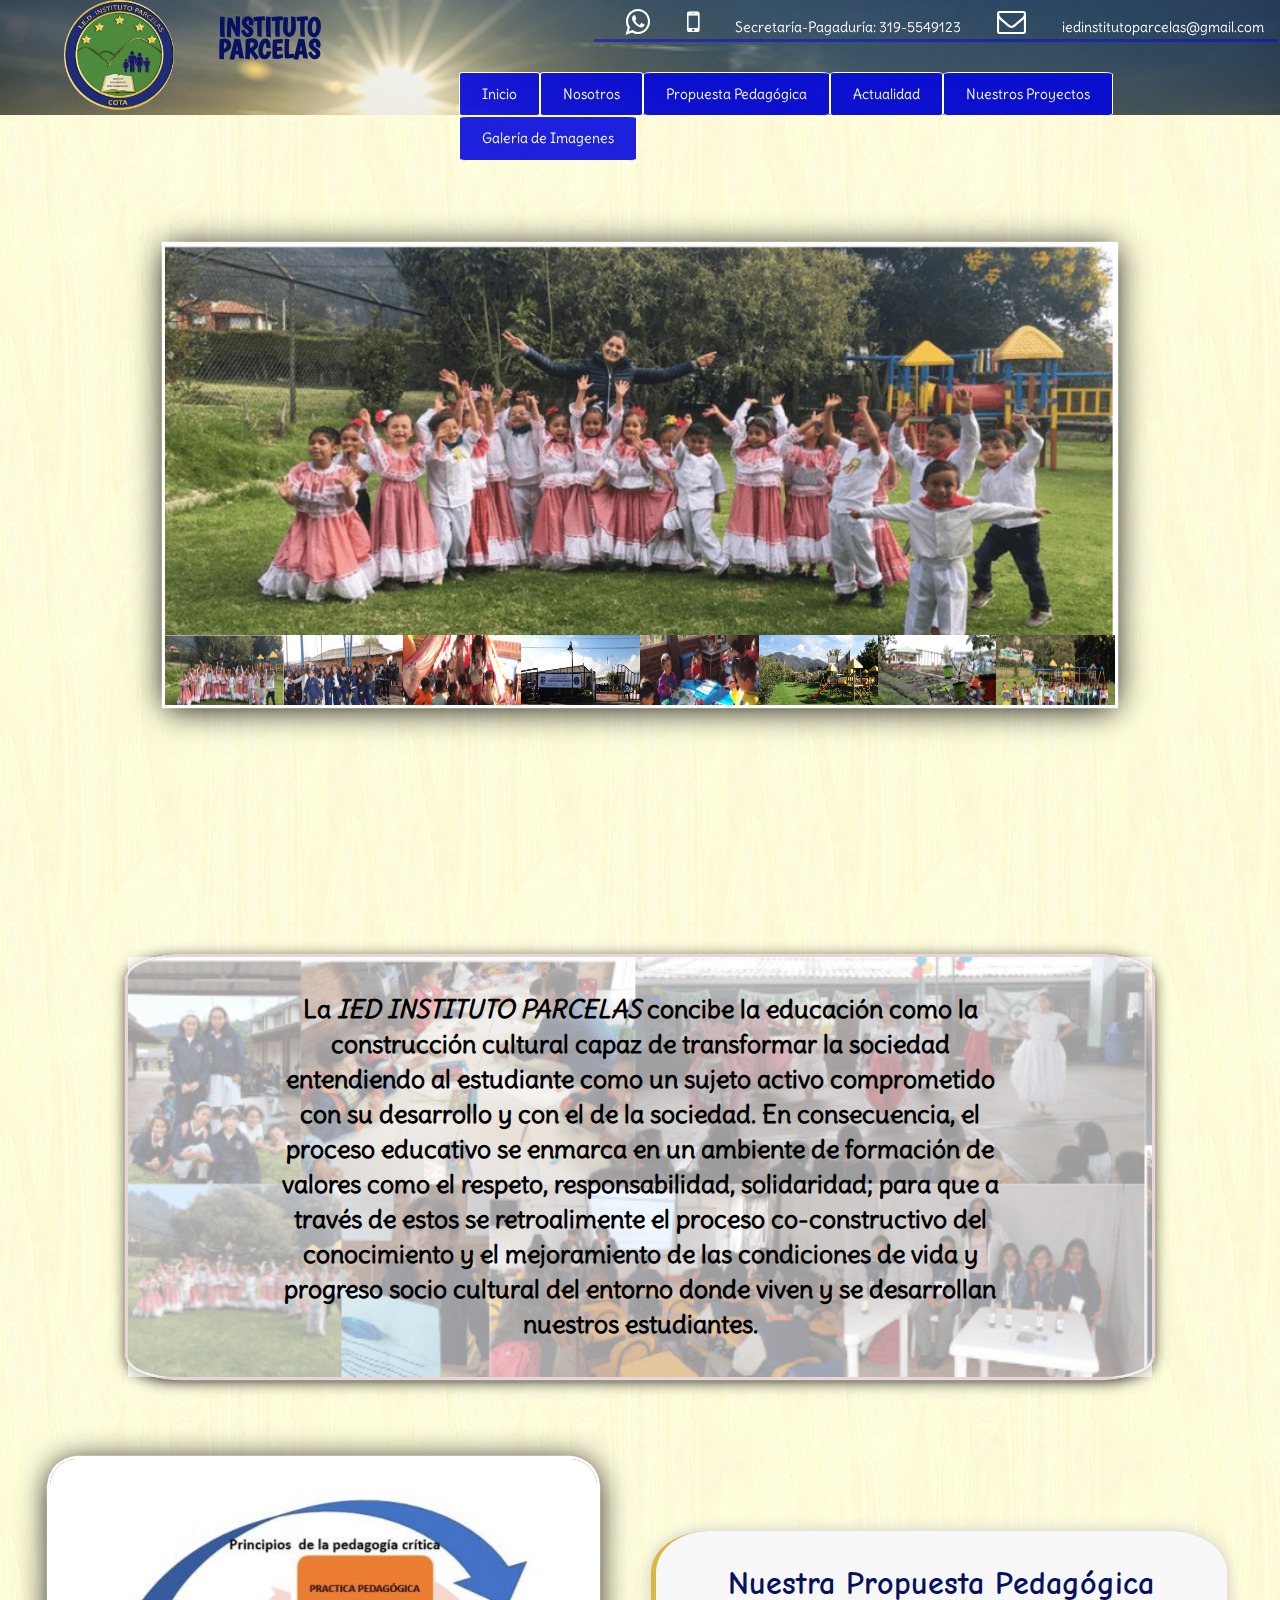
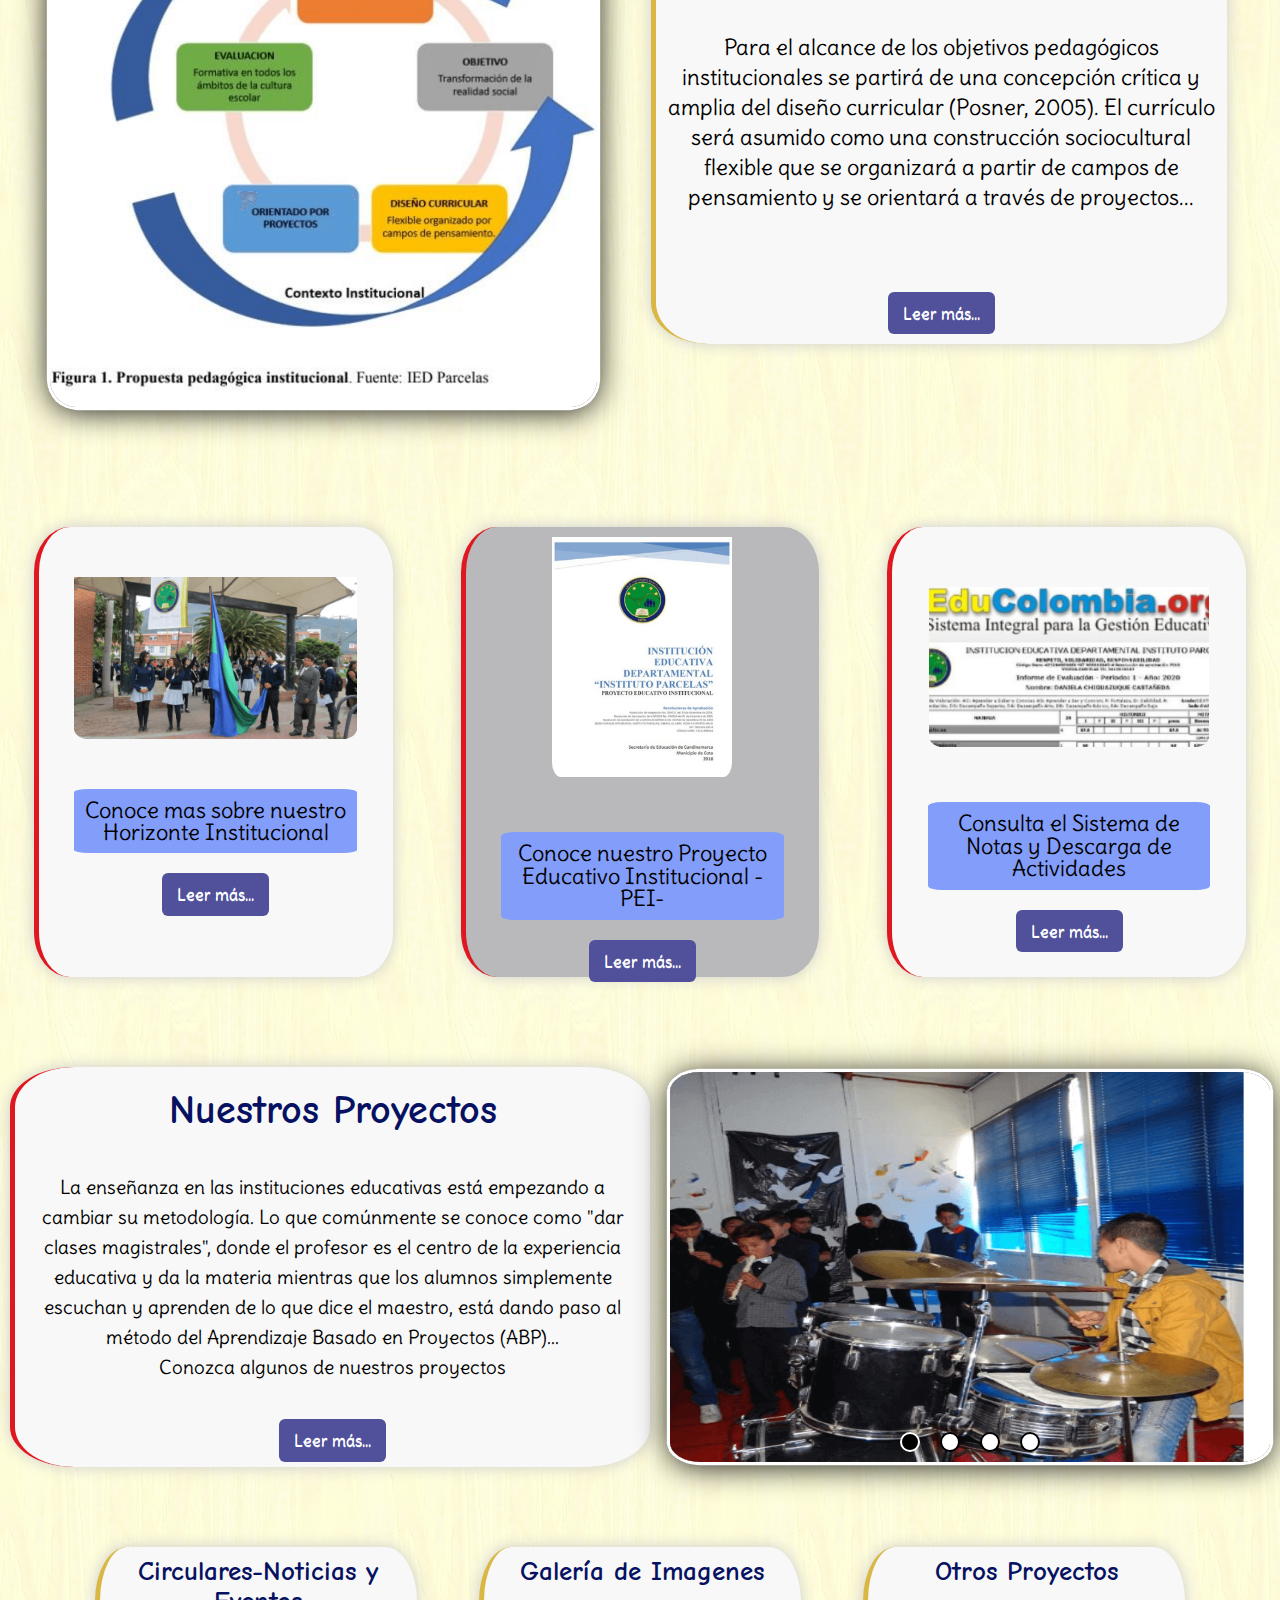
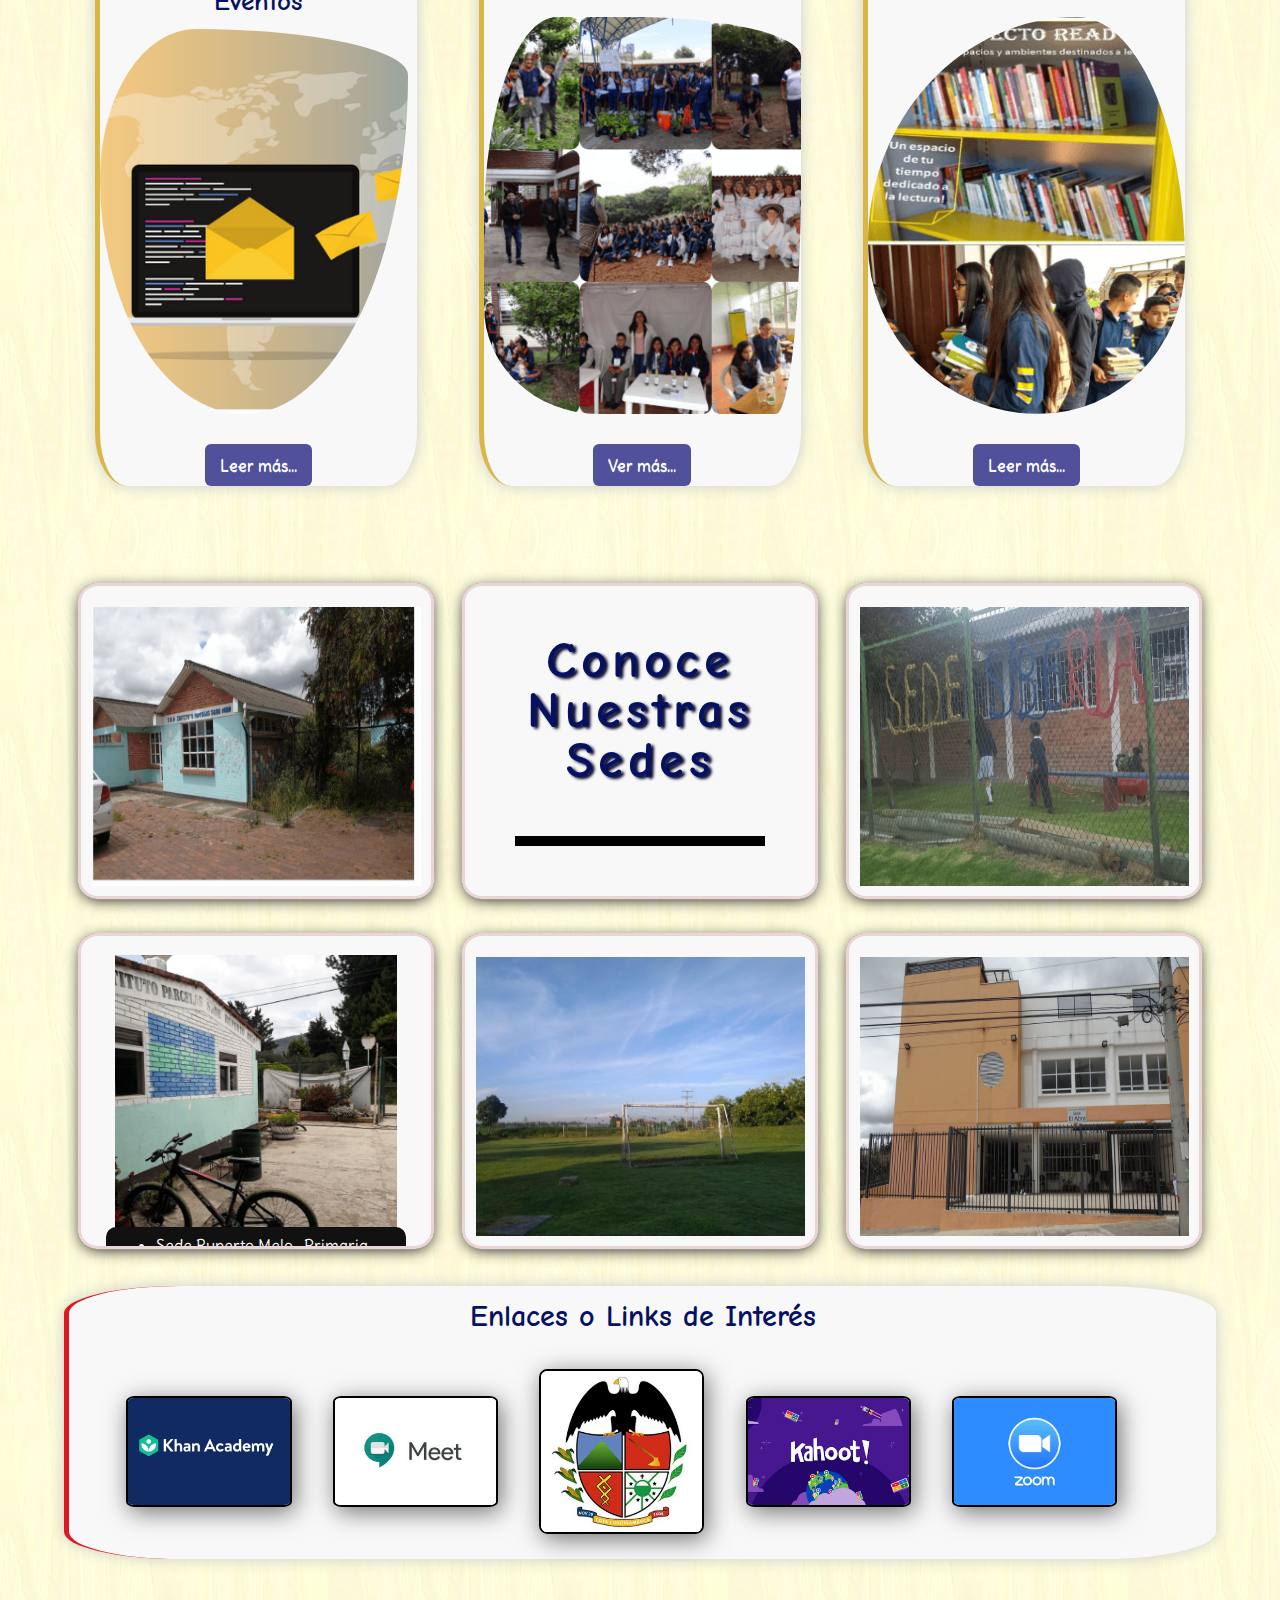
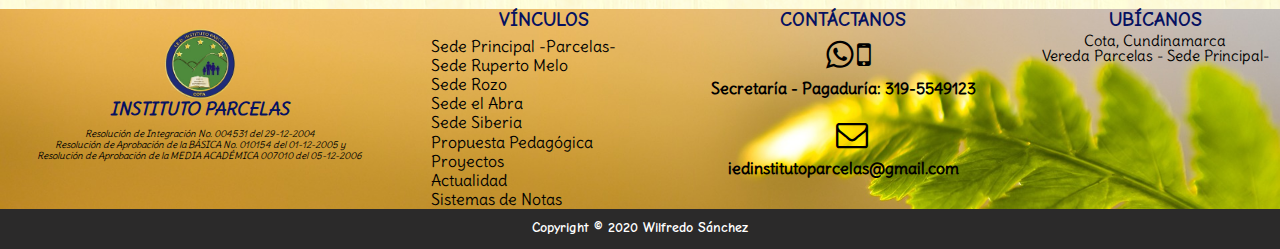
<file: index.html>
<!DOCTYPE html>
<html lang="es">

<head>
    <link href="https://fonts.googleapis.com/css2?family=Comic+Neue&family=Delius&family=Rancho&family=Work+Sans&display=swap" rel="stylesheet">
    <link rel="stylesheet" href="css/font-awesome.min.css">
    <link rel="icon" href="img/escudosinfondo.ico">
    <link rel="stylesheet" href="css/estilo.css">
    <meta charset="utf-8">
    <title>I.E.D instituto Parcelas</title>
</head>

<body>
    <div class="pagina">
        <header class="cabecera">
            <div class="cajalogo">
                <div class="logosolo">
                    <a href=inicio.html class="logo"><img src="img/escudosinfondo.png"></a>
                </div>
                <h1>INSTITUTO PARCELAS</h1>
            </div>
            <div class="caja-menu-telefonos">
                <div class="telefonos">
                    <ul>
                        <li><i class="fa fa-whatsapp fa-2x" aria-hidden="true"></i></li>
                        <li><i class="fa fa-mobile fa-2x" aria-hidden="true"></i></li>
                        <li>Secretaría-Pagaduría: 319-5549123</li>
                        <li><i class="fa fa-envelope-o fa-2x" aria-hidden="true"></i></li>
                        <li>iedinstitutoparcelas@gmail.com</li>
                    </ul>
                </div>
                <nav class="menu">
                    <ul>
                        <li class="item"><a href="inicio.html">Inicio</a></li>
                        <li class="item"><a href="nosotros.html">Nosotros</a>
                            <ul class="desple">
                                <li><a href="nosotros.html">Reseña Historica</a></li>
                                <li><a href="nosotros.html#horizonteins">Horizonte Institucional</a></li>
                            </ul>
                        </li>
                        <li class="item"><a href="propuesta.html">Propuesta Pedagógica</a>
                            <ul class="desple">
                                <li><a href="propuesta.html#ciclos">Trabajo por Ciclos</a></li>
                                <li><a href="propuesta.html#campos">Campos de Pensamiento</a></li>
                            </ul>
                        </li>
                        <li class="item"><a href="actualidad.html">Actualidad</a>
                            <ul class="desple">
                                <li><a href="noticias.html">Noticias y Circulares</a></li>
                                <li><a href="eventos.html">Eventos</a></li>
                            </ul>
                        </li>
                        <li class="item"><a href="#">Nuestros Proyectos</a>
                            <ul class="desple">
                                <li><a href="proyectosprimaria.html">Ciclos Primaria</a></li>
                                <li><a href="proyectosecundaria.html">Ciclos Secundaria</a></li>
                                <li><a href="otrosproyectos.html">Otros...</a></li>
                            </ul>
                        </li>
                        <li class="item"><a href="galeria.html">Galería de Imagenes</a></li>
                    </ul>
                </nav>
            </div>
        </header>
        <input type="checkbox" id="cerrar">
        <label for="cerrar" id="btn-cerrar">Cerrar</label>
        <div class="modal">
            <div class="contenidomodal">
                <img src="img/carta.png">
            </div>
        </div>
        <main class="cuerpo">
            <section>
                <div class="banner">
                    <div class="slider">
                        <input type="radio" id="sbutton1" name="sradio">
                        <label for="sbutton1"></label>
                        <input type="radio" id="sbutton2" name="sradio">
                        <label for="sbutton2"></label>
                        <input type="radio" id="sbutton3" name="sradio">
                        <label for="sbutton3"></label>
                        <input type="radio" id="sbutton4" name="sradio">
                        <label for="sbutton4"></label>
                        <input type="radio" id="sbutton5" name="sradio">
                        <label for="sbutton5"></label>
                        <input type="radio" id="sbutton6" name="sradio">
                        <label for="sbutton6"></label>
                        <input type="radio" id="sbutton7" name="sradio">
                        <label for="sbutton7"></label>
                        <input type="radio" id="sbutton8" name="sradio">
                        <label for="sbutton8"></label>
                        <ul>
                            <li><img src="img/ninosbaile.png" alt=""></li>
                            <li><img src="img/parcelas/1.jpg" alt=""></li>
                            <li><img src="img/ninoscarpa.png" alt=""></li>
                            <li><img src="img//parcelas/6.jpg" alt=""></li>
                            <li><img src="img/ninospintando.png" alt=""></li>
                            <li><img src="img/parcelas/5.jpg" alt=""></li>
                            <li><img src="img/parcelas/granja/1.jpg" alt=""></li>
                            <li><img src="img/ninosparque.png" alt=""></li>
                        </ul>
                    </div>
                </div>
                <br>
                <div class="intro">
                    <p>
                        La <em><strong>IED INSTITUTO PARCELAS</strong></em> concibe la educación como la construcción cultural capaz de transformar la sociedad entendiendo al estudiante como un sujeto activo comprometido con su desarrollo y con el de
                        la sociedad. En consecuencia, el proceso educativo se enmarca en un ambiente de formación de valores como el respeto, responsabilidad, solidaridad; para que a través de estos se retroalimente el proceso co-constructivo del conocimiento
                        y el mejoramiento de las condiciones de vida y progreso socio cultural del entorno donde viven y se desarrollan nuestros estudiantes.
                    </p>
                </div>
                <div class="propuesta">
                    <div class="imagenpropuesta">
                        <img src="img/PropuestaIED (1).png" alt="">
                    </div>
                    <div class="contenidopropuesta">
                        <h2>Nuestra Propuesta Pedagógica</h2>
                        <p>Para el alcance de los objetivos pedagógicos institucionales se partirá de una concepción crítica y amplia del diseño curricular (Posner, 2005). El currículo será asumido como una construcción sociocultural flexible que se organizará
                            a partir de campos de pensamiento y se orientará a través de proyectos...</p>
                        <div class="cajaboton">
                            <a href="propuesta.html" class="boton botoncolor">Leer más...</a>
                        </div>
                    </div>
                </div>
                <br><br><br><br>
                <div class="horizonte">
                    <div class="contenido">
                        <div class="imghori1 letter">
                            <img src="img/1.png">
                            <p>Conoce mas sobre nuestro Horizonte Institucional</p>
                            <div class="cajaboton">
                                <a href="nosotros.html" class="boton botoncolor">Leer más...</a>
                            </div>
                        </div>
                        <div class="imghori2 letter">
                            <a href="pdf/PEI -2018- IED PARCELAS-VERSION FINAL 2019.pdf" target="_blank"><img src="/img/pei.png"></a>
                            <p>Conoce nuestro Proyecto Educativo Institucional -PEI-</p>
                            <div class="cajaboton">
                                <a href="pdf/PEI -2018- IED PARCELAS-VERSION FINAL 2019.pdf" target="_blank" class="boton botoncolor">Leer más...</a>
                            </div>
                        </div>
                        <div class="imghori3 letter">
                            <a href="https://educolombia.org/" target="_blank"><img id="educolombia" src="/img/2.png" alt=""></a>
                            <p>Consulta el Sistema de Notas y Descarga de Actividades</p>
                            <div class="cajaboton">
                                <a href="https://educolombia.org/" target="_blank" class="boton botoncolor">Leer más...</a>
                            </div>
                        </div>
                    </div>
                </div>
                <div class="dia6">
                    <div class="contenidodia6">
                        <h2>Nuestros Proyectos</h2>
                        <P>La enseñanza en las instituciones educativas está empezando a cambiar su metodología. Lo que comúnmente se conoce como "dar clases magistrales", donde el profesor es el centro de la experiencia educativa y da la materia mientras
                            que los alumnos simplemente escuchan y aprenden de lo que dice el maestro, está dando paso al método del Aprendizaje Basado en Proyectos (ABP)...<br> Conozca algunos de nuestros proyectos </P><br>
                        <div class="cajaboton">
                            <a href="proyectosprimaria.html" class="boton botoncolor">Leer más...</a>
                        </div>
                    </div>
                    <div class="imagendia6">
                        <ul class="sliderdia6">
                            <li><input type="radio" id="ibutton1" name="sradio" checked>
                                <label for="ibutton1"></label>
                                <img src="img/diaseis/5.png" alt="">
                            </li>
                            <li><input type="radio" id="ibutton2" name="sradio">
                                <label for="ibutton2"></label>
                                <img src="img/diaseis/6.png" alt="">
                            </li>
                            <li><input type="radio" id="ibutton3" name="sradio">
                                <label for="ibutton3"></label>
                                <img src="img/diaseis/7.png" alt="">
                            </li>
                            <li><input type="radio" id="ibutton4" name="sradio">
                                <label for="ibutton4"></label>
                                <img src="img/diaseis/8.png" alt="">
                            </li>
                        </ul>
                    </div>
                </div>
                <div class="alimentacion">
                    <div class="imagen1 letra">
                        <h2>Circulares-Noticias y Eventos</h2>
                        <a href="noticias.html"><img src="img/circulares1.png"></a>
                        <div class="cajaboton">
                            <a href="noticias.html" class="boton botoncolor">Leer más...</a>
                        </div>
                    </div>
                    <div class="imagen2 letra">
                        <h2>Galería de Imagenes</h2>
                        <a href="galeria.html"><img src="img/Collage.png"></a>
                        <div class="cajaboton">
                            <a href="galeria.html" class="boton botoncolor">Ver más...</a>
                        </div>
                    </div>
                    <div class="imagen3 letra">
                        <h2>Otros Proyectos</h2>
                        <a href="otrosproyectos.html"><img src="img/lectura/lectura.png"></a>
                        <div class="cajaboton">
                            <a href="otrosproyectos.html" class="boton botoncolor">Leer más...</a>
                        </div>
                    </div>
                </div>
                <div class="sedes">
                    <div class="imagensede">
                        <figure>
                            <img src="img/rozo/5.jpg">
                            <figcaption>
                                <ul>
                                    <li>Sede Rozo -Primaria-</li>
                                    <li>Educacion Inicial (Transicion)
                                        <li>Basica Primaria (1° a 5°)</li>
                                        <li>Vereda Rozo</li>
                                        <li>Contacto: 319-5549123</li>
                                </ul>
                                <a href="sedes.html#rozo" class="boton botoncolor">Ver más...</a>
                            </figcaption>
                        </figure>
                    </div>
                    <div class="imagensede intensidad">
                        <p>Conoce Nuestras Sedes</p>
                    </div>
                    <div class="imagensede">
                        <figure>
                            <img src="img/siberia/2.png">
                            <figcaption>
                                <ul>
                                    <li>Sede Siberia -Primaria-</li>
                                    <li>Educación Inicial (Transición)</li>
                                    <li>Básica Primaria (1° a 5°)</li>
                                    <li>Km 2 Vía Bogota-Tenjo</li>
                                    <li>Contacto: 319-5549123</li>
                                </ul>
                                <a href="sedes.html#siberia" class="boton botoncolor">Ver más...</a>
                            </figcaption>
                        </figure>
                    </div>
                    <div class="imagensede">
                        <figure>
                            <img src="img/ruperto/4.png">
                            <figcaption>
                                <ul>
                                    <li>Sede Ruperto Melo -Primaria-</li>
                                    <li>Educación Inicial (Transición)</li>
                                    <li>Básica Primaria (1° a 5°)</li>
                                    <li>Vía Parcelas-Cota</li>
                                    <li>Contacto: 319-5549123</li>
                                </ul>
                                <a href="sedes.html#ruperto" class="boton botoncolor">Ver más...</a>
                            </figcaption>
                        </figure>
                    </div>
                    <div class="imagensede">
                        <figure>
                            <img src="img/parcelas/2.png">
                            <figcaption>
                                <ul>
                                    <li>Sede Principal Parcelas -Secundaria-</li>
                                    <li>Básica Secundaria (6° a 9°)</li>
                                    <li>Educación Media (10° y 11°)</li>
                                    <li>Vereda Parcelas</li>
                                    <li>Contacto: 319-5549123</li>
                                </ul>
                                <a href="sedes.html#parcelas" class="boton botoncolor">Ver más...</a>
                            </figcaption>
                        </figure>
                    </div>
                    <div class="imagensede">
                        <figure>
                            <img src="img/abra/8.png">
                            <figcaption>
                                <figcaption>
                                    <ul>
                                        <li>Sede El Abra -Primaria-</li>
                                        <li>Educación Inicial (Transición)</li>
                                        <li>Básica Primaria (1° a 5°)</li>
                                        <li>Vereda El Abra</li>
                                        <li>Contacto: 319-5549123</li>
                                    </ul>
                                    <a href="sedes.html#abra" class="boton botoncolor">Ver más...</a>
                                </figcaption>
                            </figcaption>
                        </figure>
                    </div>
                </div>
                <div class="vinculos">
                    <h2>Enlaces o Links de Interés</h2>
                    <div class="links">
                        <a href="https://es.khanacademy.org/" target="_blank"><img src="img/khan.jpg"></a>
                        <a href="https://meet.google.com/" target="_blank"><img src="img/meet.png"></a>
                        <a href="http://portal.cota-cundinamarca.gov.co/Paginas/default.aspx" target="_blank"><img src="img/alcaldia.png"></a>
                        <a href="https://kahoot.it/" target="_blank"><img src="img/kahoot.jpg"></a>
                        <a href="https://zoom.us/" target="_blank"><img src="img/zoom.jpg"></a>
                    </div>
                </div>
            </section>
        </main>
        <footer>
            <div class="pieprincipal">
                <div class="pieencabezado">
                    <div class="pielogo">
                        <div class="logosolo">
                            <a href=inicio.html class="logo"><img src="img/escudosinfondo.png"></a>
                        </div>
                        <h3>INSTITUTO PARCELAS</h3>
                        <p>Resolución de Integración No. 004531 del 29-12-2004 <br> Resolución de Aprobación de la BÁSICA No. 010154 del 01-12-2005 y <br> Resolución de Aprobación de la MEDIA ACADÉMICA 007010 del 05-12-2006
                        </p>
                    </div>
                    <div class="piesede">
                        <h2>VÍNCULOS</h2>
                        <ul>
                            <li><a href="sedes.html#parcelas">Sede Principal -Parcelas-</a></li>
                            <li><a href="sedes.html#ruperto">Sede Ruperto Melo</a></li>
                            <li><a href="sedes.html#rozo">Sede Rozo</a></li>
                            <li><a href="sedes.html#abra">Sede el Abra</a></li>
                            <li><a href="sedes.html#siberia">Sede Siberia</a></li>
                            <li><a href="propuesta.html">Propuesta Pedagógica</a></li>
                            <li><a href="proyectosprimaria.html">Proyectos</a></li>
                            <li><a href="actualidad.html">Actualidad</a></li>
                            <li><a href="https://educolombia.org/" target="_blank">Sistemas de Notas</a></li>
                        </ul>
                    </div>
                    <div class="piecontacto">
                        <h2>CONTÁCTANOS</h2>
                        <div class="iconos">
                            <i class="fa fa-whatsapp fa-2x" aria-hidden="true"></i>
                            <i class="fa fa-mobile fa-2x" aria-hidden="true"></i>
                        </div>
                        <p>Secretaría - Pagaduría: 319-5549123</p>
                        <i class="fa fa-envelope-o fa-2x" aria-hidden="true"></i>
                        <p>iedinstitutoparcelas@gmail.com</p>
                    </div>
                    <div class="pieubicacion">
                        <h2>UBÍCANOS</h2>
                        <p>Cota, Cundinamarca<br>Vereda Parcelas - Sede Principal-</p>
                        <iframe src="https://www.google.com/maps/embed?pb=!1m18!1m12!1m3!1d7951.965041977116!2d-74.13842136101722!3d4.772970835550298!2m3!1f0!2f0!3f0!3m2!1i1024!2i768!4f13.1!3m3!1m2!1s0x8e3f83ee0688fe69%3A0x13c7048a641fe3c3!2sIED%20PARCELAS%20PLANTEL%20CENTRAL!5e0!3m2!1ses!2sco!4v1596387125184!5m2!1ses!2sco"
                            width="300" height="300" frameborder="0" style="border:0;" allowfullscreen="" aria-hidden="false" tabindex="0"></iframe>
                    </div>
                </div>
                <div class="piemenu">
                    <div class="derechos">
                        <h2>Copyright © 2020 Wilfredo Sánchez</h2>
                    </div>
                </div>
            </div>
        </footer>
    </div>
</body>

</html>
</file>
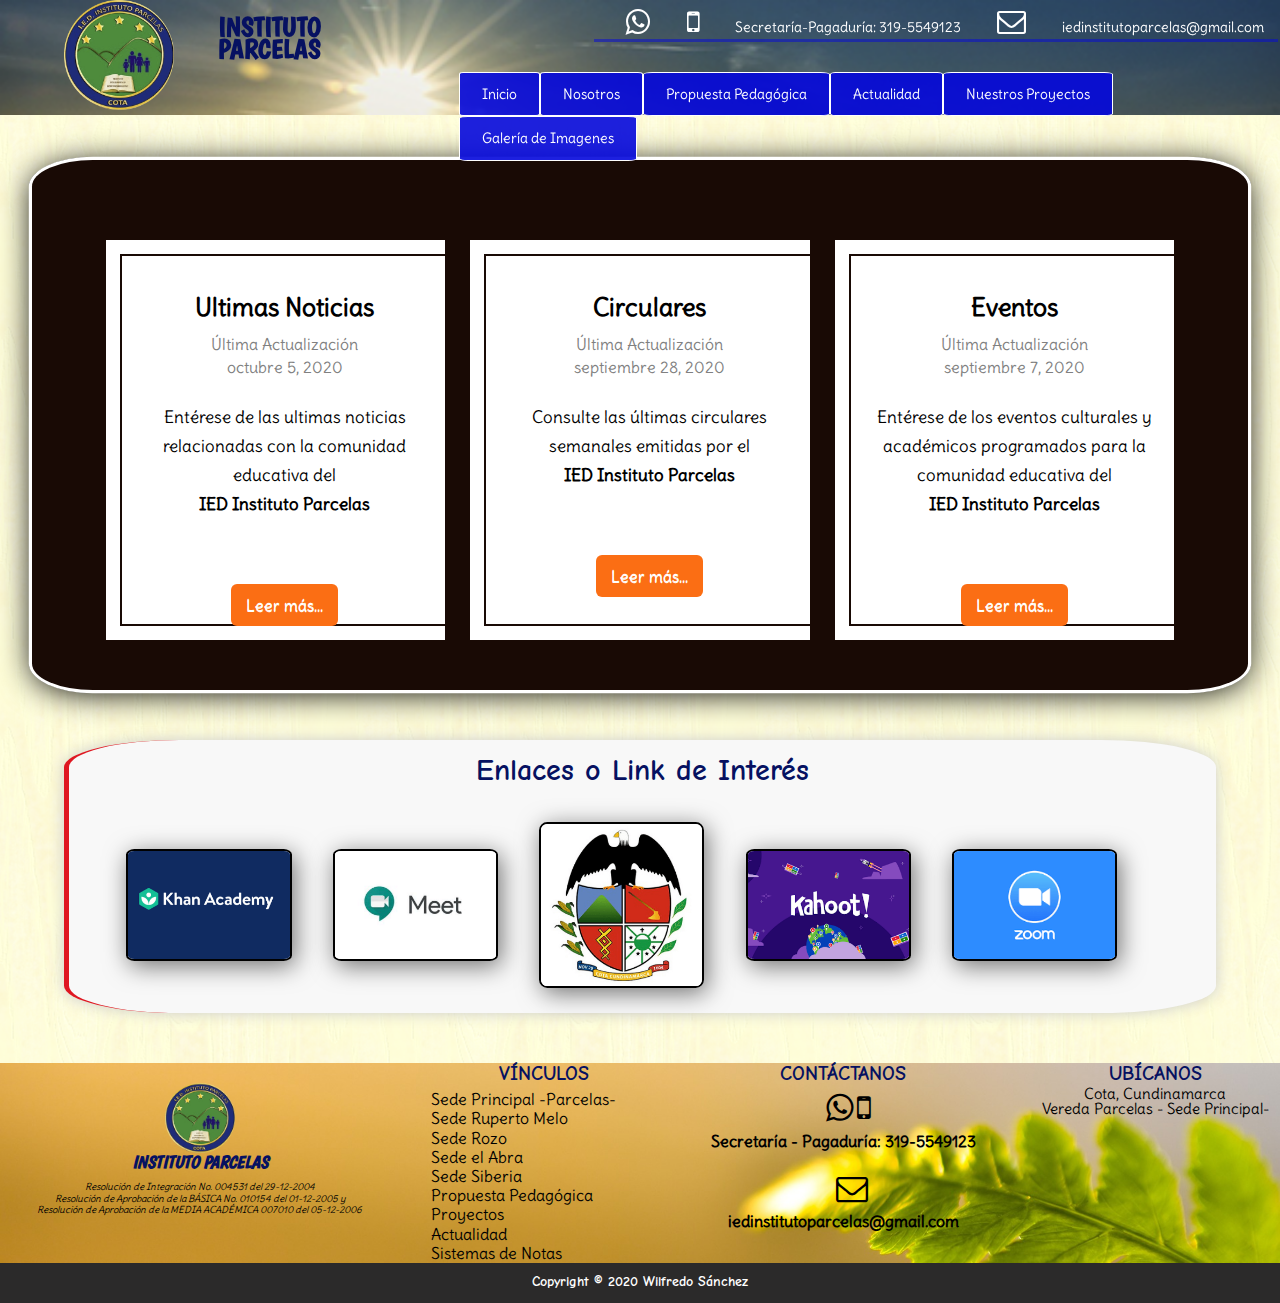
<file: actualidad.html>
<!DOCTYPE html>
<html lang="es">

<head>
    <link href="https://fonts.googleapis.com/css2?family=Comic+Neue&family=Delius&family=Rancho&family=Work+Sans&display=swap" rel="stylesheet">
    <link rel="stylesheet" href="css/font-awesome.min.css">
    <link rel="icon" href="img/escudosinfondo.ico">
    <link rel="stylesheet" href="css/estiloactualidad.css">
    <meta charset="utf-8">
    <title>I.E.D instituto Parcelas</title>
</head>

<body>
    <div class="pagina">
        <header class="cabecera">
            <div class="cajalogo">
                <div class="logosolo">
                    <a href=inicio.html class="logo"><img src="img/escudosinfondo.png"></a>
                </div>
                <h1>INSTITUTO PARCELAS</h1>
            </div>
            <div class="caja-menu-telefonos">
                <div class="telefonos">
                    <ul>
                        <li><i class="fa fa-whatsapp fa-2x" aria-hidden="true"></i></li>
                        <li><i class="fa fa-mobile fa-2x" aria-hidden="true"></i></li>
                        <li>Secretaría-Pagaduría: 319-5549123</li>
                        <li><i class="fa fa-envelope-o fa-2x" aria-hidden="true"></i></li>
                        <li>iedinstitutoparcelas@gmail.com</li>
                    </ul>
                </div>
                <nav class="menu">
                    <ul>
                        <li class="item"><a href="inicio.html">Inicio</a></li>
                        <li class="item"><a href="nosotros.html">Nosotros</a>
                            <ul class="desple">
                                <li><a href="nosotros.html">Reseña Historica</a></li>
                                <li><a href="nosotros.html#horizonteins">Horizonte Institucional</a></li>
                            </ul>
                        </li>
                        <li class="item"><a href="propuesta.html">Propuesta Pedagógica</a>
                            <ul class="desple">
                                <li><a href="propuesta.html#ciclos">Trabajo por Ciclos</a></li>
                                <li><a href="propuesta.html#campos">Campos de Pensamiento</a></li>
                            </ul>
                        </li>
                        <li class="item"><a href="actualidad.html">Actualidad</a>
                            <ul class="desple">
                                <li><a href="noticias.html">Noticias y Circulares</a></li>
                                <li><a href="eventos.html">Eventos</a></li>
                            </ul>
                        </li>
                        <li class="item"><a href="#">Nuestros Proyectos</a>
                            <ul class="desple">
                                <li><a href="proyectosprimaria.html">Ciclos Primaria</a></li>
                                <li><a href="proyectosecundaria.html">Ciclos Secundaria</a></li>
                                <li><a href="otrosproyectos.html">Otros...</a></li>
                            </ul>
                        </li>
                        <li class="item"><a href="galeria.html">Galería de Imagenes</a></li>
                    </ul>
                </nav>
            </div>
        </header>
        <div class="cajaprincipal">
            <div class="cajaopciones">
                <div class="opciones opuno">
                    <div class="texto1">
                        <div class="marco">
                            <h3>Ultimas Noticias</h3>
                            <span class="texto-fecha">Última  Actualización<br>octubre 5, 2020</span>
                            <p>Entérese de las ultimas noticias relacionadas con la comunidad educativa del <br><strong>IED Instituto Parcelas</strong></p>
                            <div class="cajaboton">
                                <a href="noticias.html#noticias" class="boton botoncolor">Leer más...</a>
                            </div>
                        </div>
                    </div>
                </div>
                <div class="opciones opdos">
                    <div class="texto1">
                        <div class="marco">
                            <h3>Circulares</h3>
                            <span class="texto-fecha">Última  Actualización<br>septiembre 28, 2020</span>
                            <p>Consulte las últimas circulares semanales emitidas por el <br><strong>IED Instituto Parcelas</strong></p>
                            <div class="cajaboton">
                                <a href="noticias.html#" class="boton botoncolor">Leer más...</a>
                            </div>
                        </div>
                    </div>
                </div>
                <div class="opciones optres">
                    <div class="texto1">
                        <div class="marco">
                            <h3>Eventos</h3>
                            <span class="texto-fecha">Última  Actualización<br>septiembre 7, 2020</span>
                            <p>Entérese de los eventos culturales y académicos programados para la comunidad educativa del <br><strong>IED Instituto Parcelas</strong></p>
                            <div class="cajaboton">
                                <a href="eventos.html" class="boton botoncolor">Leer más...</a>
                            </div>
                        </div>
                    </div>
                </div>
            </div>
        </div>

        <div class="vinculos">
            <h2>Enlaces o Link de Interés</h2>
            <div class="links">
                <a href="https://es.khanacademy.org/" target="_blank"><img src="img/khan.jpg"></a>
                <a href="https://meet.google.com/" target="_blank"><img src="img/meet.png"></a>
                <a href="http://portal.cota-cundinamarca.gov.co/Paginas/default.aspx" target="_blank"><img src="img/alcaldia.png"></a>
                <a href="https://kahoot.it/" target="_blank"><img src="img/kahoot.jpg"></a>
                <a href="https://zoom.us/" target="_blank"><img src="img/zoom.jpg"></a>
            </div>
        </div>
        <footer>
            <div class="pieprincipal">
                <div class="pieencabezado">
                    <div class="pielogo">
                        <div class="logosolo">
                            <a href=inicio.html class="logo"><img src="img/escudosinfondo.png"></a>
                        </div>
                        <h3>INSTITUTO PARCELAS</h3>
                        <p>Resolución de Integración No. 004531 del 29-12-2004 <br> Resolución de Aprobación de la BÁSICA No. 010154 del 01-12-2005 y <br> Resolución de Aprobación de la MEDIA ACADÉMICA 007010 del 05-12-2006
                        </p>
                    </div>
                    <div class="piesede">
                        <h2>VÍNCULOS</h2>
                        <ul>
                            <li><a href="sedes.html#parcelas">Sede Principal -Parcelas-</a></li>
                            <li><a href="sedes.html#ruperto">Sede Ruperto Melo</a></li>
                            <li><a href="sedes.html#rozo">Sede Rozo</a></li>
                            <li><a href="sedes.html#abra">Sede el Abra</a></li>
                            <li><a href="sedes.html#siberia">Sede Siberia</a></li>
                            <li><a href="propuesta.html">Propuesta Pedagógica</a></li>
                            <li><a href="proyectos.html">Proyectos</a></li>
                            <li><a href="actualidad.html">Actualidad</a></li>
                            <li><a href="https://educolombia.org/" target="_blank">Sistemas de Notas</a></li>
                        </ul>
                    </div>
                    <div class="piecontacto">
                        <h2>CONTÁCTANOS</h2>
                        <div class="iconos">
                            <i class="fa fa-whatsapp fa-2x" aria-hidden="true"></i>
                            <i class="fa fa-mobile fa-2x" aria-hidden="true"></i>
                        </div>
                        <p>Secretaría - Pagaduría: 319-5549123</p>
                        <i class="fa fa-envelope-o fa-2x" aria-hidden="true"></i>
                        <p>iedinstitutoparcelas@gmail.com</p>
                    </div>
                    <div class="pieubicacion">
                        <h2>UBÍCANOS</h2>
                        <p>Cota, Cundinamarca<br>Vereda Parcelas - Sede Principal-</p>
                        <iframe src="https://www.google.com/maps/embed?pb=!1m18!1m12!1m3!1d7951.965041977116!2d-74.13842136101722!3d4.772970835550298!2m3!1f0!2f0!3f0!3m2!1i1024!2i768!4f13.1!3m3!1m2!1s0x8e3f83ee0688fe69%3A0x13c7048a641fe3c3!2sIED%20PARCELAS%20PLANTEL%20CENTRAL!5e0!3m2!1ses!2sco!4v1596387125184!5m2!1ses!2sco"
                            width="300" height="300" frameborder="0" style="border:0;" allowfullscreen="" aria-hidden="false" tabindex="0"></iframe>
                    </div>
                </div>
                <div class="piemenu">
                    <div class="derechos">
                        <h2>Copyright © 2020 Wilfredo Sánchez</h2>
                    </div>
                </div>
            </div>

        </footer>
    </div>
    <script src="https://code.jquery.com/jquery-3.5.1.min.js"></script>
    <script src="js/script.js"></script>
</body>

</html>
</file>
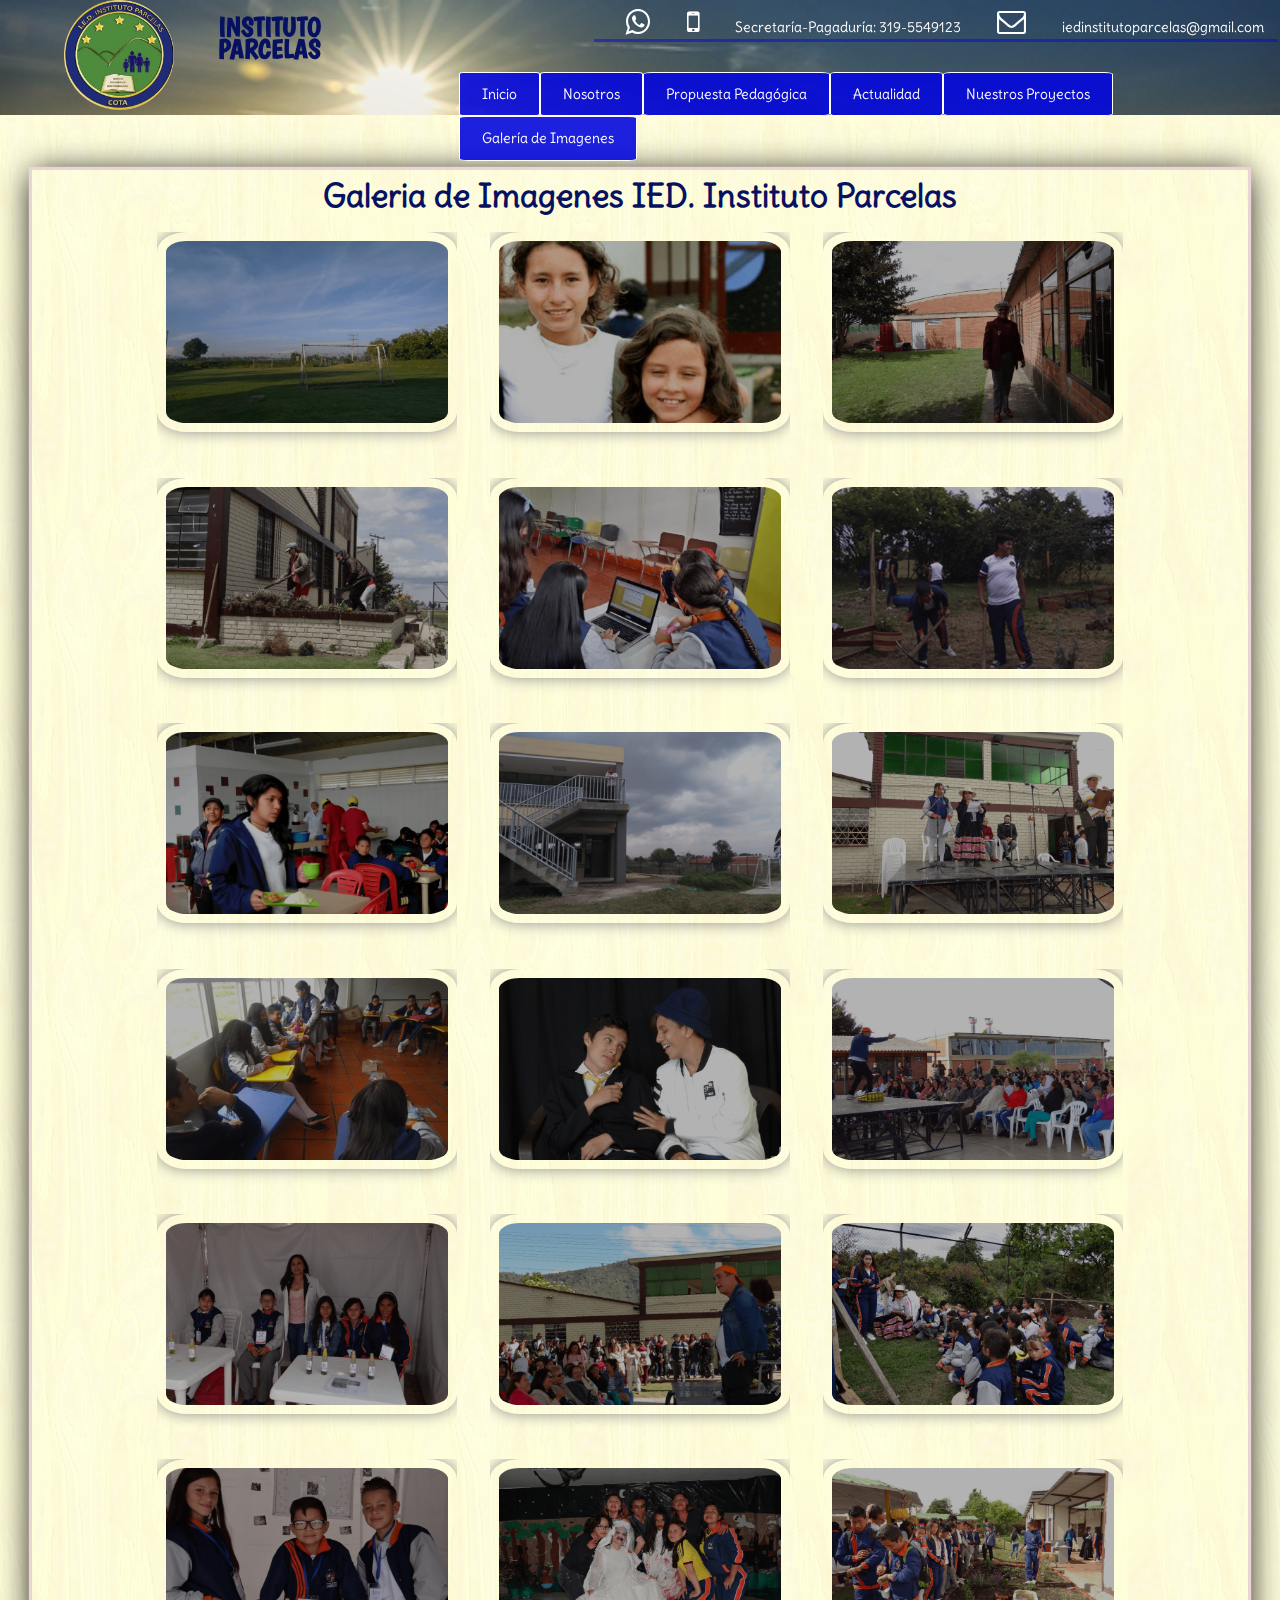
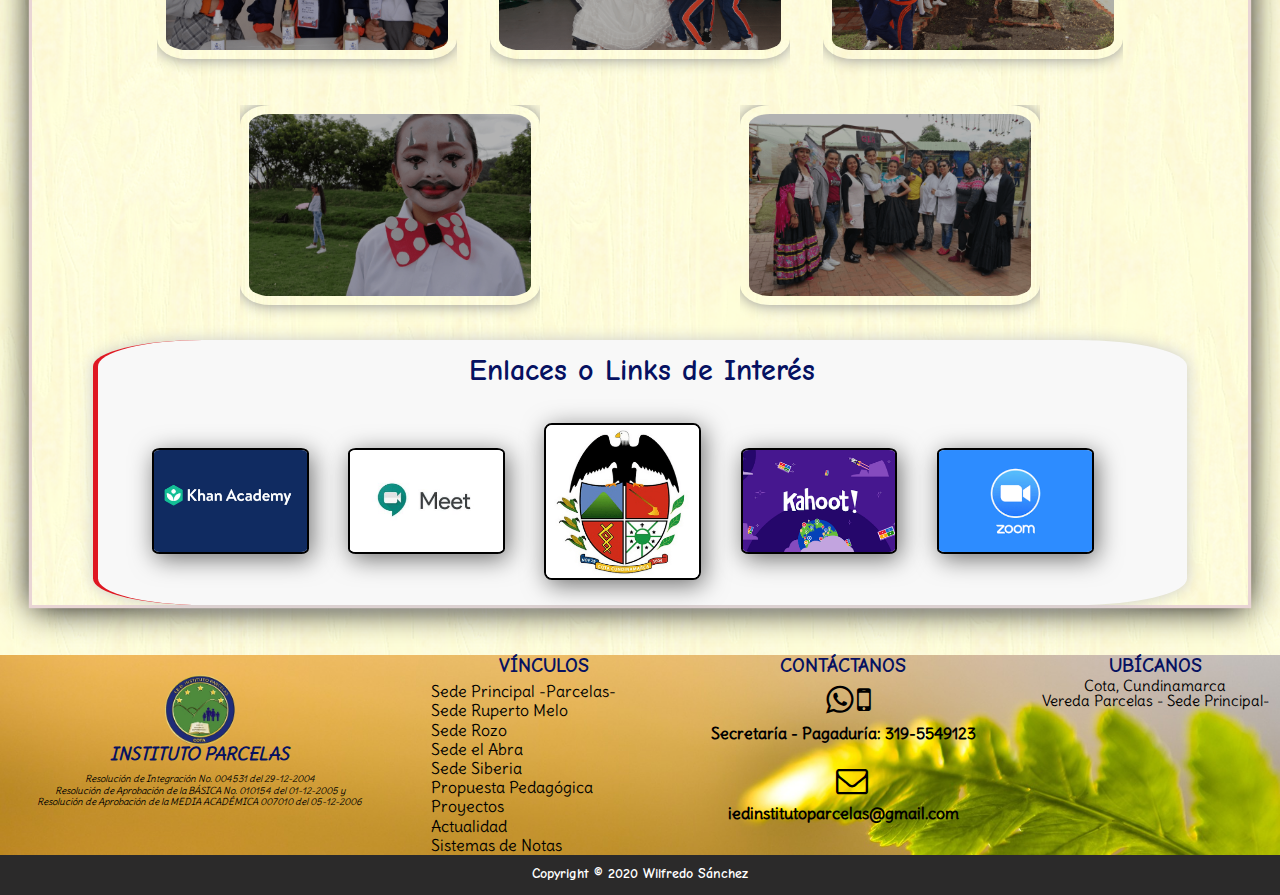
<file: galeria.html>
<!DOCTYPE html>
<html lang="es">

<head>
    <link href="https://fonts.googleapis.com/css2?family=Comic+Neue&family=Delius&family=Rancho&family=Work+Sans&display=swap" rel="stylesheet">
    <link rel="stylesheet" href="css/font-awesome.min.css">
    <link rel="icon" href="img/escudosinfondo.ico">
    <link rel="stylesheet" href="css/estilo.css">
    <meta charset="utf-8">
    <title>I.E.D instituto Parcelas</title>
</head>

<body>
    <div class="pagina">
        <header class="cabecera">
            <div class="cajalogo">
                <div class="logosolo">
                    <a href=inicio.html class="logo"><img src="img/escudosinfondo.png"></a>
                </div>
                <h1>INSTITUTO PARCELAS</h1>
            </div>
            <div class="caja-menu-telefonos">
                <div class="telefonos">
                    <ul>
                        <li><i class="fa fa-whatsapp fa-2x" aria-hidden="true"></i></li>
                        <li><i class="fa fa-mobile fa-2x" aria-hidden="true"></i></li>
                        <li>Secretaría-Pagaduría: 319-5549123</li>
                        <li><i class="fa fa-envelope-o fa-2x" aria-hidden="true"></i></li>
                        <li>iedinstitutoparcelas@gmail.com</li>
                    </ul>
                </div>
                <nav class="menu">
                    <ul>
                        <li class="item"><a href="inicio.html">Inicio</a></li>
                        <li class="item"><a href="nosotros.html">Nosotros</a>
                            <ul class="desple">
                                <li><a href="nosotros.html">Reseña Historica</a></li>
                                <li><a href="nosotros.html#horizonteins">Horizonte Institucional</a></li>
                            </ul>
                        </li>
                        <li class="item"><a href="propuesta.html">Propuesta Pedagógica</a>
                            <ul class="desple">
                                <li><a href="propuesta.html#ciclos">Trabajo por Ciclos</a></li>
                                <li><a href="propuesta.html#campos">Campos de Pensamiento</a></li>
                            </ul>
                        </li>
                        <li class="item"><a href="actualidad.html">Actualidad</a>
                            <ul class="desple">
                                <li><a href="noticias.html">Noticias y Circulares</a></li>
                                <li><a href="eventos.html">Eventos</a></li>
                            </ul>
                        </li>
                        <li class="item"><a href="#">Nuestros Proyectos</a>
                            <ul class="desple">
                                <li><a href="proyectosprimaria.html">Ciclos Primaria</a></li>
                                <li><a href="proyectosecundaria.html">Ciclos Secundaria</a></li>
                                <li><a href="otrosproyectos.html">Otros...</a></li>
                            </ul>
                        </li>
                        <li class="item"><a href="galeria.html">Galería de Imagenes</a></li>
                    </ul>
                </nav>
            </div>
        </header>
        <div>
            <main class="paginagaleria">
                <h1 class="titulogaleria">Galeria de Imagenes IED. Instituto Parcelas</h1>
                <div class="contenedor-galeria">
                    <figure>
                        <a href="#img1"><img src="img/galeria/imagen2.png" alt="" class="galeriaimg"></a>
                        <figcaption>
                            <p>Cancha de Futbol</p>
                        </figcaption>
                    </figure>
                    <figure>
                        <a href="#img2"><img src="img/galeria/imagen3.png" alt="" class="galeriaimg"></a>
                        <figcaption>
                            <p>Niños Parcelas</p>
                        </figcaption>
                    </figure>
                    <figure>
                        <a href="#img3"><img src="img/galeria/imagen5.png" alt="" class="galeriaimg"></a>
                        <figcaption>
                            <p>Coordinadora</p>
                        </figcaption>
                    </figure>
                    <figure>
                        <a href="#img4"><img src="img/galeria/imagen7.png" alt="" class="galeriaimg"></a>
                        <figcaption>
                            <p>Jardines Rectoria</p>
                        </figcaption>
                    </figure>
                    <figure>
                        <a href="#img5"><img src="img/galeria/imagen9.png" alt="" class="galeriaimg"></a>
                        <figcaption>
                            <p>Votación Gobierno Escolars</p>
                        </figcaption>
                    </figure>
                    <figure>
                        <a href="#img6"><img src="img/galeria/imagen14.png" alt="" class="galeriaimg"></a>
                        <figcaption>
                            <p>Trabajo GIA</p>
                        </figcaption>
                    </figure>
                    <figure>
                        <a href="#img7"><img src="img/galeria/imagen15.png" alt="" class="galeriaimg"></a>
                        <figcaption>
                            <p>Restaurante</p>
                        </figcaption>
                    </figure>
                    <figure>
                        <a href="#img8"><img src="img/galeria/imagen17.png" alt="" class="galeriaimg"></a>
                        <figcaption>
                            <p>Edificio Nuevo</p>
                        </figcaption>
                    </figure>
                    <figure>
                        <a href="#img9"><img src="img/galeria/imagen19.png" alt="" class="galeriaimg"></a>
                        <figcaption>
                            <p>Acto Cultural Dia de la Familia</p>
                        </figcaption>
                    </figure>
                    <figure>
                        <a href="#img10"><img src="img/galeria/imagen20.png" alt="" class="galeriaimg"></a>
                        <figcaption>
                            <p>Dirección de curso</p>
                        </figcaption>
                    </figure>
                    <figure>
                        <a href="#img11"><img src="img/galeria/imagen21.png" alt="" class="galeriaimg"></a>
                        <figcaption>
                            <p>Obra de Teatro</p>
                        </figcaption>
                    </figure>
                    <figure>
                        <a href="#img12"><img src="img/galeria/imagen22.png" alt="" class="galeriaimg"></a>
                        <figcaption>
                            <p>Presentación Teatral -Entrega de Informes-</p>
                        </figcaption>
                    </figure>
                    <figure>
                        <a href="#img13"><img src="img/galeria/imagen23.png" alt="" class="galeriaimg"></a>
                        <figcaption>
                            <p>Exposiciones Biología</p>
                        </figcaption>
                    </figure>
                    <figure>
                        <a href="#img14"><img src="img/galeria/imagen24.png" alt="" class="galeriaimg"></a>
                        <figcaption>
                            <p>Presentación Teatral -Entrega de Informes-</p>
                        </figcaption>
                    </figure>
                    <figure>
                        <a href="#img15"><img src="img/galeria/imagen25.png" alt="" class="galeriaimg"></a>
                        <figcaption>
                            <p>Día de la Familia</p>
                        </figcaption>
                    </figure>
                    <figure>
                        <a href="#img16"><img src="img/galeria/imagen26.png" alt="" class="galeriaimg"></a>
                        <figcaption>
                            <p>Exposiciones Biología -Grado Septimo-</p>
                        </figcaption>
                    </figure>
                    <figure>
                        <a href="#img17"><img src="img/galeria/imagen27.png" alt="" class="galeriaimg"></a>
                        <figcaption>
                            <p>Obra de Teatro -Dia de los Niños-</p>
                        </figcaption>
                    </figure>
                    <figure>
                        <a href="#img18"><img src="img/galeria/imagen28.png" alt="" class="galeriaimg"></a>
                        <figcaption>
                            <p>Trabajo GIA</p>
                        </figcaption>
                    </figure>
                    <figure>
                        <a href="#img19"><img src="img/galeria/imagen29.png" alt="" class="galeriaimg"></a>
                        <figcaption>
                            <p>Día de la Familia</p>
                        </figcaption>
                    </figure>
                    <figure>
                        <a href="#img20"><img src="img/galeria/imagen30.png" alt="" class="galeriaimg"></a>
                        <figcaption>
                            <p>Día de la Familia</p>
                        </figcaption>
                    </figure>
                </div>
                <div class="vinculos">
                    <h2>Enlaces o Links de Interés</h2>
                    <div class="links">
                        <a href="https://es.khanacademy.org/" target="_blank"><img src="img/khan.jpg"></a>
                        <a href="https://meet.google.com/" target="_blank"><img src="img/meet.png"></a>
                        <a href="http://portal.cota-cundinamarca.gov.co/Paginas/default.aspx" target="_blank"><img src="img/alcaldia.png"></a>
                        <a href="https://kahoot.it/" target="_blank"><img src="img/kahoot.jpg"></a>
                        <a href="https://zoom.us/" target="_blank"><img src="img/zoom.jpg"></a>
                    </div>
                </div>
                <div class="modalgaleria" id="img1">
                    <div class="imagengaleria">
                        <a href="#img20">&#60;</a>
                        <a href="#img2"><img src="img/galeria/imagen2.png"></a>
                        <a href="#img2">></a>
                    </div>
                    <a class="cerrar" href="">Cerrar</a>
                </div>
                <div class="modalgaleria" id="img2">
                    <div class="imagengaleria">
                        <a href="#img1">&#60;</a>
                        <a href="#img3"><img src="img/galeria/imagen3.png"></a>
                        <a href="#img3">></a>
                    </div>
                    <a class="cerrar" href="">Cerrar</a>
                </div>
                <div class="modalgaleria" id="img3">
                    <div class="imagengaleria">
                        <a href="#img2">&#60;</a>
                        <a href="#img4"><img src="img/galeria/imagen5.png"></a>
                        <a href="#img4">></a>
                    </div>
                    <a class="cerrar" href="">Cerrar</a>
                </div>
                <div class="modalgaleria" id="img4">
                    <div class="imagengaleria">
                        <a href="#img3">&#60;</a>
                        <a href="#img5"><img src="img/galeria/imagen7.png"></a>
                        <a href="#img5">></a>
                    </div>
                    <a class="cerrar" href="">Cerrar</a>
                </div>
                <div class="modalgaleria" id="img5">
                    <div class="imagengaleria">
                        <a href="#img4">&#60;</a>
                        <a href="#img6"><img src="img/galeria/imagen9.png"></a>
                        <a href="#img6">></a>
                    </div>
                    <a class="cerrar" href="">Cerrar</a>
                </div>
                <div class="modalgaleria" id="img6">
                    <div class="imagengaleria">
                        <a href="#img5">&#60;</a>
                        <a href="#img7"><img src="img/galeria/imagen14.png"></a>
                        <a href="#img7">></a>
                    </div>
                    <a class="cerrar" href="">Cerrar</a>
                </div>
                <div class="modalgaleria" id="img7">
                    <div class="imagengaleria">
                        <a href="#img6">&#60;</a>
                        <a href="#img8"><img src="img/galeria/imagen15.png"></a>
                        <a href="#img8">></a>
                    </div>
                    <a class="cerrar" href="">Cerrar</a>
                </div>
                <div class="modalgaleria" id="img8">
                    <div class="imagengaleria">
                        <a href="#img7">&#60;</a>
                        <a href="#img9"><img src="img/galeria/imagen17.png"></a>
                        <a href="#img9">></a>
                    </div>
                    <a class="cerrar" href="">Cerrar</a>
                </div>
                <div class="modalgaleria" id="img9">
                    <div class="imagengaleria">
                        <a href="#img8">&#60;</a>
                        <a href="#img10"><img src="img/galeria/imagen19.png"></a>
                        <a href="#img10">></a>
                    </div>
                    <a class="cerrar" href="">Cerrar</a>
                </div>
                <div class="modalgaleria" id="img10">
                    <div class="imagengaleria">
                        <a href="#img9">&#60;</a>
                        <a href="#img11"><img src="img/galeria/imagen20.png"></a>
                        <a href="#img11">></a>
                    </div>
                    <a class="cerrar" href="">Cerrar</a>
                </div>
                <div class="modalgaleria" id="img11">
                    <div class="imagengaleria">
                        <a href="#img10">&#60;</a>
                        <a href="#img12"><img src="img/galeria/imagen21.png"></a>
                        <a href="#img12">></a>
                    </div>
                    <a class="cerrar" href="">Cerrar</a>
                </div>
                <div class="modalgaleria" id="img12">
                    <div class="imagengaleria">
                        <a href="#img11">&#60;</a>
                        <a href="#img13"><img src="img/galeria/imagen22.png"></a>
                        <a href="#img13">></a>
                    </div>
                    <a class="cerrar" href="">Cerrar</a>
                </div>
                <div class="modalgaleria" id="img13">
                    <div class="imagengaleria">
                        <a href="#img12">&#60;</a>
                        <a href="#img14"><img src="img/galeria/imagen23.png"></a>
                        <a href="#img14">></a>
                    </div>
                    <a class="cerrar" href="">Cerrar</a>
                </div>
                <div class="modalgaleria" id="img14">
                    <div class="imagengaleria">
                        <a href="#img13">&#60;</a>
                        <a href="#img15"><img src="img/galeria/imagen24.png"></a>
                        <a href="#img15">></a>
                    </div>
                    <a class="cerrar" href="">Cerrar</a>
                </div>
                <div class="modalgaleria" id="img15">
                    <div class="imagengaleria">
                        <a href="#img14">&#60;</a>
                        <a href="#img16"><img src="img/galeria/imagen25.png"></a>
                        <a href="#img16">></a>
                    </div>
                    <a class="cerrar" href="">Cerrar</a>
                </div>
                <div class="modalgaleria" id="img16">
                    <div class="imagengaleria">
                        <a href="#img15">&#60;</a>
                        <a href="#mg17"><img src="img/galeria/imagen26.png"></a>
                        <a href="#img17">></a>
                    </div>
                    <a class="cerrar" href="">Cerrar</a>
                </div>
                <div class="modalgaleria" id="img17">
                    <div class="imagengaleria">
                        <a href="#img16">&#60;</a>
                        <a href="#img18"><img src="img/galeria/imagen27.png"></a>
                        <a href="#img18">></a>
                    </div>
                    <a class="cerrar" href="">Cerrar</a>
                </div>
                <div class="modalgaleria" id="img18">
                    <div class="imagengaleria">
                        <a href="#img17">&#60;</a>
                        <a href="#img19"><img src="img/galeria/imagen28.png"></a>
                        <a href="#img19">></a>
                    </div>
                    <a class="cerrar" href="">Cerrar</a>
                </div>
                <div class="modalgaleria" id="img19">
                    <div class="imagengaleria">
                        <a href="#img18">&#60;</a>
                        <a href="#img20"><img src="img/galeria/imagen29.png"></a>
                        <a href="#img20">></a>
                    </div>
                    <a class="cerrar" href="">Cerrar</a>
                </div>
                <div class="modalgaleria" id="img20">
                    <div class="imagengaleria">
                        <a href="#img19">&#60;</a>
                        <a href="#img1"><img src="img/galeria/imagen30.png"></a>
                        <a href="#img1">></a>
                    </div>
                    <a class="cerrar" href="">Cerrar</a>
                </div>
            </main>

        </div>
        <footer>
            <div class="pieprincipal">
                <div class="pieencabezado">
                    <div class="pielogo">
                        <div class="logosolo">
                            <a href=inicio.html class="logo"><img src="img/escudosinfondo.png"></a>
                        </div>
                        <h3>INSTITUTO PARCELAS</h3>
                        <p>Resolución de Integración No. 004531 del 29-12-2004 <br> Resolución de Aprobación de la BÁSICA No. 010154 del 01-12-2005 y <br> Resolución de Aprobación de la MEDIA ACADÉMICA 007010 del 05-12-2006
                        </p>
                    </div>
                    <div class="piesede">
                        <h2>VÍNCULOS</h2>
                        <ul>
                            <li><a href="sedes.html#parcelas">Sede Principal -Parcelas-</a></li>
                            <li><a href="sedes.html#ruperto">Sede Ruperto Melo</a></li>
                            <li><a href="sedes.html#rozo">Sede Rozo</a></li>
                            <li><a href="sedes.html#abra">Sede el Abra</a></li>
                            <li><a href="sedes.html#siberia">Sede Siberia</a></li>
                            <li><a href="propuesta.html">Propuesta Pedagógica</a></li>
                            <li><a href="proyectos.html">Proyectos</a></li>
                            <li><a href="actualidad.html">Actualidad</a></li>
                            <li><a href="https://educolombia.org/" target="_blank">Sistemas de Notas</a></li>
                        </ul>
                    </div>
                    <div class="piecontacto">
                        <h2>CONTÁCTANOS</h2>
                        <div class="iconos">
                            <i class="fa fa-whatsapp fa-2x" aria-hidden="true"></i>
                            <i class="fa fa-mobile fa-2x" aria-hidden="true"></i>
                        </div>
                        <p>Secretaría - Pagaduría: 319-5549123</p>
                        <i class="fa fa-envelope-o fa-2x" aria-hidden="true"></i>
                        <p>iedinstitutoparcelas@gmail.com</p>
                    </div>
                    <div class="pieubicacion">
                        <h2>UBÍCANOS</h2>
                        <p>Cota, Cundinamarca<br>Vereda Parcelas - Sede Principal-</p>
                        <iframe src="https://www.google.com/maps/embed?pb=!1m18!1m12!1m3!1d7951.965041977116!2d-74.13842136101722!3d4.772970835550298!2m3!1f0!2f0!3f0!3m2!1i1024!2i768!4f13.1!3m3!1m2!1s0x8e3f83ee0688fe69%3A0x13c7048a641fe3c3!2sIED%20PARCELAS%20PLANTEL%20CENTRAL!5e0!3m2!1ses!2sco!4v1596387125184!5m2!1ses!2sco"
                            width="300" height="300" frameborder="0" style="border:0;" allowfullscreen="" aria-hidden="false" tabindex="0"></iframe>
                    </div>
                </div>
                <div class="piemenu">
                    <div class="derechos">
                        <h2>Copyright © 2020 Wilfredo Sánchez</h2>
                    </div>
                </div>
            </div>
        </footer>
    </div>
</body>

</html>
</file>
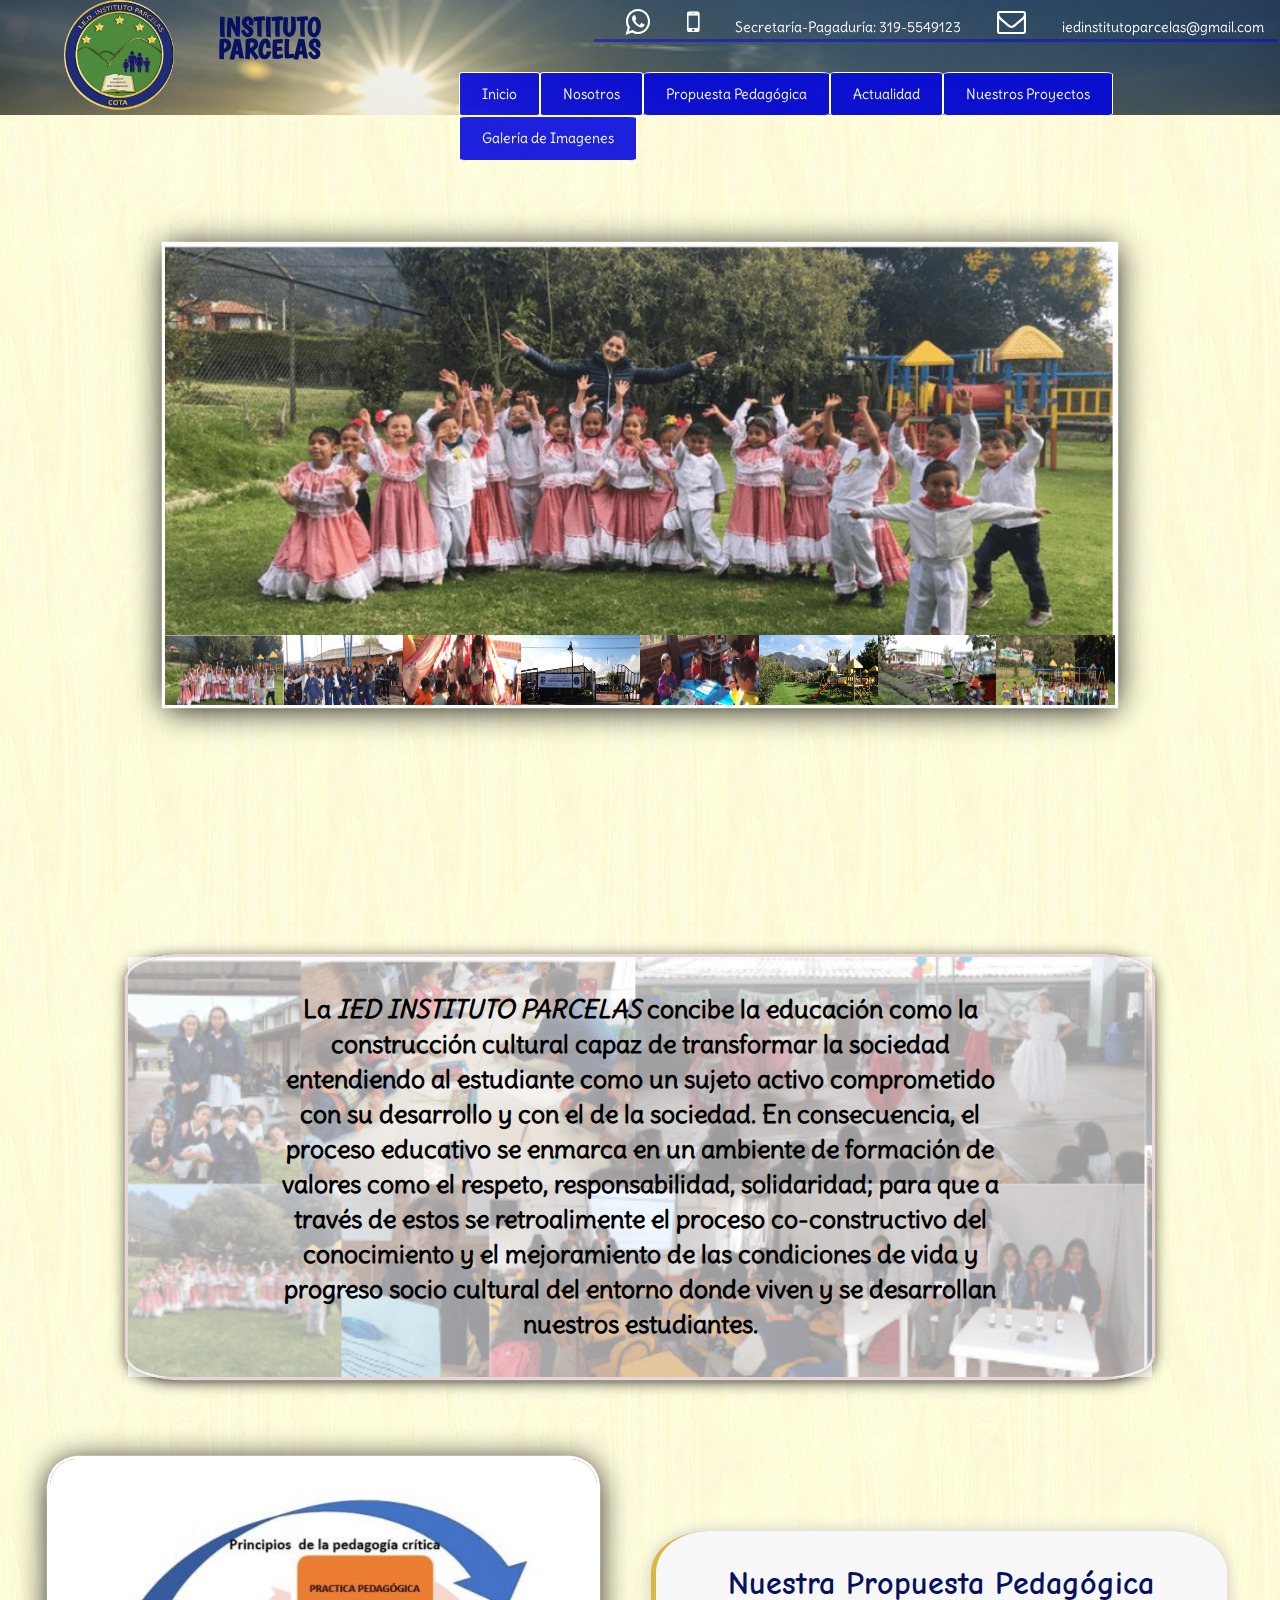
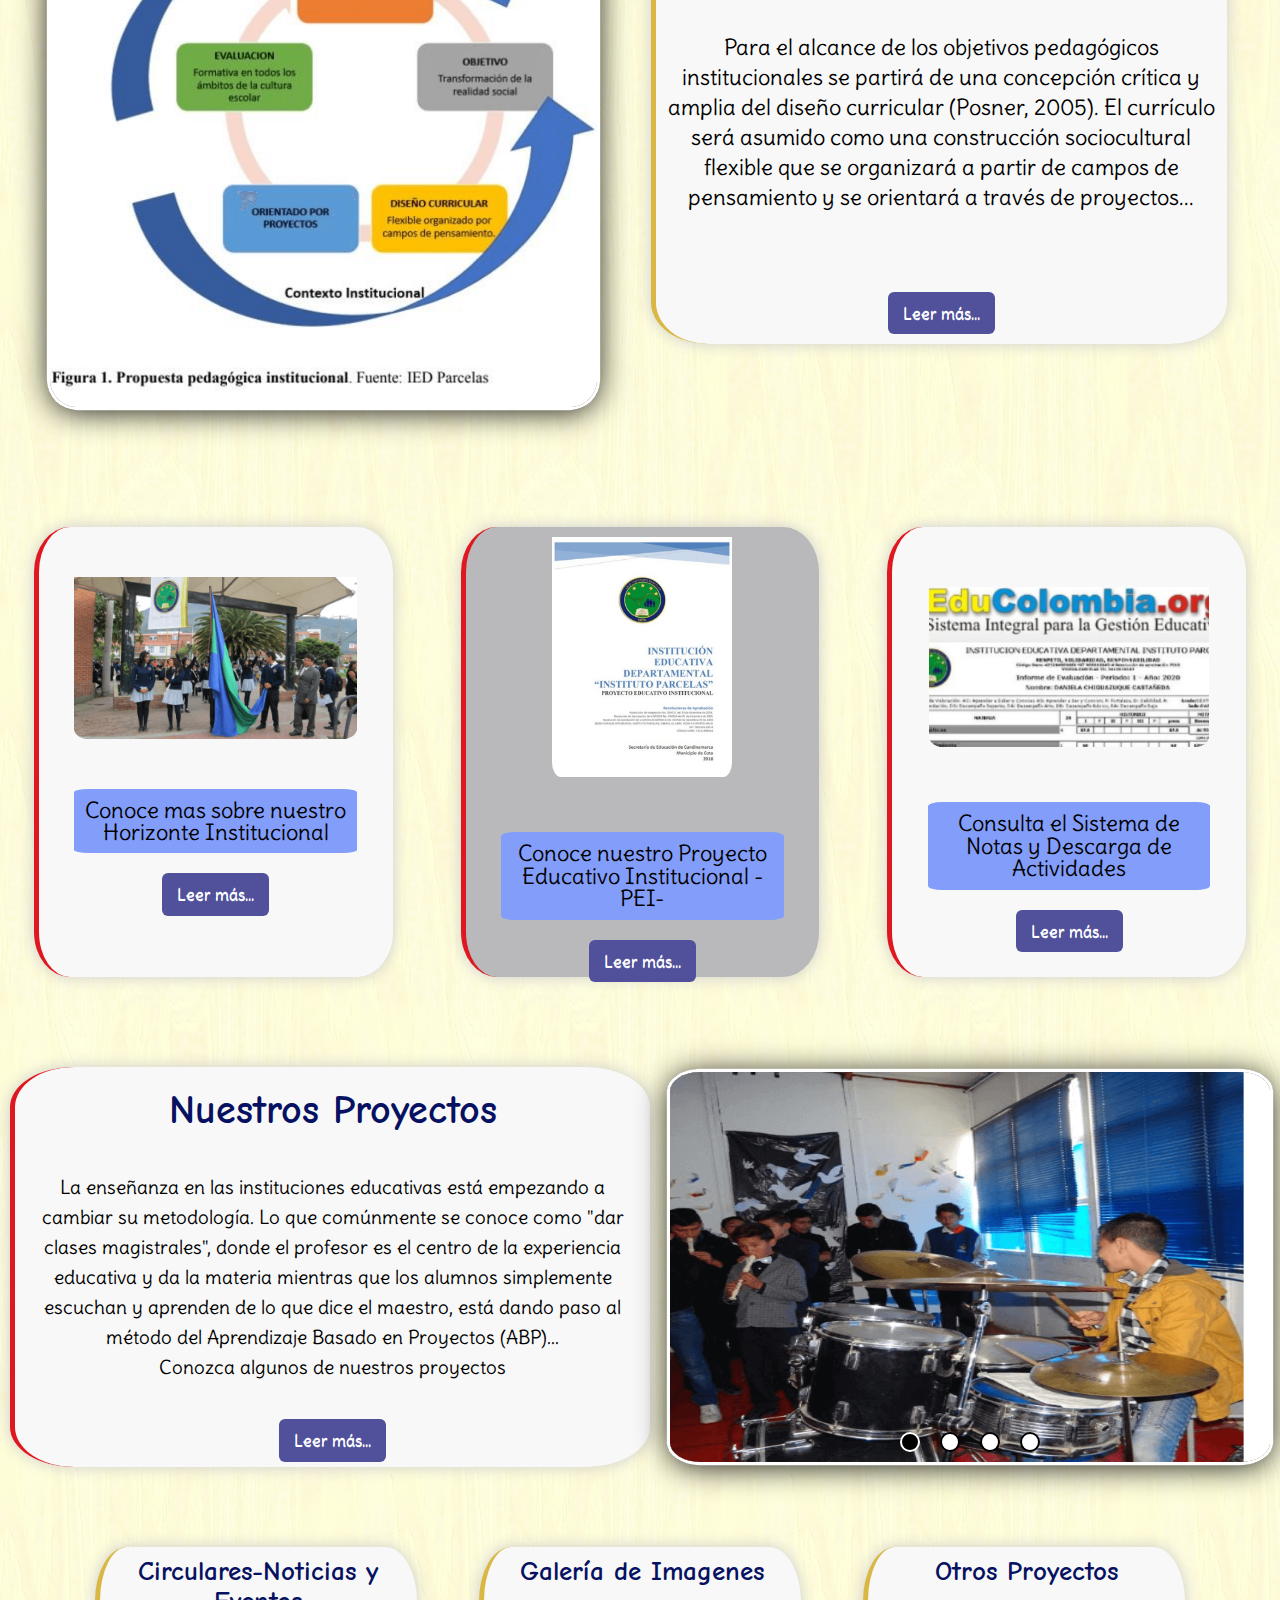
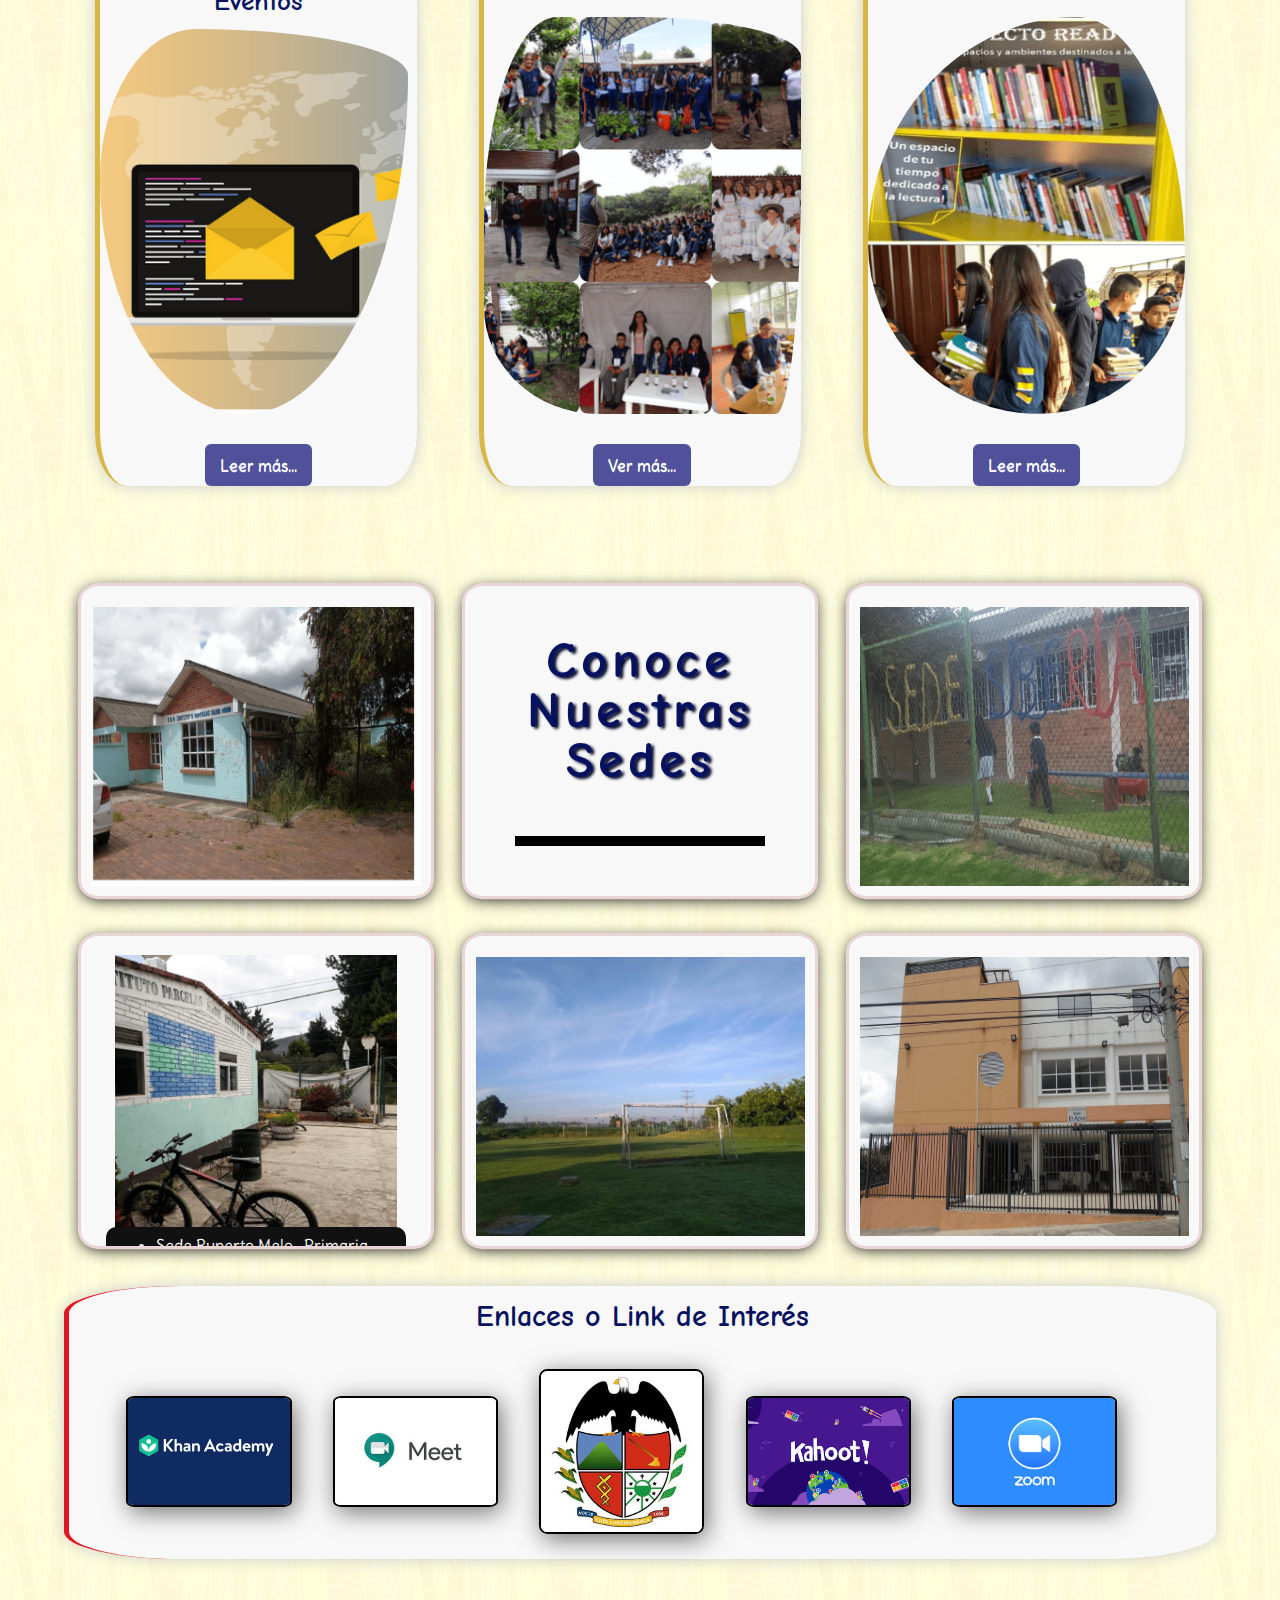
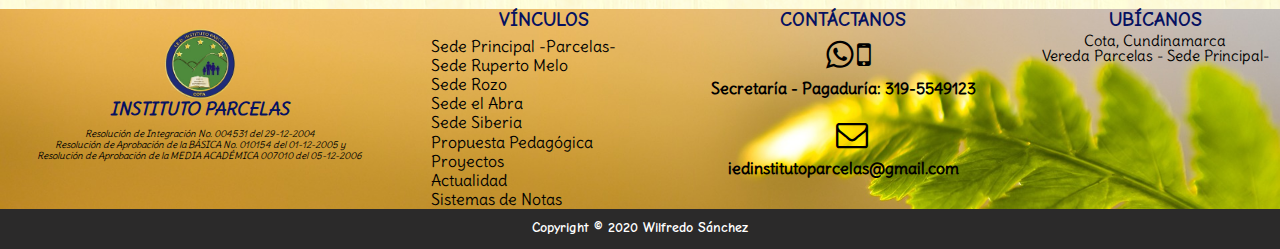
<file: inicio.html>
<!DOCTYPE html>
<html lang="es">

<head>
    <link href="https://fonts.googleapis.com/css2?family=Comic+Neue&family=Delius&family=Rancho&family=Work+Sans&display=swap" rel="stylesheet">
    <link rel="stylesheet" href="css/font-awesome.min.css">
    <link rel="icon" href="img/escudosinfondo.ico">
    <link rel="stylesheet" href="css/estilo.css">
    <meta charset="utf-8">
    <title>I.E.D instituto Parcelas</title>
</head>

<body>
    <div class="pagina">
        <header class="cabecera">
            <div class="cajalogo">
                <div class="logosolo">
                    <a href=inicio.html class="logo"><img src="img/escudosinfondo.png"></a>
                </div>
                <h1>INSTITUTO PARCELAS</h1>
            </div>
            <div class="caja-menu-telefonos">
                <div class="telefonos">
                    <ul>
                        <li><i class="fa fa-whatsapp fa-2x" aria-hidden="true"></i></li>
                        <li><i class="fa fa-mobile fa-2x" aria-hidden="true"></i></li>
                        <li>Secretaría-Pagaduría: 319-5549123</li>
                        <li><i class="fa fa-envelope-o fa-2x" aria-hidden="true"></i></li>
                        <li>iedinstitutoparcelas@gmail.com</li>
                    </ul>
                </div>
                <nav class="menu">
                    <ul>
                        <li class="item"><a href="inicio.html">Inicio</a></li>
                        <li class="item"><a href="nosotros.html">Nosotros</a>
                            <ul class="desple">
                                <li><a href="nosotros.html">Reseña Historica</a></li>
                                <li><a href="nosotros.html#horizonteins">Horizonte Institucional</a></li>
                            </ul>
                        </li>
                        <li class="item"><a href="propuesta.html">Propuesta Pedagógica</a>
                            <ul class="desple">
                                <li><a href="propuesta.html#ciclos">Trabajo por Ciclos</a></li>
                                <li><a href="propuesta.html#campos">Campos de Pensamiento</a></li>
                            </ul>
                        </li>
                        <li class="item"><a href="actualidad.html">Actualidad</a>
                            <ul class="desple">
                                <li><a href="noticias.html">Noticias y Circulares</a></li>
                                <li><a href="eventos.html">Eventos</a></li>
                            </ul>
                        </li>
                        <li class="item"><a href="#">Nuestros Proyectos</a>
                            <ul class="desple">
                                <li><a href="proyectosprimaria.html">Ciclos Primaria</a></li>
                                <li><a href="proyectosecundaria.html">Ciclos Secundaria</a></li>
                                <li><a href="otrosproyectos.html">Otros...</a></li>
                            </ul>
                        </li>
                        <li class="item"><a href="galeria.html">Galería de Imagenes</a></li>
                    </ul>
                </nav>
            </div>
        </header>
        <main class="cuerpo">
            <section>
                <div class="banner">
                    <div class="slider">
                        <input type="radio" id="sbutton1" name="sradio">
                        <label for="sbutton1"></label>
                        <input type="radio" id="sbutton2" name="sradio">
                        <label for="sbutton2"></label>
                        <input type="radio" id="sbutton3" name="sradio">
                        <label for="sbutton3"></label>
                        <input type="radio" id="sbutton4" name="sradio">
                        <label for="sbutton4"></label>
                        <input type="radio" id="sbutton5" name="sradio">
                        <label for="sbutton5"></label>
                        <input type="radio" id="sbutton6" name="sradio">
                        <label for="sbutton6"></label>
                        <input type="radio" id="sbutton7" name="sradio">
                        <label for="sbutton7"></label>
                        <input type="radio" id="sbutton8" name="sradio">
                        <label for="sbutton8"></label>
                        <ul>
                            <li><img src="img/ninosbaile.png" alt=""></li>
                            <li><img src="img/parcelas/1.jpg" alt=""></li>
                            <li><img src="img/ninoscarpa.png" alt=""></li>
                            <li><img src="img//parcelas/6.jpg" alt=""></li>
                            <li><img src="img/ninospintando.png" alt=""></li>
                            <li><img src="img/parcelas/5.jpg" alt=""></li>
                            <li><img src="img/parcelas/granja/1.jpg" alt=""></li>
                            <li><img src="img/ninosparque.png" alt=""></li>
                        </ul>
                    </div>
                </div>
                <br>
                <div class="intro">
                    <p>
                        La <em><strong>IED INSTITUTO PARCELAS</strong></em> concibe la educación como la construcción cultural capaz de transformar la sociedad entendiendo al estudiante como un sujeto activo comprometido con su desarrollo y con el de
                        la sociedad. En consecuencia, el proceso educativo se enmarca en un ambiente de formación de valores como el respeto, responsabilidad, solidaridad; para que a través de estos se retroalimente el proceso co-constructivo del conocimiento
                        y el mejoramiento de las condiciones de vida y progreso socio cultural del entorno donde viven y se desarrollan nuestros estudiantes.
                    </p>
                </div>
                <div class="propuesta">
                    <div class="imagenpropuesta">
                        <img src="img/PropuestaIED (1).png" alt="">
                    </div>
                    <div class="contenidopropuesta">
                        <h2>Nuestra Propuesta Pedagógica</h2>
                        <p>Para el alcance de los objetivos pedagógicos institucionales se partirá de una concepción crítica y amplia del diseño curricular (Posner, 2005). El currículo será asumido como una construcción sociocultural flexible que se organizará
                            a partir de campos de pensamiento y se orientará a través de proyectos...</p>
                        <div class="cajaboton">
                            <a href="propuesta.html" class="boton botoncolor">Leer más...</a>
                        </div>
                    </div>
                </div>
                <br><br><br><br>
                <div class="horizonte">
                    <div class="contenido">
                        <div class="imghori1 letter">
                            <img src="img/1.png">
                            <p>Conoce mas sobre nuestro Horizonte Institucional</p>
                            <div class="cajaboton">
                                <a href="nosotros.html" class="boton botoncolor">Leer más...</a>
                            </div>
                        </div>
                        <div class="imghori2 letter">
                            <a href="pdf/PEI -2018- IED PARCELAS-VERSION FINAL 2019.pdf" target="_blank"><img src="/img/pei.png"></a>
                            <p>Conoce nuestro Proyecto Educativo Institucional -PEI-</p>
                            <div class="cajaboton">
                                <a href="pdf/PEI -2018- IED PARCELAS-VERSION FINAL 2019.pdf" target="_blank" class="boton botoncolor">Leer más...</a>
                            </div>
                        </div>
                        <div class="imghori3 letter">
                            <a href="https://educolombia.org/" target="_blank"><img id="educolombia" src="/img/2.png" alt=""></a>
                            <p>Consulta el Sistema de Notas y Descarga de Actividades</p>
                            <div class="cajaboton">
                                <a href="https://educolombia.org/" target="_blank" class="boton botoncolor">Leer más...</a>
                            </div>
                        </div>
                    </div>
                </div>
                <div class="dia6">
                    <div class="contenidodia6">
                        <h2>Nuestros Proyectos</h2>
                        <P>La enseñanza en las instituciones educativas está empezando a cambiar su metodología. Lo que comúnmente se conoce como "dar clases magistrales", donde el profesor es el centro de la experiencia educativa y da la materia mientras
                            que los alumnos simplemente escuchan y aprenden de lo que dice el maestro, está dando paso al método del Aprendizaje Basado en Proyectos (ABP)...<br> Conozca algunos de nuestros proyectos </P><br>
                        <div class="cajaboton">
                            <a href="proyectosprimaria.html" class="boton botoncolor">Leer más...</a>
                        </div>
                    </div>
                    <div class="imagendia6">
                        <ul class="sliderdia6">
                            <li><input type="radio" id="ibutton1" name="sradio" checked>
                                <label for="ibutton1"></label>
                                <img src="img/diaseis/5.png" alt="">
                            </li>
                            <li><input type="radio" id="ibutton2" name="sradio">
                                <label for="ibutton2"></label>
                                <img src="img/diaseis/6.png" alt="">
                            </li>
                            <li><input type="radio" id="ibutton3" name="sradio">
                                <label for="ibutton3"></label>
                                <img src="img/diaseis/7.png" alt="">
                            </li>
                            <li><input type="radio" id="ibutton4" name="sradio">
                                <label for="ibutton4"></label>
                                <img src="img/diaseis/8.png" alt="">
                            </li>
                        </ul>
                    </div>
                </div>
                <div class="alimentacion">
                    <div class="imagen1 letra">
                        <h2>Circulares-Noticias y Eventos</h2>
                        <a href="noticias.html"><img src="img/circulares1.png"></a>
                        <div class="cajaboton">
                            <a href="noticias.html" class="boton botoncolor">Leer más...</a>
                        </div>
                    </div>
                    <div class="imagen2 letra">
                        <h2>Galería de Imagenes</h2>
                        <a href="galeria.html"><img src="img/Collage.png"></a>
                        <div class="cajaboton">
                            <a href="galeria.html" class="boton botoncolor">Ver más...</a>
                        </div>
                    </div>
                    <div class="imagen3 letra">
                        <h2>Otros Proyectos</h2>
                        <a href="otrosproyectos.html"><img src="img/lectura/lectura.png"></a>
                        <div class="cajaboton">
                            <a href="otrosproyectos.html" class="boton botoncolor">Leer más...</a>
                        </div>
                    </div>
                </div>
                <div class="sedes">
                    <div class="imagensede">
                        <figure>
                            <img src="img/rozo/5.jpg">
                            <figcaption>
                                <ul>
                                    <li>Sede Rozo -Primaria-</li>
                                    <li>Educacion Inicial (Transicion)
                                        <li>Basica Primaria (1° a 5°)</li>
                                        <li>Vereda Rozo</li>
                                        <li>Contacto: 319-5549123</li>
                                </ul>
                                <a href="sedes.html#rozo" class="boton botoncolor">Ver más...</a>
                            </figcaption>
                        </figure>
                    </div>
                    <div class="imagensede intensidad">
                        <p>Conoce Nuestras Sedes</p>
                    </div>
                    <div class="imagensede">
                        <figure>
                            <img src="img/siberia/2.png">
                            <figcaption>
                                <ul>
                                    <li>Sede Siberia -Primaria-</li>
                                    <li>Educación Inicial (Transición)</li>
                                    <li>Básica Primaria (1° a 5°)</li>
                                    <li>Km 2 Vía Bogota-Tenjo</li>
                                    <li>Contacto: 319-5549123</li>
                                </ul>
                                <a href="sedes.html#siberia" class="boton botoncolor">Ver más...</a>
                            </figcaption>
                        </figure>
                    </div>
                    <div class="imagensede">
                        <figure>
                            <img src="img/ruperto/4.png">
                            <figcaption>
                                <ul>
                                    <li>Sede Ruperto Melo -Primaria-</li>
                                    <li>Educación Inicial (Transición)</li>
                                    <li>Básica Primaria (1° a 5°)</li>
                                    <li>Vía Parcelas-Cota</li>
                                    <li>Contacto: 319-5549123</li>
                                </ul>
                                <a href="sedes.html#ruperto" class="boton botoncolor">Ver más...</a>
                            </figcaption>
                        </figure>
                    </div>
                    <div class="imagensede">
                        <figure>
                            <img src="img/parcelas/2.png">
                            <figcaption>
                                <ul>
                                    <li>Sede Principal Parcelas -Secundaria-</li>
                                    <li>Básica Secundaria (6° a 9°)</li>
                                    <li>Educación Media (10° y 11°)</li>
                                    <li>Vereda Parcelas</li>
                                    <li>Contacto: 319-5549123</li>
                                </ul>
                                <a href="sedes.html#parcelas" class="boton botoncolor">Ver más...</a>
                            </figcaption>
                        </figure>
                    </div>
                    <div class="imagensede">
                        <figure>
                            <img src="img/abra/8.png">
                            <figcaption>
                                <figcaption>
                                    <ul>
                                        <li>Sede El Abra -Primaria-</li>
                                        <li>Educación Inicial (Transición)</li>
                                        <li>Básica Primaria (1° a 5°)</li>
                                        <li>Vereda El Abra</li>
                                        <li>Contacto: 319-5549123</li>
                                    </ul>
                                    <a href="sedes.html#abra" class="boton botoncolor">Ver más...</a></figcaption>
                            </figcaption>
                        </figure>
                    </div>
                </div>
                <div class="vinculos">
                    <h2>Enlaces o Link de Interés</h2>
                    <div class="links">
                        <a href="https://es.khanacademy.org/" target="_blank"><img src="img/khan.jpg"></a>
                        <a href="https://meet.google.com/" target="_blank"><img src="img/meet.png"></a>
                        <a href="http://portal.cota-cundinamarca.gov.co/Paginas/default.aspx" target="_blank"><img src="img/alcaldia.png"></a>
                        <a href="https://kahoot.it/" target="_blank"><img src="img/kahoot.jpg"></a>
                        <a href="https://zoom.us/" target="_blank"><img src="img/zoom.jpg"></a>
                    </div>
                </div>
            </section>
        </main>
        <footer>
            <div class="pieprincipal">
                <div class="pieencabezado">
                    <div class="pielogo">
                        <div class="logosolo">
                            <a href=inicio.html class="logo"><img src="img/escudosinfondo.png"></a>
                        </div>
                        <h3>INSTITUTO PARCELAS</h3>
                        <p>Resolución de Integración No. 004531 del 29-12-2004 <br> Resolución de Aprobación de la BÁSICA No. 010154 del 01-12-2005 y <br> Resolución de Aprobación de la MEDIA ACADÉMICA 007010 del 05-12-2006
                        </p>
                    </div>
                    <div class="piesede">
                        <h2>VÍNCULOS</h2>
                        <ul>
                            <li><a href="sedes.html#parcelas">Sede Principal -Parcelas-</a></li>
                            <li><a href="sedes.html#ruperto">Sede Ruperto Melo</a></li>
                            <li><a href="sedes.html#rozo">Sede Rozo</a></li>
                            <li><a href="sedes.html#abra">Sede el Abra</a></li>
                            <li><a href="sedes.html#siberia">Sede Siberia</a></li>
                            <li><a href="propuesta.html">Propuesta Pedagógica</a></li>
                            <li><a href="proyectos.html">Proyectos</a></li>
                            <li><a href="actualidad.html">Actualidad</a></li>
                            <li><a href="https://educolombia.org/" target="_blank">Sistemas de Notas</a></li>
                        </ul>
                    </div>
                    <div class="piecontacto">
                        <h2>CONTÁCTANOS</h2>
                        <div class="iconos">
                            <i class="fa fa-whatsapp fa-2x" aria-hidden="true"></i>
                            <i class="fa fa-mobile fa-2x" aria-hidden="true"></i>
                        </div>
                        <p>Secretaría - Pagaduría: 319-5549123</p>
                        <i class="fa fa-envelope-o fa-2x" aria-hidden="true"></i>
                        <p>iedinstitutoparcelas@gmail.com</p>
                    </div>
                    <div class="pieubicacion">
                        <h2>UBÍCANOS</h2>
                        <p>Cota, Cundinamarca<br>Vereda Parcelas - Sede Principal-</p>
                        <iframe src="https://www.google.com/maps/embed?pb=!1m18!1m12!1m3!1d7951.965041977116!2d-74.13842136101722!3d4.772970835550298!2m3!1f0!2f0!3f0!3m2!1i1024!2i768!4f13.1!3m3!1m2!1s0x8e3f83ee0688fe69%3A0x13c7048a641fe3c3!2sIED%20PARCELAS%20PLANTEL%20CENTRAL!5e0!3m2!1ses!2sco!4v1596387125184!5m2!1ses!2sco"
                            width="300" height="300" frameborder="0" style="border:0;" allowfullscreen="" aria-hidden="false" tabindex="0"></iframe>
                    </div>
                </div>
                <div class="piemenu">
                    <div class="derechos">
                        <h2>Copyright © 2020 Wilfredo Sánchez</h2>
                    </div>
                </div>
            </div>
        </footer>
    </div>
</body>

</html>
</file>
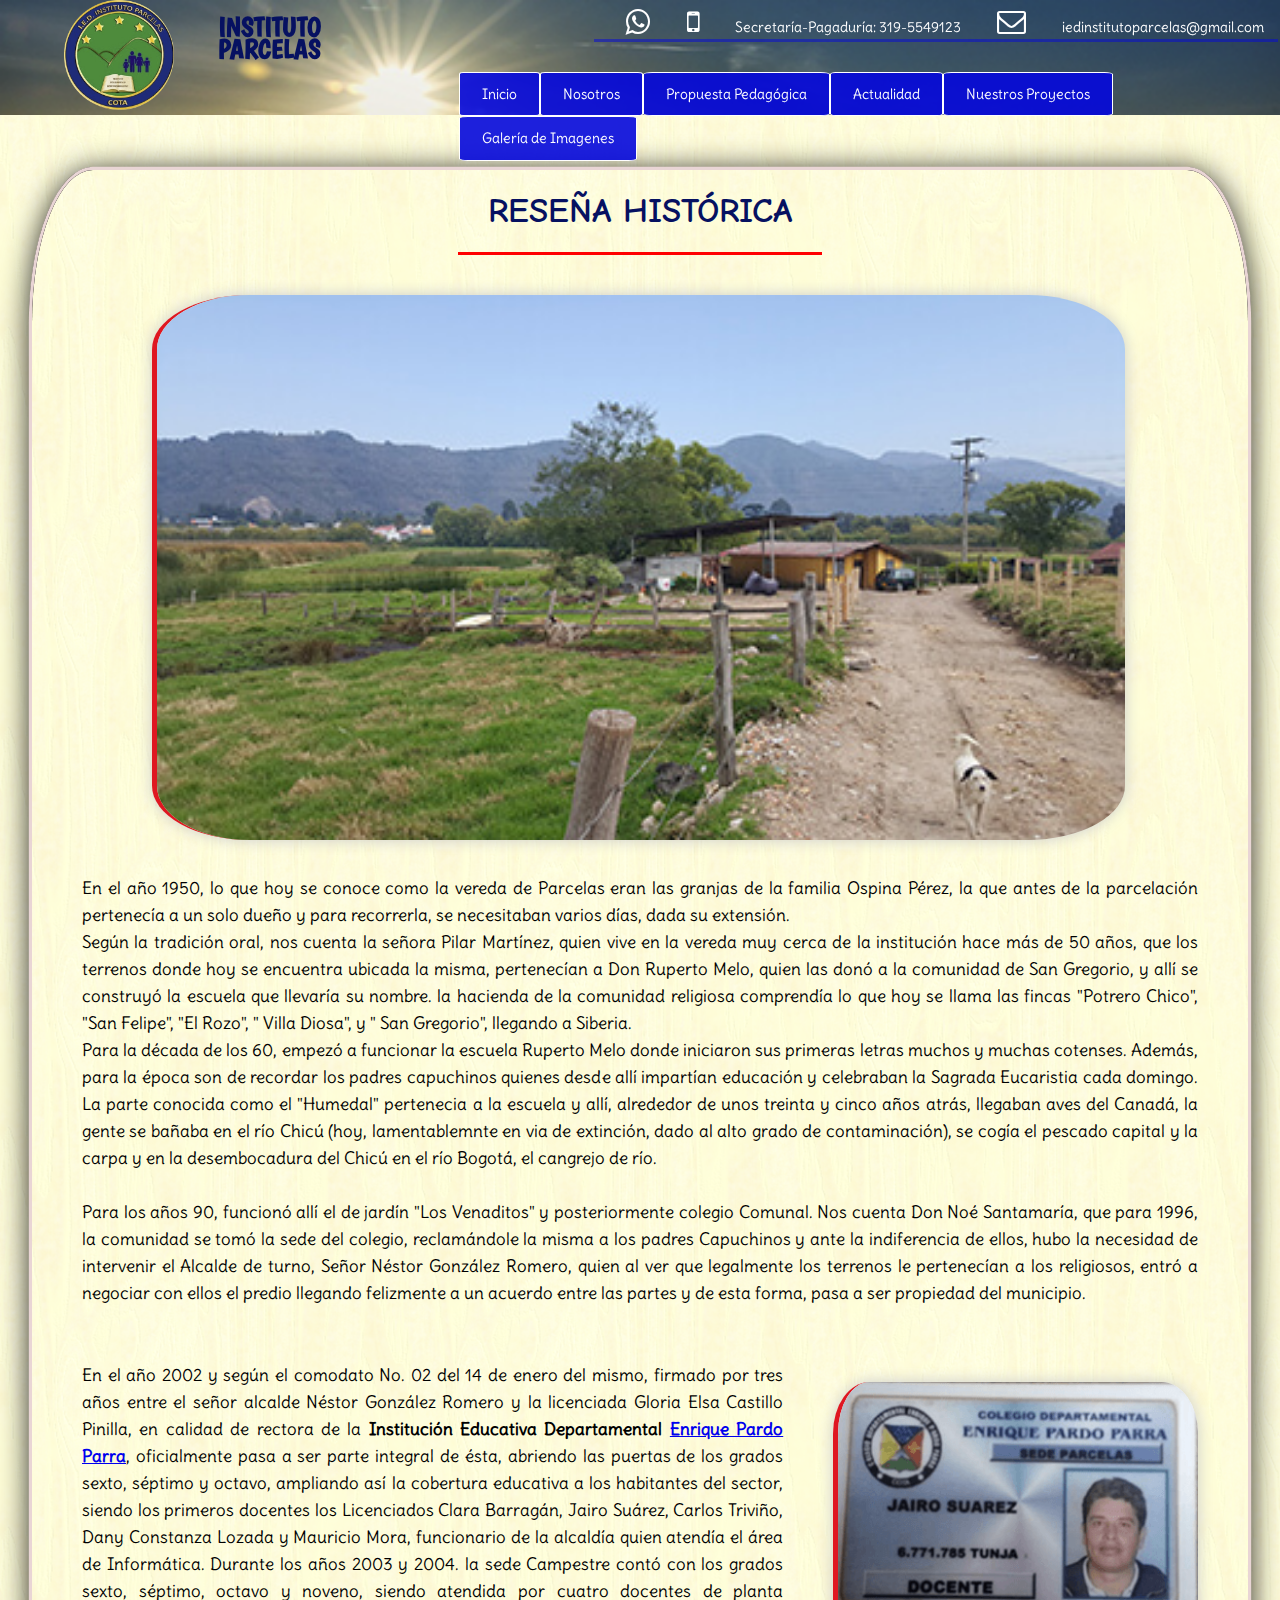
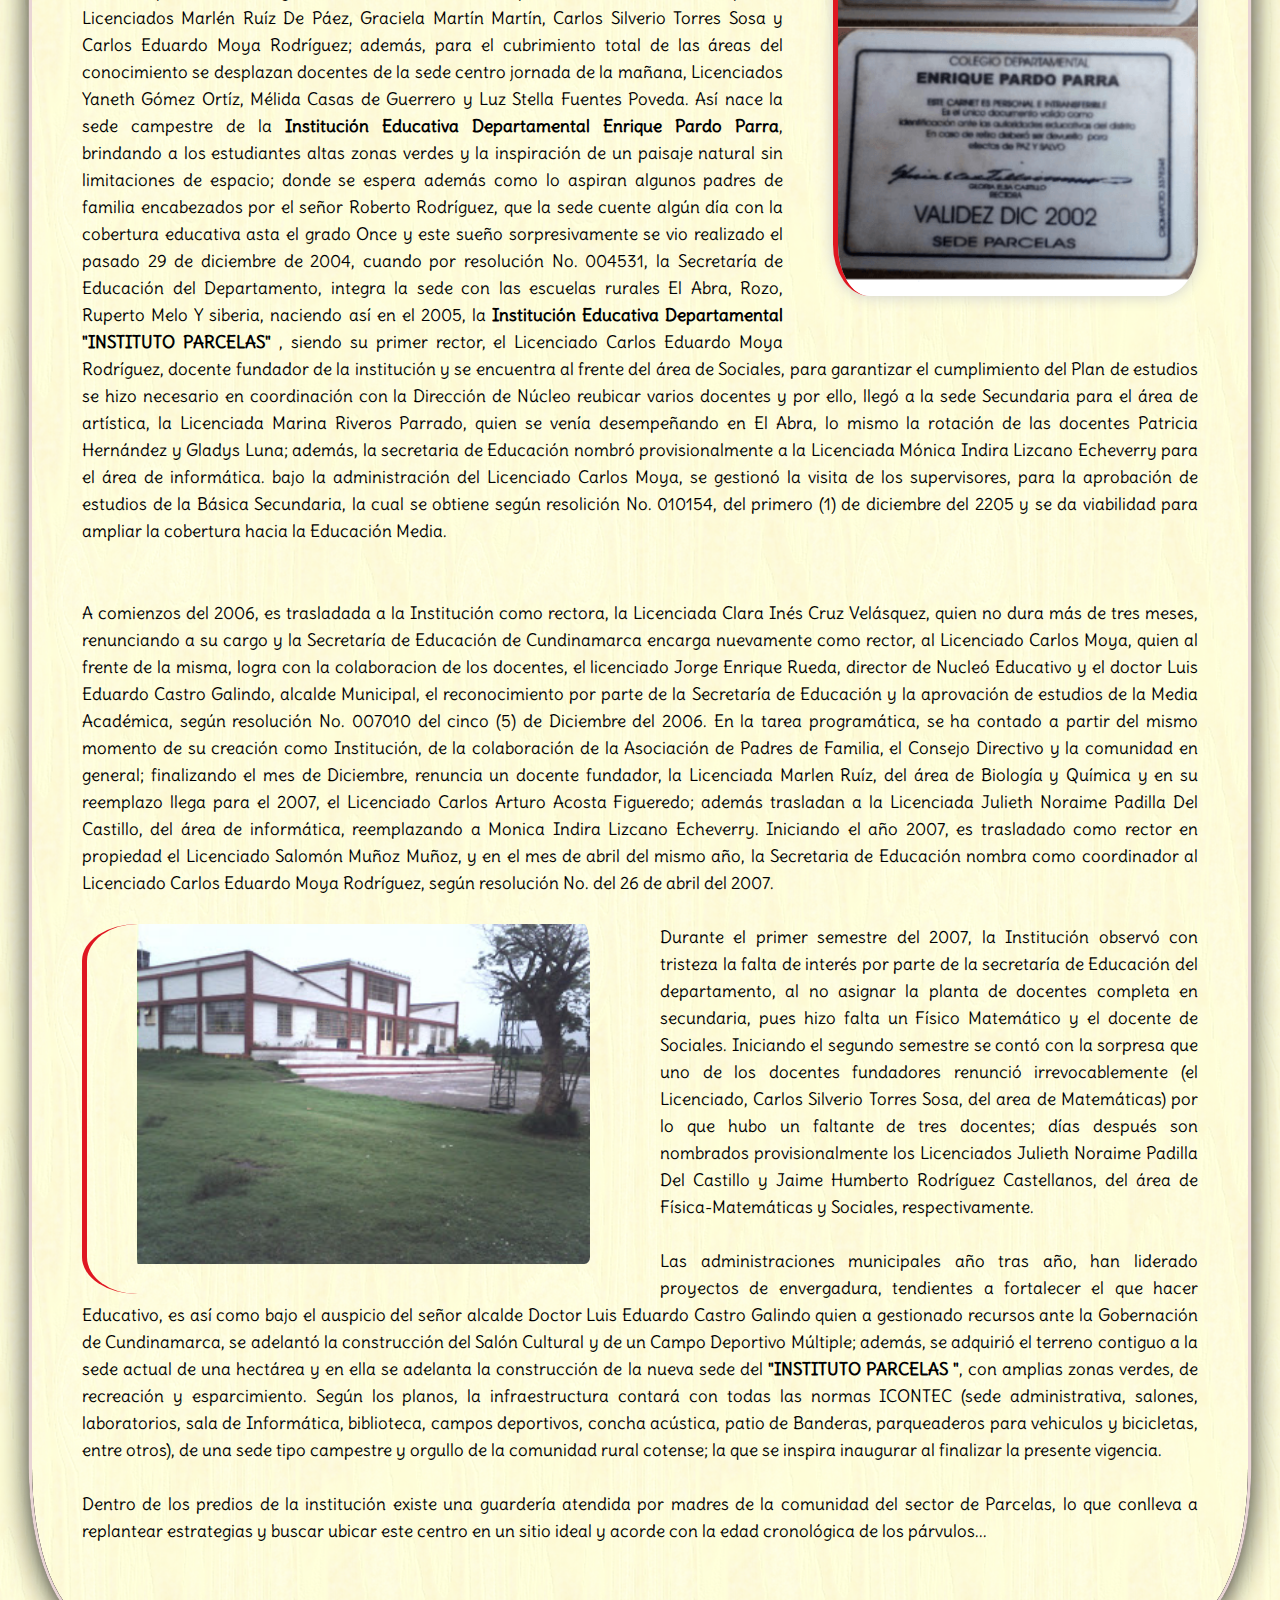
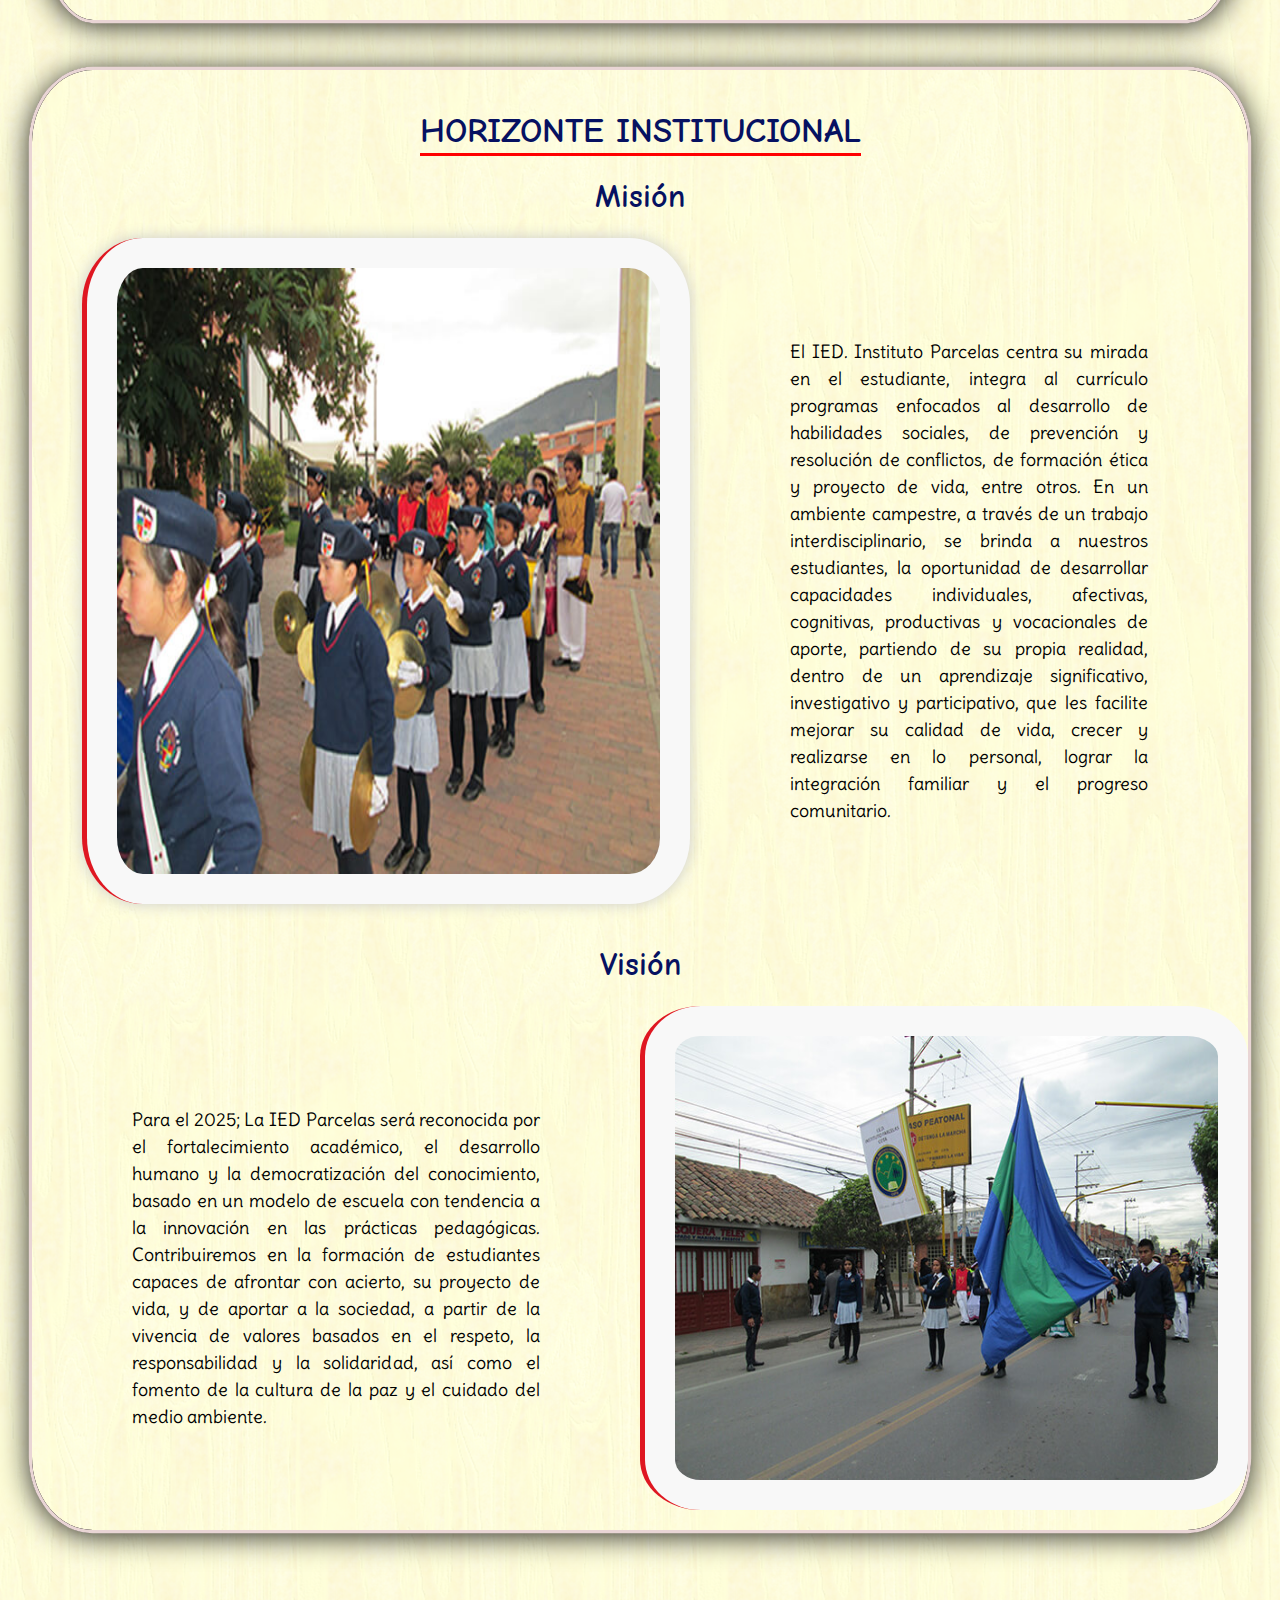
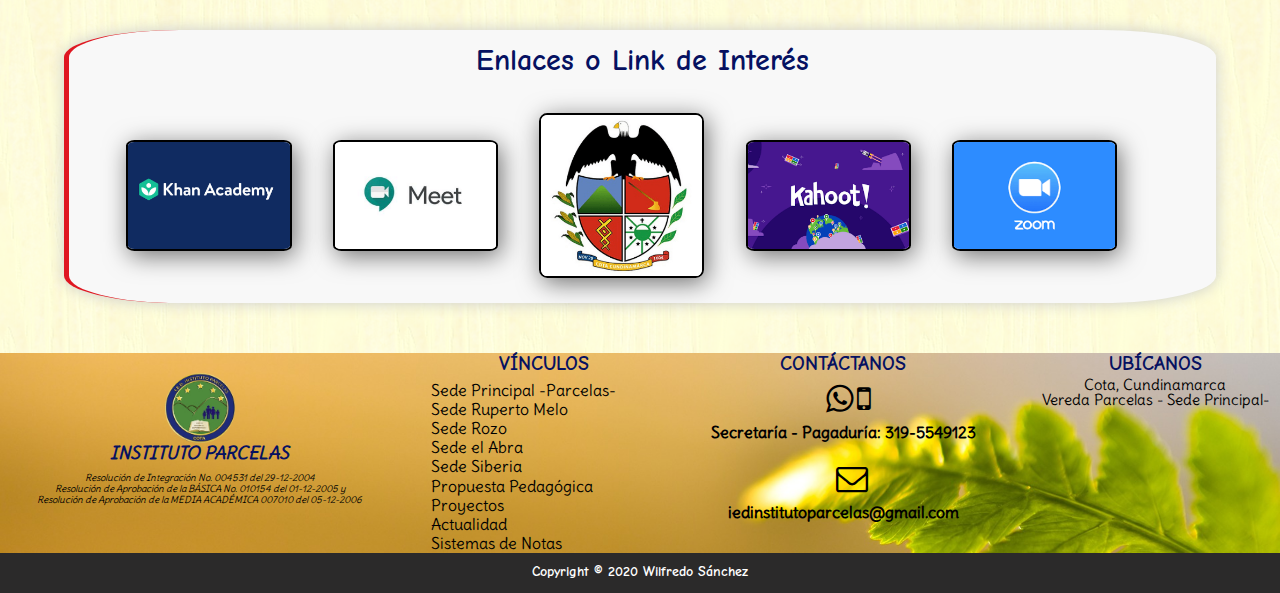
<file: nosotros.html>
<!DOCTYPE html>
<html lang="es">

<head>
    <link href="https://fonts.googleapis.com/css2?family=Comic+Neue&family=Delius&family=Rancho&family=Work+Sans&display=swap" rel="stylesheet">
    <link rel="stylesheet" href="css/font-awesome.min.css">
    <link rel="icon" href="img/escudosinfondo.ico">
    <link rel="stylesheet" href="css/estilo.css">
    <meta charset="utf-8">
    <title>I.E.D instituto Parcelas</title>
</head>

<body>
    <div class="pagina">
        <header class="cabecera">
            <div class="cajalogo">
                <div class="logosolo">
                    <a href=inicio.html class="logo"><img src="img/escudosinfondo.png"></a>
                </div>
                <h1>INSTITUTO PARCELAS</h1>
            </div>
            <div class="caja-menu-telefonos">
                <div class="telefonos">
                    <ul>
                        <li><i class="fa fa-whatsapp fa-2x" aria-hidden="true"></i></li>
                        <li><i class="fa fa-mobile fa-2x" aria-hidden="true"></i></li>
                        <li>Secretaría-Pagaduría: 319-5549123</li>
                        <li><i class="fa fa-envelope-o fa-2x" aria-hidden="true"></i></li>
                        <li>iedinstitutoparcelas@gmail.com</li>
                    </ul>
                </div>
                <nav class="menu">
                    <ul>
                        <li class="item"><a href="inicio.html">Inicio</a></li>
                        <li class="item"><a href="nosotros.html">Nosotros</a>
                            <ul class="desple">
                                <li><a href="nosotros.html">Reseña Historica</a></li>
                                <li><a href="nosotros.html#horizonteins">Horizonte Institucional</a></li>
                            </ul>
                        </li>
                        <li class="item"><a href="propuesta.html">Propuesta Pedagógica</a>
                            <ul class="desple">
                                <li><a href="propuesta.html#ciclos">Trabajo por Ciclos</a></li>
                                <li><a href="propuesta.html#campos">Campos de Pensamiento</a></li>
                            </ul>
                        </li>
                        <li class="item"><a href="actualidad.html">Actualidad</a>
                            <ul class="desple">
                                <li><a href="noticias.html">Noticias y Circulares</a></li>
                                <li><a href="eventos.html">Eventos</a></li>
                            </ul>
                        </li>
                        <li class="item"><a href="#">Nuestros Proyectos</a>
                            <ul class="desple">
                                <li><a href="proyectosprimaria.html">Ciclos Primaria</a></li>
                                <li><a href="proyectosecundaria.html">Ciclos Secundaria</a></li>
                                <li><a href="otrosproyectos.html">Otros...</a></li>
                            </ul>
                        </li>
                        <li class="item"><a href="galeria.html">Galería de Imagenes</a></li>
                    </ul>
                </nav>
            </div>
        </header>
        <section class="contenedor">
            <div class="inicio">
                <h1>RESEÑA HISTÓRICA</h1>
                <div class="caja1">
                    <img src="img/parcelas/veredaparcelas.jpg">
                    <p>En el año 1950, lo que hoy se conoce como la vereda de Parcelas eran las granjas de la familia Ospina Pérez, la que antes de la parcelación pertenecía a un solo dueño y para recorrerla, se necesitaban varios días, dada su extensión.
                        <br>Según la tradición oral, nos cuenta la señora Pilar Martínez, quien vive en la vereda muy cerca de la institución hace más de 50 años, que los terrenos donde hoy se encuentra ubicada la misma, pertenecían a Don Ruperto Melo,
                        quien las donó a la comunidad de San Gregorio, y allí se construyó la escuela que llevaría su nombre. la hacienda de la comunidad religiosa comprendía lo que hoy se llama las fincas "Potrero Chico", "San Felipe", "El Rozo", " Villa
                        Diosa", y " San Gregorio", llegando a Siberia.<br>Para la década de los 60, empezó a funcionar la escuela Ruperto Melo donde iniciaron sus primeras letras muchos y muchas cotenses. Además, para la época son de recordar los padres
                        capuchinos quienes desde allí impartían educación y celebraban la Sagrada Eucaristia cada domingo. La parte conocida como el "Humedal" pertenecia a la escuela y allí, alrededor de unos treinta y cinco años atrás, llegaban aves
                        del Canadá, la gente se bañaba en el río Chicú (hoy, lamentablemnte en via de extinción, dado al alto grado de contaminación), se cogía el pescado capital y la carpa y en la desembocadura del Chicú en el río Bogotá, el cangrejo
                        de río.<br><br> Para los años 90, funcionó allí el de jardín "Los Venaditos" y posteriormente colegio Comunal. Nos cuenta Don Noé Santamaría, que para 1996, la comunidad se tomó la sede del colegio, reclamándole la misma a los
                        padres Capuchinos y ante la indiferencia de ellos, hubo la necesidad de intervenir el Alcalde de turno, Señor Néstor González Romero, quien al ver que legalmente los terrenos le pertenecían a los religiosos, entró a negociar con
                        ellos el predio llegando felizmente a un acuerdo entre las partes y de esta forma, pasa a ser propiedad del municipio.
                    </p>
                </div>
                <div class="caja2">
                    <img src="img/carnet.jpg">
                    <p> En el año 2002 y según el comodato No. 02 del 14 de enero del mismo, firmado por tres años entre el señor alcalde Néstor González Romero y la licenciada Gloria Elsa Castillo Pinilla, en calidad de rectora de la <strong>Institución Educativa
                        Departamental <a href="https://iedenriquepardoparra.edu.co/"> Enrique Pardo Parra</a></strong>, oficialmente pasa a ser parte integral de ésta, abriendo las puertas de los grados sexto, séptimo y octavo, ampliando así la cobertura educativa a los habitantes del sector, siendo
                        los primeros docentes los Licenciados Clara Barragán, Jairo Suárez, Carlos Triviño, Dany Constanza Lozada y Mauricio Mora, funcionario de la alcaldía quien atendía el área de Informática. Durante los años 2003 y 2004. la sede Campestre
                        contó con los grados sexto, séptimo, octavo y noveno, siendo atendida por cuatro docentes de planta Licenciados Marlén Ruíz De Páez, Graciela Martín Martín, Carlos Silverio Torres Sosa y Carlos Eduardo Moya Rodríguez; además, para
                        el cubrimiento total de las áreas del conocimiento se desplazan docentes de la sede centro jornada de la mañana, Licenciados Yaneth Gómez Ortíz, Mélida Casas de Guerrero y Luz Stella Fuentes Poveda. Así nace la sede campestre de
                        la <strong>Institución Educativa Departamental Enrique Pardo Parra</strong>, brindando a los estudiantes altas zonas verdes y la inspiración de un paisaje natural sin limitaciones de espacio; donde se espera además como lo aspiran
                        algunos padres de familia encabezados por el señor Roberto Rodríguez, que la sede cuente algún día con la cobertura educativa asta el grado Once y este sueño sorpresivamente se vio realizado el pasado 29 de diciembre de 2004, cuando
                        por resolución No. 004531, la Secretaría de Educación del Departamento, integra la sede con las escuelas rurales El Abra, Rozo, Ruperto Melo Y siberia, naciendo así en el 2005, la <strong>Institución
                            Educativa Departamental
                            "INSTITUTO PARCELAS"
                            </strong>, siendo su primer rector, el Licenciado Carlos Eduardo Moya Rodríguez, docente fundador de la institución y se encuentra al frente del área de Sociales, para garantizar el cumplimiento del Plan de estudios se hizo
                        necesario en coordinación con la Dirección de Núcleo reubicar varios docentes y por ello, llegó a la sede Secundaria para el área de artística, la Licenciada Marina Riveros Parrado, quien se venía desempeñando en El Abra, lo mismo
                        la rotación de las docentes Patricia Hernández y Gladys Luna; además, la secretaria de Educación nombró provisionalmente a la Licenciada Mónica Indira Lizcano Echeverry para el área de informática. bajo la administración del Licenciado
                        Carlos Moya, se gestionó la visita de los supervisores, para la aprobación de estudios de la Básica Secundaria, la cual se obtiene según resolición No. 010154, del primero (1) de diciembre del 2205 y se da viabilidad para ampliar
                        la cobertura hacia la Educación Media.
                    </p>
                </div>
                <div class="caja3">
                    <p>A comienzos del 2006, es trasladada a la Institución como rectora, la Licenciada Clara Inés Cruz Velásquez, quien no dura más de tres meses, renunciando a su cargo y la Secretaría de Educación de Cundinamarca encarga nuevamente como
                        rector, al Licenciado Carlos Moya, quien al frente de la misma, logra con la colaboracion de los docentes, el licenciado Jorge Enrique Rueda, director de Nucleó Educativo y el doctor Luis Eduardo Castro Galindo, alcalde Municipal,
                        el reconocimiento por parte de la Secretaría de Educación y la aprovación de estudios de la Media Académica, según resolución No. 007010 del cinco (5) de Diciembre del 2006. En la tarea programática, se ha contado a partir del
                        mismo momento de su creación como Institución, de la colaboración de la Asociación de Padres de Familia, el Consejo Directivo y la comunidad en general; finalizando el mes de Diciembre, renuncia un docente fundador, la Licenciada
                        Marlen Ruíz, del área de Biología y Química y en su reemplazo llega para el 2007, el Licenciado Carlos Arturo Acosta Figueredo; además trasladan a la Licenciada Julieth Noraime Padilla Del Castillo, del área de informática, reemplazando
                        a Monica Indira Lizcano Echeverry. Iniciando el año 2007, es trasladado como rector en propiedad el Licenciado Salomón Muñoz Muñoz, y en el mes de abril del mismo año, la Secretaria de Educación nombra como coordinador al Licenciado
                        Carlos Eduardo Moya Rodríguez, según resolución No. del 26 de abril del 2007. <br>
                        <br>
                        <img src="img/parcelas/fachada vieja.JPG">Durante el primer semestre del 2007, la Institución observó con tristeza la falta de interés por parte de la secretaría de Educación del departamento, al no asignar la planta de docentes
                        completa en secundaria, pues hizo falta un Físico Matemático y el docente de Sociales. Iniciando el segundo semestre se contó con la sorpresa que uno de los docentes fundadores renunció irrevocablemente (el Licenciado, Carlos Silverio
                        Torres Sosa, del area de Matemáticas) por lo que hubo un faltante de tres docentes; días después son nombrados provisionalmente los Licenciados Julieth Noraime Padilla Del Castillo y Jaime Humberto Rodríguez Castellanos, del área
                        de Física-Matemáticas y Sociales, respectivamente.<br><br> Las administraciones municipales año tras año, han liderado proyectos de envergadura, tendientes a fortalecer el que hacer Educativo, es así como bajo el auspicio del señor
                        alcalde Doctor Luis Eduardo Castro Galindo quien a gestionado recursos ante la Gobernación de Cundinamarca, se adelantó la construcción del Salón Cultural y de un Campo Deportivo Múltiple; además, se adquirió el terreno contiguo
                        a la sede actual de una hectárea y en ella se adelanta la construcción de la nueva sede del
                        <strong>"INSTITUTO PARCELAS "</strong>, con amplias zonas verdes, de recreación y esparcimiento. Según los planos, la infraestructura contará con todas las normas ICONTEC (sede administrativa, salones, laboratorios, sala de Informática,
                        biblioteca, campos deportivos, concha acústica, patio de Banderas, parqueaderos para vehiculos y bicicletas, entre otros), de una sede tipo campestre y orgullo de la comunidad rural cotense; la que se inspira inaugurar al finalizar
                        la presente vigencia.
                        <br>
                        <br>Dentro de los predios de la institución existe una guardería atendida por madres de la comunidad del sector de Parcelas, lo que
                        <a name="horizonteins"></a> conlleva a replantear estrategias y buscar ubicar este centro en un sitio ideal y acorde con la edad cronológica de los párvulos...
                    </p>
                </div>
            </div>
            <div class="resena">
                <h1>HORIZONTE INSTITUCIONAL</h1>
                <h2>Misión</h2>
                <div class="mision">
                    <img src="img/parcelas/desfile.jpg">
                    <p>El IED. Instituto Parcelas centra su mirada en el estudiante, integra al currículo programas enfocados al desarrollo de habilidades sociales, de prevención y resolución de conflictos, de formación ética y proyecto de vida, entre otros.
                        En un ambiente campestre, a través de un trabajo interdisciplinario, se brinda a nuestros estudiantes, la oportunidad de desarrollar capacidades individuales, afectivas, cognitivas, productivas y vocacionales de aporte, partiendo
                        de su propia realidad, dentro de un aprendizaje significativo, investigativo y participativo, que les facilite mejorar su calidad de vida, crecer y realizarse en lo personal, lograr la integración familiar y el progreso comunitario.
                    </p>
                </div>
                <h2>Visión</h2>
                <div class="vision">
                    <p> Para el 2025; La IED Parcelas será reconocida por el fortalecimiento académico, el desarrollo humano y la democratización del conocimiento, basado en un modelo de escuela con tendencia a la innovación en las prácticas pedagógicas.
                        Contribuiremos en la formación de estudiantes capaces de afrontar con acierto, su proyecto de vida, y de aportar a la sociedad, a partir de la vivencia de valores basados en el respeto, la responsabilidad y la solidaridad, así
                        como el fomento de la cultura de la paz y el cuidado del medio ambiente.
                    </p>
                    <img src="img/parcelas/desfilecota.jpg">
                </div>
            </div>
            <div class="vinculos">
                <h2>Enlaces o Link de Interés</h2>
                <div class="links">
                    <a href="https://es.khanacademy.org/" target="_blank"><img src="img/khan.jpg"></a>
                    <a href="https://meet.google.com/" target="_blank"><img src="img/meet.png"></a>
                    <a href="http://portal.cota-cundinamarca.gov.co/Paginas/default.aspx" target="_blank"><img src="img/alcaldia.png"></a>
                    <a href="https://kahoot.it/" target="_blank"><img src="img/kahoot.jpg"></a>
                    <a href="https://zoom.us/" target="_blank"><img src="img/zoom.jpg"></a>
                </div>
            </div>
        </section>
        <footer>
            <div class="pieprincipal">
                <div class="pieencabezado">
                    <div class="pielogo">
                        <div class="logosolo">
                            <a href=inicio.html class="logo"><img src="img/escudosinfondo.png"></a>
                        </div>
                        <h3>INSTITUTO PARCELAS</h3>
                        <p>Resolución de Integración No. 004531 del 29-12-2004 <br> Resolución de Aprobación de la BÁSICA No. 010154 del 01-12-2005 y <br> Resolución de Aprobación de la MEDIA ACADÉMICA 007010 del 05-12-2006
                        </p>
                    </div>
                    <div class="piesede">
                        <h2>VÍNCULOS</h2>
                        <ul>
                            <li><a href="sedes.html#parcelas">Sede Principal -Parcelas-</a></li>
                            <li><a href="sedes.html#ruperto">Sede Ruperto Melo</a></li>
                            <li><a href="sedes.html#rozo">Sede Rozo</a></li>
                            <li><a href="sedes.html#abra">Sede el Abra</a></li>
                            <li><a href="sedes.html#siberia">Sede Siberia</a></li>
                            <li><a href="propuesta.html">Propuesta Pedagógica</a></li>
                            <li><a href="proyectos.html">Proyectos</a></li>
                            <li><a href="actualidad.html">Actualidad</a></li>
                            <li><a href="https://educolombia.org/" target="_blank">Sistemas de Notas</a></li>
                        </ul>
                    </div>
                    <div class="piecontacto">
                        <h2>CONTÁCTANOS</h2>
                        <div class="iconos">
                            <i class="fa fa-whatsapp fa-2x" aria-hidden="true"></i>
                            <i class="fa fa-mobile fa-2x" aria-hidden="true"></i>
                        </div>
                        <p>Secretaría - Pagaduría: 319-5549123</p>
                        <i class="fa fa-envelope-o fa-2x" aria-hidden="true"></i>
                        <p>iedinstitutoparcelas@gmail.com</p>
                    </div>
                    <div class="pieubicacion">
                        <h2>UBÍCANOS</h2>
                        <p>Cota, Cundinamarca<br>Vereda Parcelas - Sede Principal-</p>
                        <iframe src="https://www.google.com/maps/embed?pb=!1m18!1m12!1m3!1d7951.965041977116!2d-74.13842136101722!3d4.772970835550298!2m3!1f0!2f0!3f0!3m2!1i1024!2i768!4f13.1!3m3!1m2!1s0x8e3f83ee0688fe69%3A0x13c7048a641fe3c3!2sIED%20PARCELAS%20PLANTEL%20CENTRAL!5e0!3m2!1ses!2sco!4v1596387125184!5m2!1ses!2sco"
                            width="300" height="300" frameborder="0" style="border:0;" allowfullscreen="" aria-hidden="false" tabindex="0"></iframe>
                    </div>
                </div>
                <div class="piemenu">
                    <div class="derechos">
                        <h2>Copyright © 2020 Wilfredo Sánchez</h2>
                    </div>
                </div>
            </div>
        </footer>
    </div>
</body>

</html>
</file>
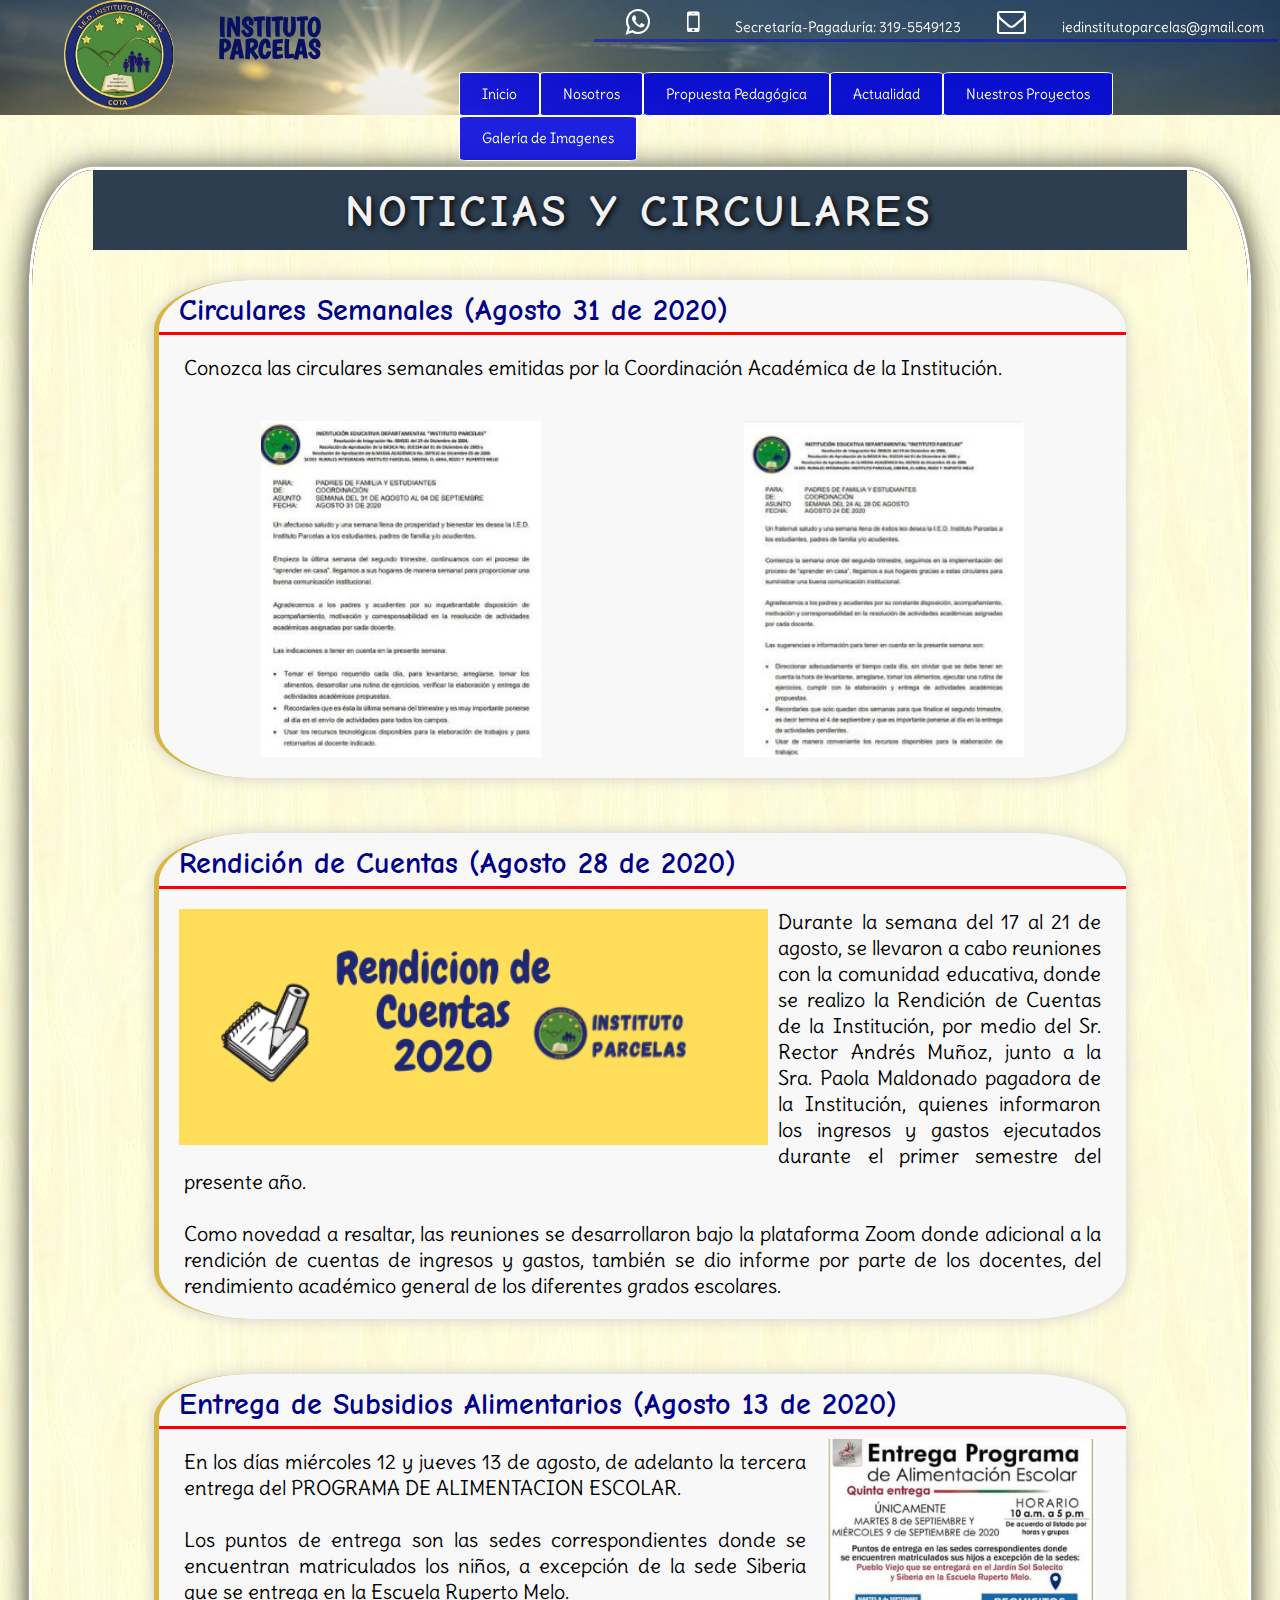
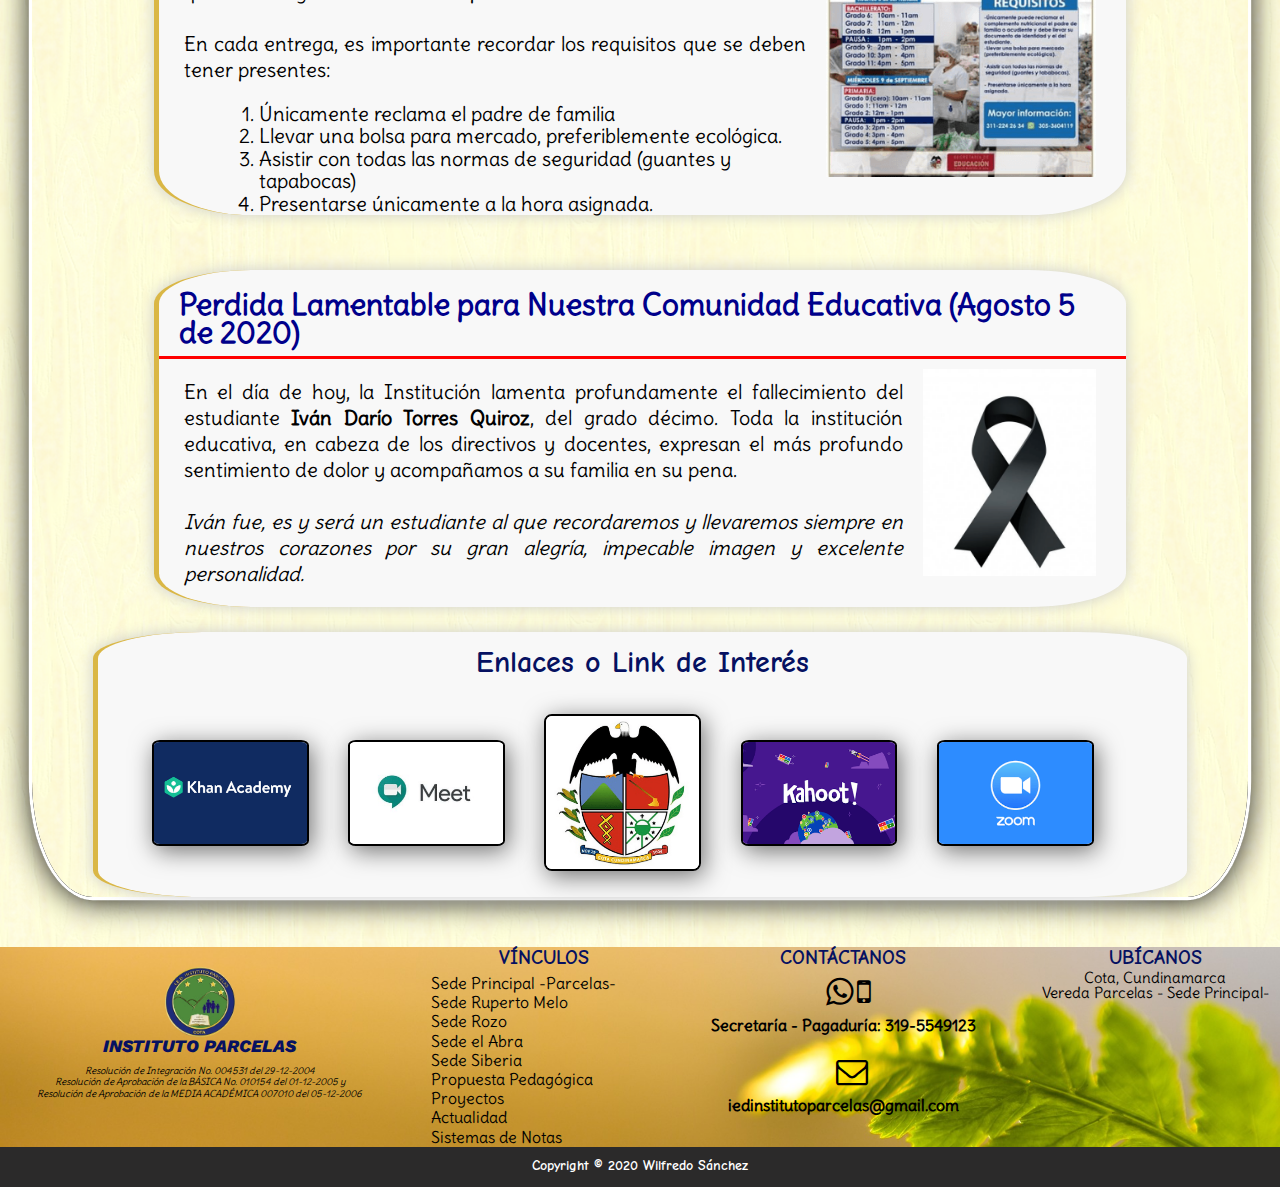
<file: noticias.html>
<!DOCTYPE html>
<html lang="es">

<head>
    <link href="https://fonts.googleapis.com/css2?family=Comic+Neue&family=Delius&family=Rancho&family=Work+Sans&display=swap" rel="stylesheet">
    <link rel="stylesheet" href="css/font-awesome.min.css">
    <link rel="icon" href="img/escudosinfondo.ico">
    <link rel="stylesheet" href="css/estilonoticias.css">
    <meta charset="utf-8">
    <title>I.E.D instituto Parcelas</title>
</head>

<body>
    <div class="pagina">
        <header class="cabecera">
            <div class="cajalogo">
                <div class="logosolo">
                    <a href=inicio.html class="logo"><img src="img/escudosinfondo.png"></a>
                </div>
                <h1>INSTITUTO PARCELAS</h1>
            </div>
            <div class="caja-menu-telefonos">
                <div class="telefonos">
                    <ul>
                        <li><i class="fa fa-whatsapp fa-2x" aria-hidden="true"></i></li>
                        <li><i class="fa fa-mobile fa-2x" aria-hidden="true"></i></li>
                        <li>Secretaría-Pagaduría: 319-5549123</li>
                        <li><i class="fa fa-envelope-o fa-2x" aria-hidden="true"></i></li>
                        <li>iedinstitutoparcelas@gmail.com</li>
                    </ul>
                </div>
                <nav class="menu">
                    <ul>
                        <li class="item"><a href="inicio.html">Inicio</a></li>
                        <li class="item"><a href="nosotros.html">Nosotros</a>
                            <ul class="desple">
                                <li><a href="nosotros.html">Reseña Historica</a></li>
                                <li><a href="nosotros.html#horizonteins">Horizonte Institucional</a></li>
                            </ul>
                        </li>
                        <li class="item"><a href="propuesta.html">Propuesta Pedagógica</a>
                            <ul class="desple">
                                <li><a href="propuesta.html#ciclos">Trabajo por Ciclos</a></li>
                                <li><a href="propuesta.html#campos">Campos de Pensamiento</a></li>
                            </ul>
                        </li>
                        <li class="item"><a href="actualidad.html">Actualidad</a>
                            <ul class="desple">
                                <li><a href="noticias.html">Noticias y Circulares</a></li>
                                <li><a href="eventos.html">Eventos</a></li>
                            </ul>
                        </li>
                        <li class="item"><a href="#">Nuestros Proyectos</a>
                            <ul class="desple">
                                <li><a href="proyectosprimaria.html">Ciclos Primaria</a></li>
                                <li><a href="proyectosecundaria.html">Ciclos Secundaria</a></li>
                                <li><a href="otrosproyectos.html">Otros...</a></li>
                            </ul>
                        </li>
                        <li class="item"><a href="galeria.html">Galería de Imagenes</a></li>
                    </ul>
                </nav>
            </div>
        </header>
        <main>
            <section class="contenedor">
                <div class="titulonoticias">
                    <h1>NOTICIAS Y CIRCULARES</h1>
                    <section class="publicaciones">
                        <article class="publicacion4">
                            <h2>Circulares Semanales (Agosto 31 de 2020)</h2>
                            <p>Conozca las circulares semanales emitidas por la Coordinación Académica de la Institución.</p>
                            <div class="circulares">
                                <div class="circular1">
                                    <figure>
                                        <img src="img/circular3.png">
                                        <figcaption>
                                            <ul>
                                                <li>Agosto 31</li>
                                            </ul>
                                            <a href="pdf/Circular estudiantes_ Agosto 31.pdf">Ver</a>
                                        </figcaption>
                                    </figure>
                                </div>
                                <div class="circular2">
                                    <figure>
                                        <img src="img/circular2.png">
                                        <figcaption>
                                            <ul>
                                                <li>Agosto 24</li>
                                            </ul>
                                            <a href="pdf/Circular estudiantes_ Agosto 24.pdf">Ver</a>
                                        </figcaption>
                                        <a name="noticias"></a>
                                    </figure>
                                </div>
                            </div>
                        </article>
                    </section>
                    <section class="publicaciones">
                        <article class="publicacion1">
                            <h2>Rendición de Cuentas (Agosto 28 de 2020)</h2>
                            <img src="img/rendicion cuentas.png">
                            <p>Durante la semana del 17 al 21 de agosto, se llevaron a cabo reuniones con la comunidad educativa, donde se realizo la Rendición de Cuentas de la Institución, por medio del Sr. Rector Andrés Muñoz, junto a la Sra. Paola Maldonado
                                pagadora de la Institución, quienes informaron los ingresos y gastos ejecutados durante el primer semestre del presente año.<br><br> Como novedad a resaltar, las reuniones se desarrollaron bajo la plataforma Zoom donde
                                adicional a la rendición de cuentas de ingresos y gastos, también se dio informe por parte de los docentes, del rendimiento académico general de los diferentes grados escolares.</p>
                        </article>
                    </section>
                    <section class="publicaciones">
                        <article class="publicacion3">
                            <h2>Entrega de Subsidios Alimentarios (Agosto 13 de 2020)</h2>
                            <img src="img/alimentacion (1).png">
                            <p>En los días miércoles 12 y jueves 13 de agosto, de adelanto la tercera entrega del PROGRAMA DE ALIMENTACION ESCOLAR.<br><br> Los puntos de entrega son las sedes correspondientes donde se encuentran matriculados los niños, a
                                excepción de la sede Siberia que se entrega en la Escuela Ruperto Melo.<br><br> En cada entrega, es importante recordar los requisitos que se deben tener presentes:</p>
                            <ol>
                                <li>Únicamente reclama el padre de familia</li>
                                <li>Llevar una bolsa para mercado, preferiblemente ecológica.</li>
                                <li>Asistir con todas las normas de seguridad (guantes y tapabocas)</li>
                                <li>Presentarse únicamente a la hora asignada.</li>
                            </ol>
                        </article>
                    </section>

                    <section class="publicaciones">
                        <article class="publicacion2">
                            <h2>Perdida Lamentable para Nuestra Comunidad Educativa (Agosto 5 de 2020)</h2>
                            <img src="img/luto.png">
                            <p>En el día de hoy, la Institución lamenta profundamente el fallecimiento del estudiante <strong>Iván Darío Torres Quiroz</strong>, del grado décimo. Toda la institución educativa, en cabeza de los directivos y docentes, expresan
                                el más profundo sentimiento de dolor y acompañamos a su familia en su pena.<br><br>
                                <em>Iván fue, es y será un estudiante al que recordaremos y llevaremos siempre en nuestros corazones por su gran alegría, impecable imagen y excelente personalidad.</em>
                            </p>
                        </article>
                    </section>
                </div>
                <div class="vinculos">
                    <h2>Enlaces o Link de Interés</h2>
                    <div class="links">
                        <a href="https://es.khanacademy.org/" target="_blank"><img src="img/khan.jpg"></a>
                        <a href="https://meet.google.com/" target="_blank"><img src="img/meet.png"></a>
                        <a href="http://portal.cota-cundinamarca.gov.co/Paginas/default.aspx" target="_blank"><img src="img/alcaldia.png"></a>
                        <a href="https://kahoot.it/" target="_blank"><img src="img/kahoot.jpg"></a>
                        <a href="https://zoom.us/" target="_blank"><img src="img/zoom.jpg"></a>
                    </div>
                </div>
            </section>
        </main>
        <footer>
            <div class="pieprincipal">
                <div class="pieencabezado">
                    <div class="pielogo">
                        <div class="logosolo">
                            <a href=inicio.html class="logo"><img src="img/escudosinfondo.png"></a>
                        </div>
                        <h3>INSTITUTO PARCELAS</h3>
                        <p>Resolución de Integración No. 004531 del 29-12-2004 <br> Resolución de Aprobación de la BÁSICA No. 010154 del 01-12-2005 y <br> Resolución de Aprobación de la MEDIA ACADÉMICA 007010 del 05-12-2006
                        </p>
                    </div>
                    <div class="piesede">
                        <h2>VÍNCULOS</h2>
                        <ul>
                            <li><a href="sedes.html#parcelas">Sede Principal -Parcelas-</a></li>
                            <li><a href="sedes.html#ruperto">Sede Ruperto Melo</a></li>
                            <li><a href="sedes.html#rozo">Sede Rozo</a></li>
                            <li><a href="sedes.html#abra">Sede el Abra</a></li>
                            <li><a href="sedes.html#siberia">Sede Siberia</a></li>
                            <li><a href="propuesta.html">Propuesta Pedagógica</a></li>
                            <li><a href="proyectos.html">Proyectos</a></li>
                            <li><a href="actualidad.html">Actualidad</a></li>
                            <li><a href="https://educolombia.org/" target="_blank">Sistemas de Notas</a></li>
                        </ul>
                    </div>
                    <div class="piecontacto">
                        <h2>CONTÁCTANOS</h2>
                        <div class="iconos">
                            <i class="fa fa-whatsapp fa-2x" aria-hidden="true"></i>
                            <i class="fa fa-mobile fa-2x" aria-hidden="true"></i>
                        </div>
                        <p>Secretaría - Pagaduría: 319-5549123</p>
                        <i class="fa fa-envelope-o fa-2x" aria-hidden="true"></i>
                        <p>iedinstitutoparcelas@gmail.com</p>
                    </div>
                    <div class="pieubicacion">
                        <h2>UBÍCANOS</h2>
                        <p>Cota, Cundinamarca<br>Vereda Parcelas - Sede Principal-</p>
                        <iframe src="https://www.google.com/maps/embed?pb=!1m18!1m12!1m3!1d7951.965041977116!2d-74.13842136101722!3d4.772970835550298!2m3!1f0!2f0!3f0!3m2!1i1024!2i768!4f13.1!3m3!1m2!1s0x8e3f83ee0688fe69%3A0x13c7048a641fe3c3!2sIED%20PARCELAS%20PLANTEL%20CENTRAL!5e0!3m2!1ses!2sco!4v1596387125184!5m2!1ses!2sco"
                            width="300" height="300" frameborder="0" style="border:0;" allowfullscreen="" aria-hidden="false" tabindex="0"></iframe>
                    </div>
                </div>
                <div class="piemenu">
                    <div class="derechos">
                        <h2>Copyright © 2020 Wilfredo Sánchez</h2>
                    </div>
                </div>
            </div>
        </footer>
    </div>
</body>

</html>
</file>
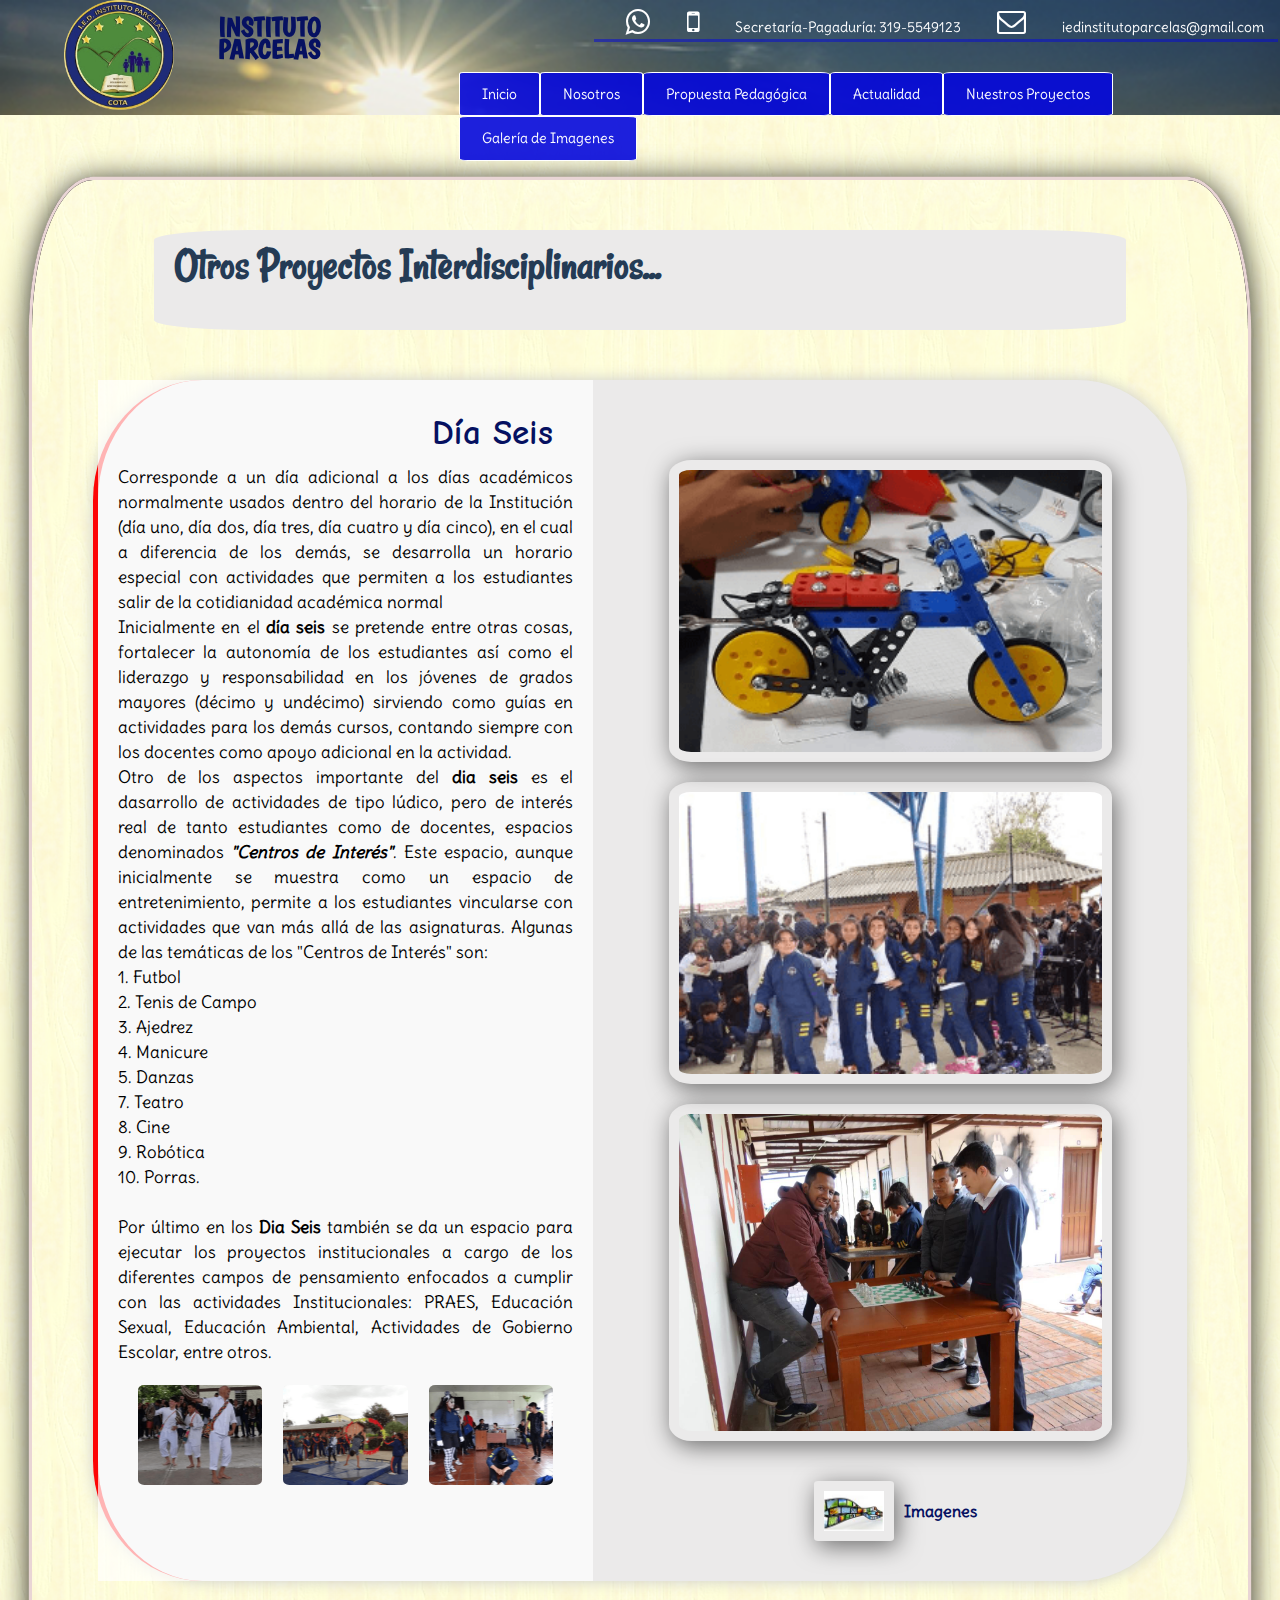
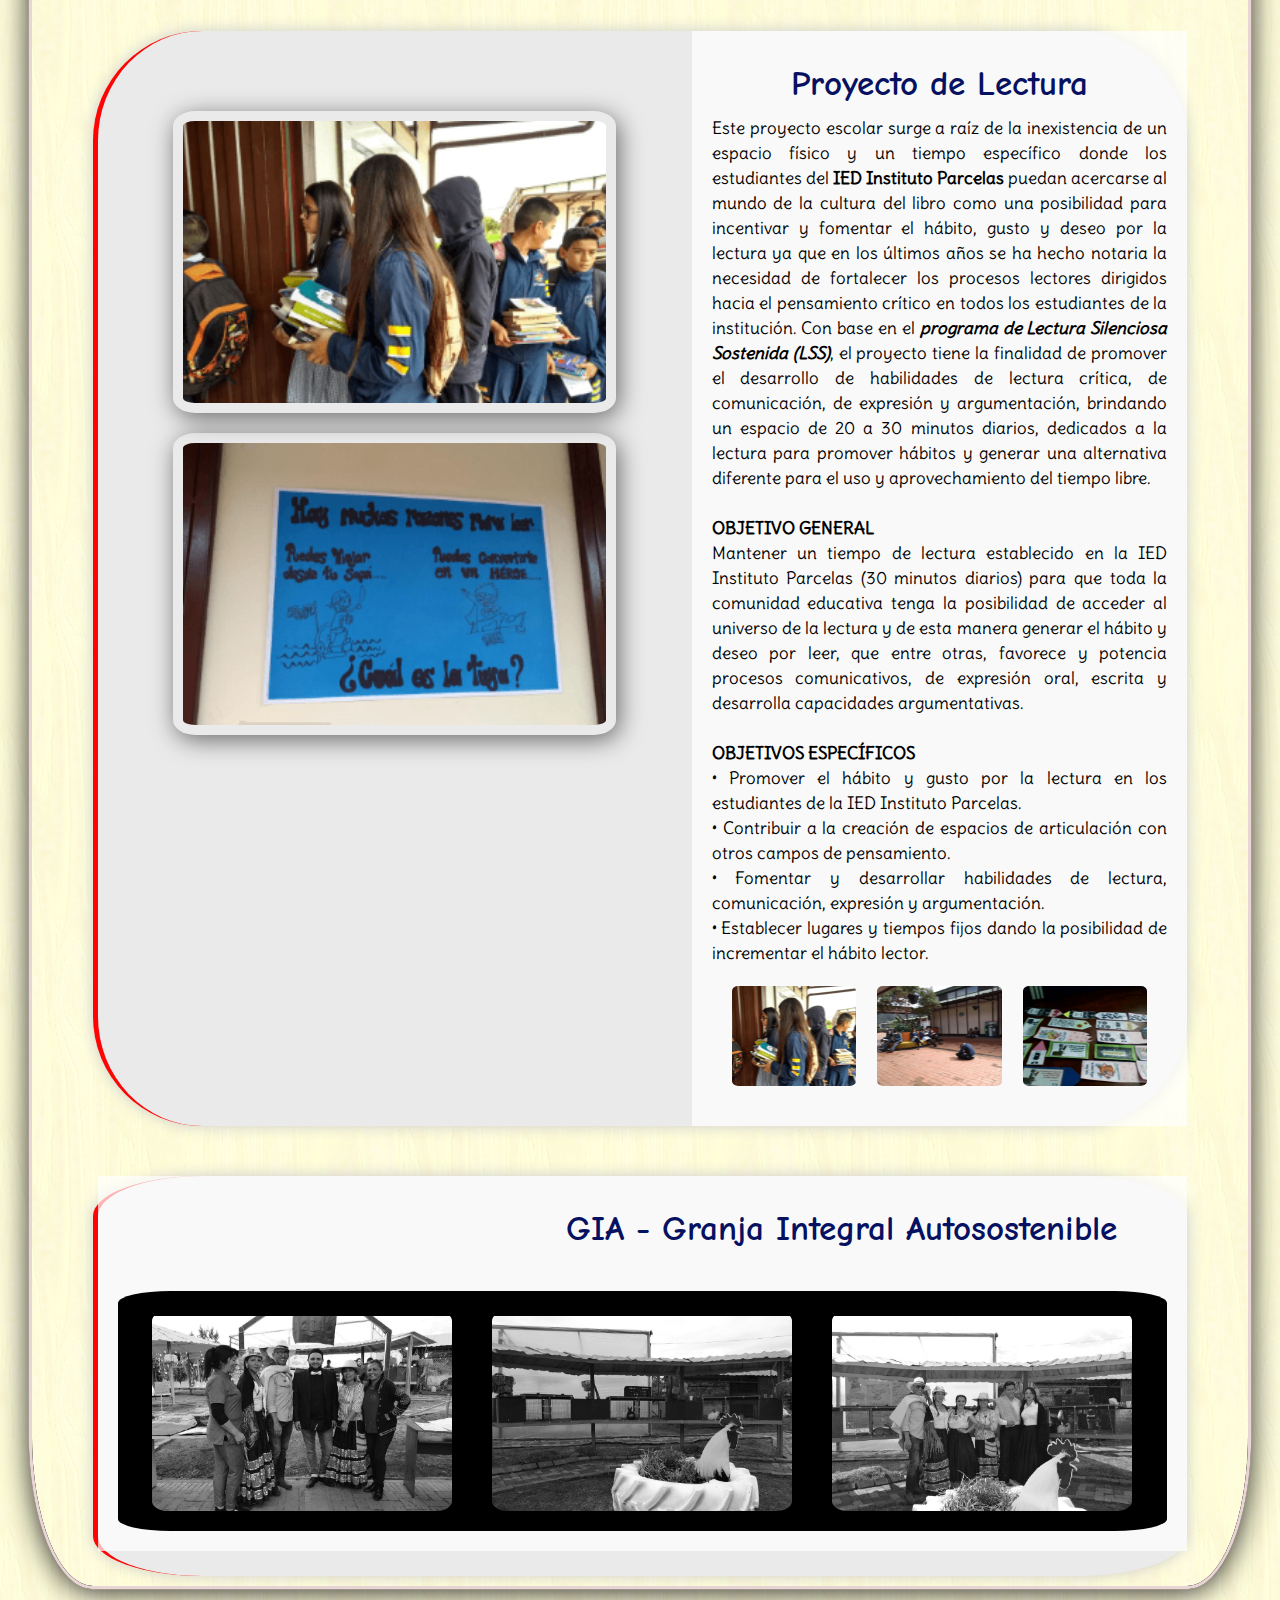
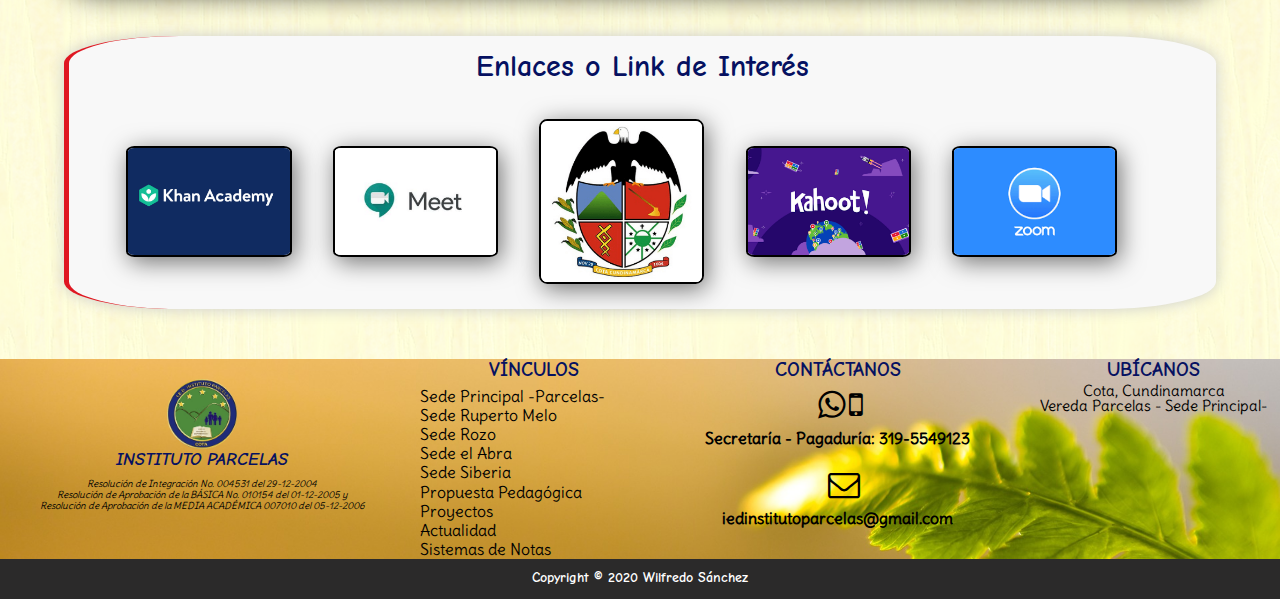
<file: otrosproyectos.html>
<!DOCTYPE html>
<html lang="es">

<head>
    <link href="https://fonts.googleapis.com/css2?family=Comic+Neue&family=Delius&family=Rancho&family=Work+Sans&display=swap" rel="stylesheet">
    <link rel="stylesheet" href="css/font-awesome.min.css">
    <link rel="icon" href="img/escudosinfondo.ico">
    <link rel="stylesheet" href="css/estilootrosproyectos.css">
    <meta charset="utf-8">
    <title>I.E.D instituto Parcelas</title>
</head>

<body>
    <div class="pagina">
        <header class="cabecera">
            <div class="cajalogo">
                <div class="logosolo">
                    <a href=inicio.html class="logo"><img src="img/escudosinfondo.png"></a>
                </div>
                <h1>INSTITUTO PARCELAS</h1>
            </div>
            <div class="caja-menu-telefonos">
                <div class="telefonos">
                    <ul>
                        <li><i class="fa fa-whatsapp fa-2x" aria-hidden="true"></i></li>
                        <li><i class="fa fa-mobile fa-2x" aria-hidden="true"></i></li>
                        <li>Secretaría-Pagaduría: 319-5549123</li>
                        <li><i class="fa fa-envelope-o fa-2x" aria-hidden="true"></i></li>
                        <li>iedinstitutoparcelas@gmail.com</li>
                    </ul>
                </div>
                <nav class="menu">
                    <ul>
                        <li class="item"><a href="inicio.html">Inicio</a></li>
                        <li class="item"><a href="nosotros.html">Nosotros</a>
                            <ul class="desple">
                                <li><a href="nosotros.html">Reseña Historica</a></li>
                                <li><a href="nosotros.html#horizonteins">Horizonte Institucional</a></li>
                            </ul>
                        </li>
                        <li class="item"><a href="propuesta.html">Propuesta Pedagógica</a>
                            <ul class="desple">
                                <li><a href="propuesta.html#ciclos">Trabajo por Ciclos</a></li>
                                <li><a href="propuesta.html#campos">Campos de Pensamiento</a></li>
                            </ul>
                        </li>
                        <li class="item"><a href="actualidad.html">Actualidad</a>
                            <ul class="desple">
                                <li><a href="noticias.html">Noticias y Circulares</a></li>
                                <li><a href="eventos.html">Eventos</a></li>
                            </ul>
                        </li>
                        <li class="item"><a href="#">Nuestros Proyectos</a>
                            <ul class="desple">
                                <li><a href="proyectosprimaria.html">Ciclos Primaria</a></li>
                                <li><a href="proyectosecundaria.html">Ciclos Secundaria</a></li>
                                <li><a href="otrosproyectos.html">Otros...</a></li>
                            </ul>
                        </li>
                        <li class="item"><a href="galeria.html">Galería de Imagenes</a></li>
                    </ul>
                </nav>
            </div>
        </header>
        <div class="proyectos">
            <div class="textoproyectos">
                <div class="titulo">
                    <h1>Otros Proyectos Interdisciplinarios...</h1>
                </div>
            </div>
            <!--<div class="textoproyectos">
                <p>Con la metodología de <strong>TRABAJO POR PROYECTOS</strong>, se pretende dotar a los niños de una serie de estrategias y herramientas para resolver problemas. Desde el trabajo por Proyectos se considera que adquirir esas estrategias y
                    <a name="diaseis"></a>
                    herramientas es lo que realmente les hará competentes, ya que es más práctico e interactivo que memorizar informaciones que, por otra parte, pueden encontrar fácilmente a través de Internet.</p>
            </div>-->
            <main>
                <section class="contenido dev">
                    <h2>Día Seis</h2>
                    <p>Corresponde a un día adicional a los días académicos normalmente usados dentro del horario de la Institución (día uno, día dos, día tres, día cuatro y día cinco), en el cual a diferencia de los demás, se desarrolla un horario especial
                        con actividades que permiten a los estudiantes salir de la cotidianidad académica normal </p>
                    <p>Inicialmente en el <strong>día seis</strong> se pretende entre otras cosas, fortalecer la autonomía de los estudiantes así como el liderazgo y responsabilidad en los jóvenes de grados mayores (décimo y undécimo) sirviendo como guías
                        en actividades para los demás cursos, contando siempre con los docentes como apoyo adicional en la actividad.</p>
                    <p>Otro de los aspectos importante del <strong>dia seis</strong> es el dasarrollo de actividades de tipo lúdico, pero de interés real de tanto estudiantes como de docentes, espacios denominados <em><strong>"Centros de Interés"</strong></em>.
                        Este espacio, aunque inicialmente se muestra como un espacio de entretenimiento, permite a los estudiantes vincularse con actividades que van más allá de las asignaturas. Algunas de las temáticas de los "Centros de Interés" son:<br>                        1. Futbol<br>2. Tenis de Campo<br>3. Ajedrez<br>4. Manicure<br>5. Danzas<br>7. Teatro<br>8. Cine<br>9. Robótica<br>10. Porras.</p><br>
                    <p>Por último en los <strong>Dia Seis</strong> también se da un espacio para ejecutar los proyectos institucionales a cargo de los diferentes campos de pensamiento enfocados a cumplir con las actividades Institucionales: PRAES, Educación
                        Sexual, Educación Ambiental, Actividades de Gobierno Escolar, entre otros.</p>
                    <ul>
                        <li></li>
                        <li></li>
                        <li></li>
                    </ul>
                </section>
                <aside class="lateral">
                    <img src="img/diaseis/1.jpg">
                    <img src="img/diaseis/2.jpg">
                    <img src="img/diaseis/dia6ajedrez.png">
                    <a name="lectura"></a>
                    <a href="galeria.html" galeria>
                        <img src="img/Icono Galeria.png">
                        <span>Imagenes</span>
                    </a>

                </aside>
            </main>
            <main>
                <aside class="lateral">
                    <img src="img/lectura/3.png">
                    <img src="img/lectura/4.png">
                </aside>
                <section class="contenido lec">
                    <h2>Proyecto de Lectura</h2>
                    <p>Este proyecto escolar surge a raíz de la inexistencia de un espacio físico y un tiempo específico donde los estudiantes del <strong>IED Instituto Parcelas</strong> puedan acercarse al mundo de la cultura del libro como una posibilidad
                        para incentivar y fomentar el hábito, gusto y deseo por la lectura ya que en los últimos años se ha hecho notaria la necesidad de fortalecer los procesos lectores dirigidos hacia el pensamiento crítico en todos los estudiantes
                        de la institución. Con base en el <em><strong>programa de Lectura Silenciosa Sostenida (LSS)</strong></em>, el proyecto tiene la finalidad de promover el desarrollo de habilidades de lectura crítica, de comunicación, de expresión
                        y argumentación, brindando un espacio de 20 a 30 minutos diarios, dedicados a la lectura para promover hábitos y generar una alternativa diferente para el uso y aprovechamiento del tiempo libre.
                        <br><br>
                        <strong>OBJETIVO GENERAL</strong><br> Mantener un tiempo de lectura establecido en la IED Instituto Parcelas (30 minutos diarios) para que toda la comunidad educativa tenga la posibilidad de acceder al universo de la lectura y
                        de esta manera generar el hábito y deseo por leer, que entre otras, favorece y potencia procesos comunicativos, de expresión oral, escrita y desarrolla capacidades argumentativas.<br><br>

                        <strong>OBJETIVOS ESPECÍFICOS</strong><br> • Promover el hábito y gusto por la lectura en los estudiantes de la IED Instituto Parcelas.<br> • Contribuir a la creación de espacios de articulación con otros campos de pensamiento.<br>                        • Fomentar y desarrollar habilidades de lectura, comunicación, expresión y argumentación.<br> • Establecer lugares y tiempos fijos dando la posibilidad de incrementar el hábito lector.<br>
                    </p>
                    <ul>
                        <li></li>
                        <li></li>
                        <li></li>
                    </ul>
                </section>
            </main>
            <a name="granja"></a>
            <main class="granja">
                <section class="contegranja contenido">
                    <h2>GIA - Granja Integral Autosostenible</h2>
                    <!--<p>Este proyecto iniciado en el año escolar 2019, surge a raíz del trabajo por <em>campos de pensamiento</em>, donde tomando una idea central, los diferentes campos de pensamiento de la <strong>IED Instituto Parcelas</strong>, aportan desde
                    sus tematicas y saberes a la creacion y funcionamiento de la GIA. Con base en el <em><strong>programa de Lectura Silenciosa Sostenida (LSS)</strong></em>, el proyecto tiene la finalidad de promover el desarrollo de habilidades de lectura
                    crítica, de comunicación, de expresión y argumentación, brindando un espacio de 20 a 30 minutos diarios, dedicados a la lectura para promover hábitos y generar una alternativa diferente para el uso y aprovechamiento del tiempo libre.<br><br>
                    <strong>OBJETIVO GENERAL</strong><br> Mantener un tiempo de lectura establecido en la IED Instituto Parcelas (30 minutos diarios) para que toda la comunidad educativa tenga la posibilidad de acceder al universo de la lectura y de esta
                    manera generar el hábito y deseo por leer, que entre otras, favorece y potencia procesos comunicativos, de expresión oral, escrita y desarrolla capacidades argumentativas.<br><br>

                    <strong>OBJETIVOS ESPECÍFICOS</strong><br> • Promover el hábito y gusto por la lectura en los estudiantes de la IED Instituto Parcelas.<br> • Contribuir a la creación de espacios de articulación con otros campos de pensamiento.<br>                    • Fomentar y desarrollar habilidades de lectura, comunicación, expresión y argumentación.<br> • Establecer lugares y tiempos fijos dando la posibilidad de incrementar el hábito lector.<br>
                </p>-->
                    <div class="wrapper">
                        <div class="box-1"></div>
                        <div class="box-2"></div>
                        <div class="box-3"></div>
                    </div>
                </section>
            </main>
        </div>
        <div class="vinculos">
            <h2>Enlaces o Link de Interés</h2>
            <div class="links">
                <a href="https://es.khanacademy.org/" target="_blank"><img src="img/khan.jpg"></a>
                <a href="https://meet.google.com/" target="_blank"><img src="img/meet.png"></a>
                <a href="http://portal.cota-cundinamarca.gov.co/Paginas/default.aspx" target="_blank"><img src="img/alcaldia.png"></a>
                <a href="https://kahoot.it/" target="_blank"><img src="img/kahoot.jpg"></a>
                <a href="https://zoom.us/" target="_blank"><img src="img/zoom.jpg"></a>
            </div>
        </div>
        <footer>
            <div class="pieprincipal">
                <div class="pieencabezado">
                    <div class="pielogo">
                        <div class="logosolo">
                            <a href=inicio.html class="logo"><img src="img/escudosinfondo.png"></a>
                        </div>
                        <h3>INSTITUTO PARCELAS</h3>
                        <p>Resolución de Integración No. 004531 del 29-12-2004 <br> Resolución de Aprobación de la BÁSICA No. 010154 del 01-12-2005 y <br> Resolución de Aprobación de la MEDIA ACADÉMICA 007010 del 05-12-2006
                        </p>
                    </div>
                    <div class="piesede">
                        <h2>VÍNCULOS</h2>
                        <ul>
                            <li><a href="sedes.html#parcelas">Sede Principal -Parcelas-</a></li>
                            <li><a href="sedes.html#ruperto">Sede Ruperto Melo</a></li>
                            <li><a href="sedes.html#rozo">Sede Rozo</a></li>
                            <li><a href="sedes.html#abra">Sede el Abra</a></li>
                            <li><a href="sedes.html#siberia">Sede Siberia</a></li>
                            <li><a href="propuesta.html">Propuesta Pedagógica</a></li>
                            <li><a href="proyectos.html">Proyectos</a></li>
                            <li><a href="actualidad.html">Actualidad</a></li>
                            <li><a href="https://educolombia.org/" target="_blank">Sistemas de Notas</a></li>
                        </ul>
                    </div>
                    <div class="piecontacto">
                        <h2>CONTÁCTANOS</h2>
                        <div class="iconos">
                            <i class="fa fa-whatsapp fa-2x" aria-hidden="true"></i>
                            <i class="fa fa-mobile fa-2x" aria-hidden="true"></i>
                        </div>
                        <p>Secretaría - Pagaduría: 319-5549123</p>
                        <i class="fa fa-envelope-o fa-2x" aria-hidden="true"></i>
                        <p>iedinstitutoparcelas@gmail.com</p>
                    </div>
                    <div class="pieubicacion">
                        <h2>UBÍCANOS</h2>
                        <p>Cota, Cundinamarca<br>Vereda Parcelas - Sede Principal-</p>
                        <iframe src="https://www.google.com/maps/embed?pb=!1m18!1m12!1m3!1d7951.965041977116!2d-74.13842136101722!3d4.772970835550298!2m3!1f0!2f0!3f0!3m2!1i1024!2i768!4f13.1!3m3!1m2!1s0x8e3f83ee0688fe69%3A0x13c7048a641fe3c3!2sIED%20PARCELAS%20PLANTEL%20CENTRAL!5e0!3m2!1ses!2sco!4v1596387125184!5m2!1ses!2sco"
                            width="300" height="300" frameborder="0" style="border:0;" allowfullscreen="" aria-hidden="false" tabindex="0"></iframe>
                    </div>
                </div>
                <div class="piemenu">
                    <div class="derechos">
                        <h2>Copyright © 2020 Wilfredo Sánchez</h2>
                    </div>
                </div>
            </div>
        </footer>
    </div>
    <script src="https://code.jquery.com/jquery-3.5.1.min.js"></script>
    <script src="js/script.js"></script>
</body>

</html>
</file>
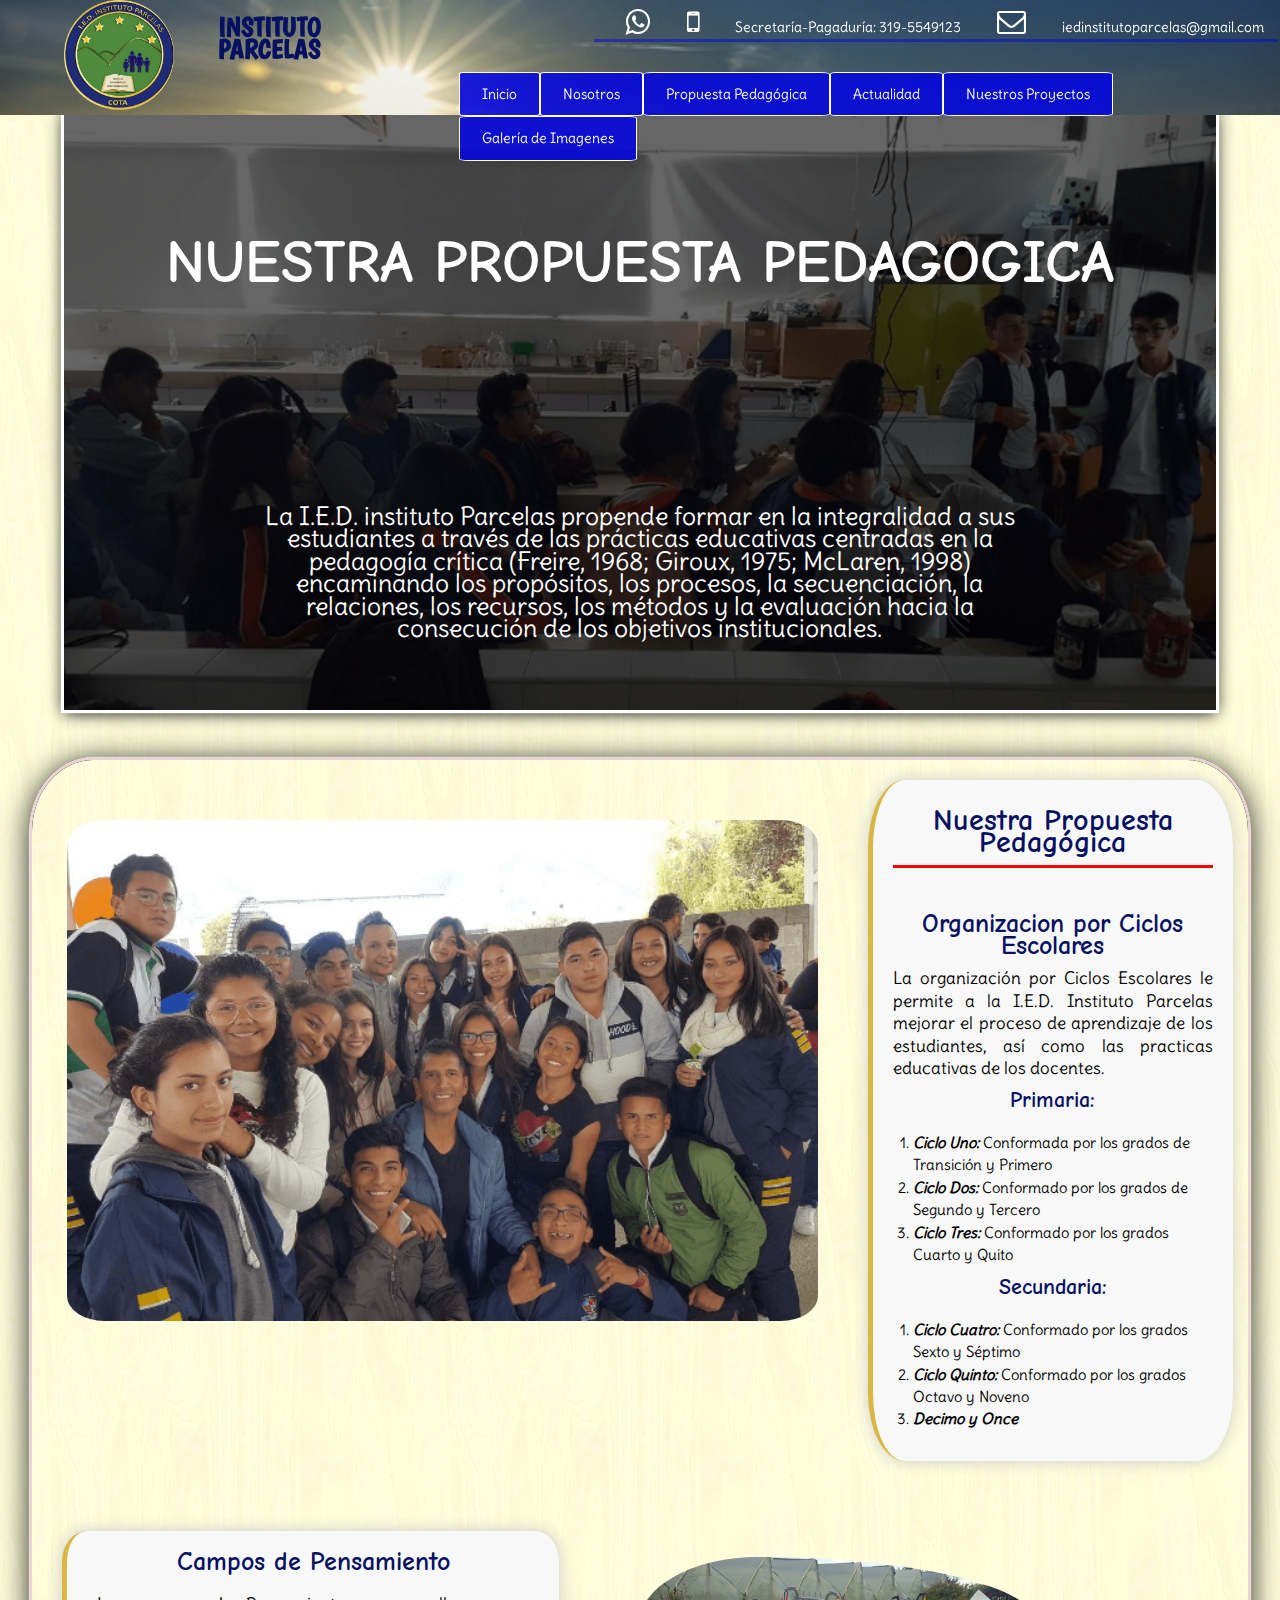
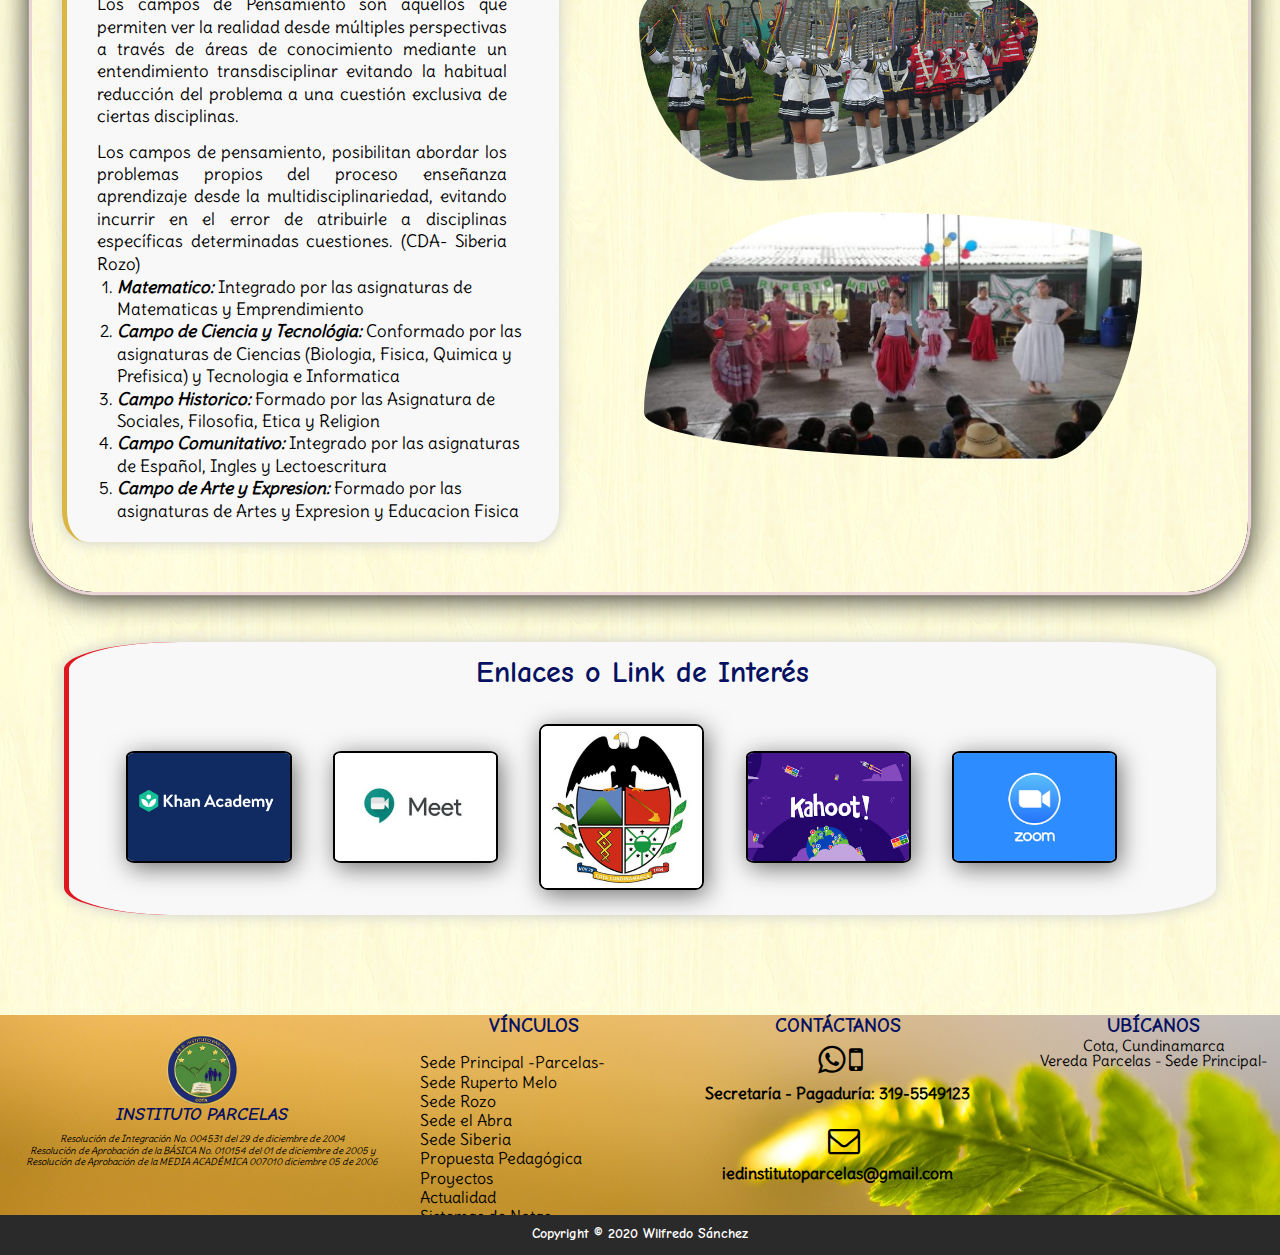
<file: propuesta.html>
<!DOCTYPE html>
<html lang="es">

<head>
    <link href="https://fonts.googleapis.com/css2?family=Comic+Neue&family=Delius&family=Rancho&family=Work+Sans&display=swap" rel="stylesheet">
    <link rel="stylesheet" href="css/font-awesome.min.css">
    <link rel="icon" href="img/escudosinfondo.ico">
    <link rel="stylesheet" href="css/estilopropuesta.css">
    <meta charset="utf-8">
    <title>I.E.D instituto Parcelas</title>
</head>

<body>
    <div class="pagina">
        <header class="cabecera">
            <div class="cajalogo">
                <div class="logosolo">
                    <a href=inicio.html class="logo"><img src="img/escudosinfondo.png"></a>
                </div>
                <h1>INSTITUTO PARCELAS</h1>
            </div>
            <div class="caja-menu-telefonos">
                <div class="telefonos">
                    <ul>
                        <li><i class="fa fa-whatsapp fa-2x" aria-hidden="true"></i></li>
                        <li><i class="fa fa-mobile fa-2x" aria-hidden="true"></i></li>
                        <li>Secretaría-Pagaduría: 319-5549123</li>
                        <li><i class="fa fa-envelope-o fa-2x" aria-hidden="true"></i></li>
                        <li>iedinstitutoparcelas@gmail.com</li>
                    </ul>
                </div>
                <nav class="menu">
                    <ul>
                        <li class="item"><a href="inicio.html">Inicio</a></li>
                        <li class="item"><a href="nosotros.html">Nosotros</a>
                            <ul class="desple">
                                <li><a href="nosotros.html">Reseña Historica</a></li>
                                <li><a href="nosotros.html#horizonteins">Horizonte Institucional</a></li>
                            </ul>
                        </li>
                        <li class="item"><a href="propuesta.html">Propuesta Pedagógica</a>
                            <ul class="desple">
                                <li><a href="propuesta.html#ciclos">Trabajo por Ciclos</a></li>
                                <li><a href="propuesta.html#campos">Campos de Pensamiento</a></li>
                            </ul>
                        </li>
                        <li class="item"><a href="actualidad.html">Actualidad</a>
                            <ul class="desple">
                                <li><a href="noticias.html">Noticias y Circulares</a></li>
                                <li><a href="eventos.html">Eventos</a></li>
                            </ul>
                        </li>
                        <li class="item"><a href="#">Nuestros Proyectos</a>
                            <ul class="desple">
                                <li><a href="proyectosprimaria.html">Ciclos Primaria</a></li>
                                <li><a href="proyectosecundaria.html">Ciclos Secundaria</a></li>
                                <li><a href="otrosproyectos.html">Otros...</a></li>
                            </ul>
                        </li>
                        <li class="item"><a href="galeria.html">Galería de Imagenes</a></li>
                    </ul>
                </nav>
            </div>
        </header>
        <main id="contenedor">
            <div class="container">
                <a name="academica"></a>
                <h1>NUESTRA PROPUESTA PEDAGOGICA</h1>
                <p>La I.E.D. instituto Parcelas propende formar en la integralidad a sus estudiantes a través de las prácticas educativas centradas en la pedagogía crítica (Freire, 1968; Giroux, 1975; McLaren, 1998) encaminando los propósitos, los procesos,
                    la secuenciación,
                    <a name="ciclos"></a>
                    la relaciones, los recursos, los métodos y la evaluación hacia la consecución de los objetivos institucionales.</p>
            </div>
            <div class="contecontainer">
                <div class="contecontainerciclos">
                    <div class="imagenciclos">
                        <img src="img/imagenciclos.png">
                    </div>
                    <div class="textocontainer estiloletras">
                        <h2>Nuestra Propuesta Pedagógica</h2>
                        <br><br>
                        <h3>Organizacion por Ciclos Escolares</h3>
                        <p>La organización por Ciclos Escolares le permite a la I.E.D. Instituto Parcelas mejorar el proceso de aprendizaje de los estudiantes, así como las practicas educativas de los docentes.</p>
                        <h4>Primaria:</h4>
                        <ol>
                            <li><em><strong>Ciclo Uno:</strong></em> Conformada por los grados de Transición y Primero</li>
                            <li><em><strong>Ciclo Dos:</strong></em> Conformado por los grados de Segundo y Tercero</li>
                            <li><em><strong>Ciclo Tres:</strong></em> Conformado por los grados Cuarto y Quito</li>
                        </ol>
                        <h4>Secundaria:</h4>
                        <ol>
                            <li><em><strong>Ciclo Cuatro:</strong></em> Conformado por los grados Sexto y Séptimo</li>
                            <a name="campos"></a>
                            <li><em><strong>Ciclo Quinto:</strong></em> Conformado por los grados Octavo y Noveno</li>
                            <li><em><strong>Decimo y Once</strong></em></li>
                        </ol>
                    </div>
                </div>
                <div class="contecampos">
                    <div class="campos">
                        <div class="textcampo estiloletras">
                            <h3>Campos de Pensamiento</h3>
                            <p>Los campos de Pensamiento son aquellos que permiten ver la realidad desde múltiples perspectivas a través de áreas de conocimiento mediante un entendimiento transdisciplinar evitando la habitual reducción del problema a una
                                cuestión exclusiva de ciertas disciplinas.</p>
                            <br>
                            <p>Los campos de pensamiento, posibilitan abordar los problemas propios del proceso enseñanza aprendizaje desde la multidisciplinariedad, evitando incurrir en el error de atribuirle a disciplinas específicas determinadas cuestiones.
                                (CDA- Siberia Rozo)</p>
                            <ol>
                                <li><em><strong>Matematico:</strong></em> Integrado por las asignaturas de Matematicas y Emprendimiento</li>
                                <li><em><strong>Campo de Ciencia y Tecnológia:</strong></em> Conformado por las asignaturas de Ciencias (Biologia, Fisica, Quimica y Prefisica) y Tecnologia e Informatica</li>
                                <li><em><strong>Campo Historico:</strong></em> Formado por las Asignatura de Sociales, Filosofia, Etica y Religion</li>
                                <li><em><strong>Campo Comunitativo:</strong></em> Integrado por las asignaturas de Español, Ingles y Lectoescritura</li>
                                <li><em><strong>Campo de Arte y Expresion:</strong></em> Formado por las asignaturas de Artes y Expresion y Educacion Fisica</li>
                            </ol>
                        </div>
                        <div class="imagencampo">
                            <div class="imagen1campo">
                                <img src="/img/parcelas/banda.jpg">
                            </div>
                            <div class="imagen2campo">
                                <img src="/img/ruperto/baileruperto.png">
                            </div>
                        </div>
                    </div>
                </div>
            </div>
            <div class="vinculos">
                <h2>Enlaces o Link de Interés</h2>
                <div class="links">
                    <a href="https://es.khanacademy.org/" target="_blank"><img src="img/khan.jpg"></a>
                    <a href="https://meet.google.com/" target="_blank"><img src="img/meet.png"></a>
                    <a href="http://portal.cota-cundinamarca.gov.co/Paginas/default.aspx" target="_blank"><img src="img/alcaldia.png"></a>
                    <a href="https://kahoot.it/" target="_blank"><img src="img/kahoot.jpg"></a>
                    <a href="https://zoom.us/" target="_blank"><img src="img/zoom.jpg"></a>
                </div>
            </div>
        </main>
        <footer>
            <div class="pieprincipal">
                <div class="pieencabezado">
                    <div class="pielogo">
                        <div class="logosolo">
                            <a href=index.html class="logo"><img src="img/escudosinfondo.png"></a>
                        </div>
                        <h3>INSTITUTO PARCELAS</h3>
                        <p>Resolución de Integración No. 004531 del 29 de diciembre de 2004 <br> Resolución de Aprobación de la BÁSICA No. 010154 del 01 de diciembre de 2005 y <br> Resolución de Aprobación de la MEDIA ACADÉMICA 007010 diciembre 05 de 2006
                        </p>
                    </div>
                    <br>
                    <div class="piesede">
                        <h2>VÍNCULOS</h2>
                        <ul>
                            <li><a href="sedes.html#parcelas">Sede Principal -Parcelas-</a></li>
                            <li><a href="sedes.html#ruperto">Sede Ruperto Melo</a></li>
                            <li><a href="sedes.html#rozo">Sede Rozo</a></li>
                            <li><a href="sedes.html#abra">Sede el Abra</a></li>
                            <li><a href="sedes.html#siberia">Sede Siberia</a></li>
                            <li><a href="propuesta.html">Propuesta Pedagógica</a></li>
                            <li><a href="proyectos.html">Proyectos</a></li>
                            <li><a href="actualidad.html">Actualidad</a></li>
                            <li><a href="https://educolombia.org/" target="_blank">Sistemas de Notas</a></li>
                        </ul>
                    </div>
                    <div class="piecontacto">
                        <h2>CONTÁCTANOS</h2>
                        <div class="iconos">
                            <i class="fa fa-whatsapp fa-2x" aria-hidden="true"></i>
                            <i class="fa fa-mobile fa-2x" aria-hidden="true"></i>
                        </div>
                        <p>Secretaría - Pagaduría: 319-5549123</p>
                        <i class="fa fa-envelope-o fa-2x" aria-hidden="true"></i>
                        <p>iedinstitutoparcelas@gmail.com</p>
                    </div>
                    <div class="pieubicacion">
                        <h2>UBÍCANOS</h2>
                        <p>Cota, Cundinamarca<br>Vereda Parcelas - Sede Principal-</p>
                        <iframe src="https://www.google.com/maps/embed?pb=!1m18!1m12!1m3!1d7951.965041977116!2d-74.13842136101722!3d4.772970835550298!2m3!1f0!2f0!3f0!3m2!1i1024!2i768!4f13.1!3m3!1m2!1s0x8e3f83ee0688fe69%3A0x13c7048a641fe3c3!2sIED%20PARCELAS%20PLANTEL%20CENTRAL!5e0!3m2!1ses!2sco!4v1596387125184!5m2!1ses!2sco"
                            width="300" height="300" frameborder="0" style="border:0;" allowfullscreen="" aria-hidden="false" tabindex="0"></iframe>
                    </div>
                </div>
                <div class="piemenu">
                    <div class="derechos">
                        <h2>Copyright © 2020 Wilfredo Sánchez</h2>
                    </div>
                </div>
            </div>
        </footer>
    </div>
</body>

</html>
</file>
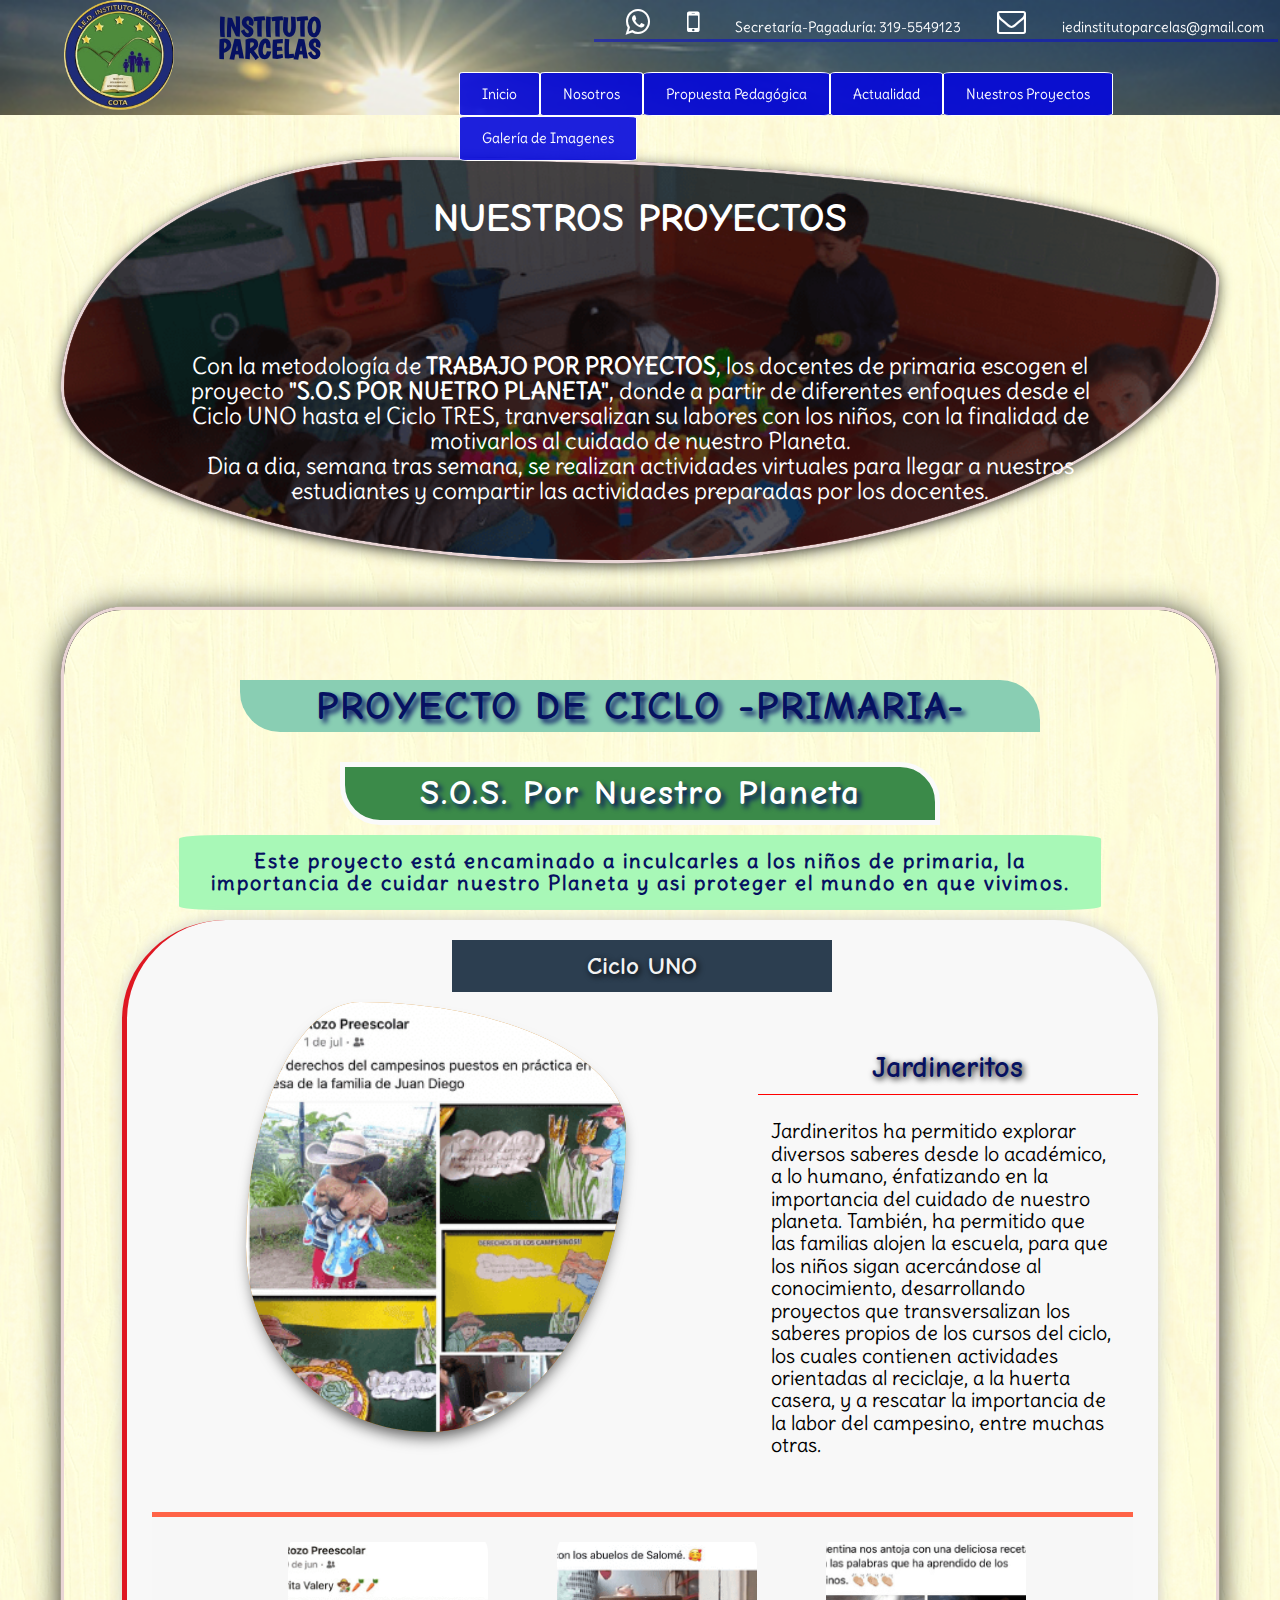
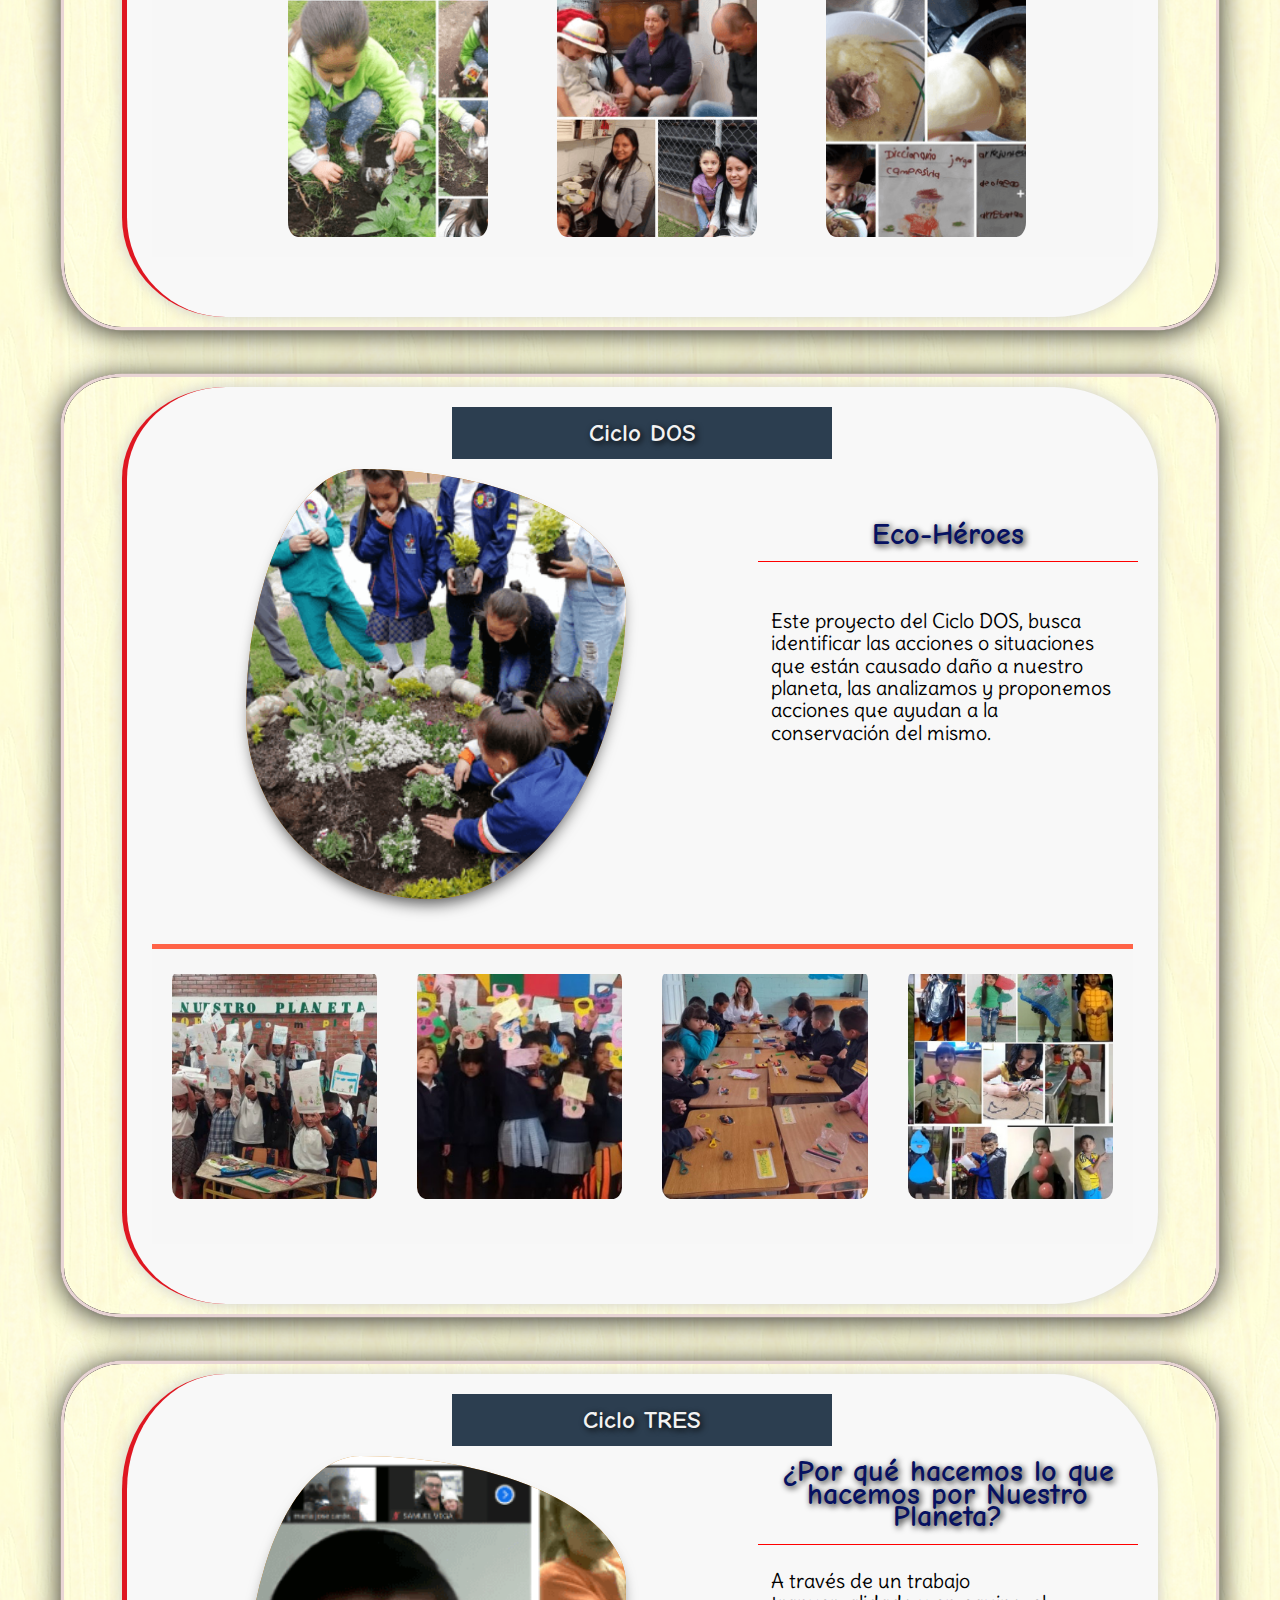
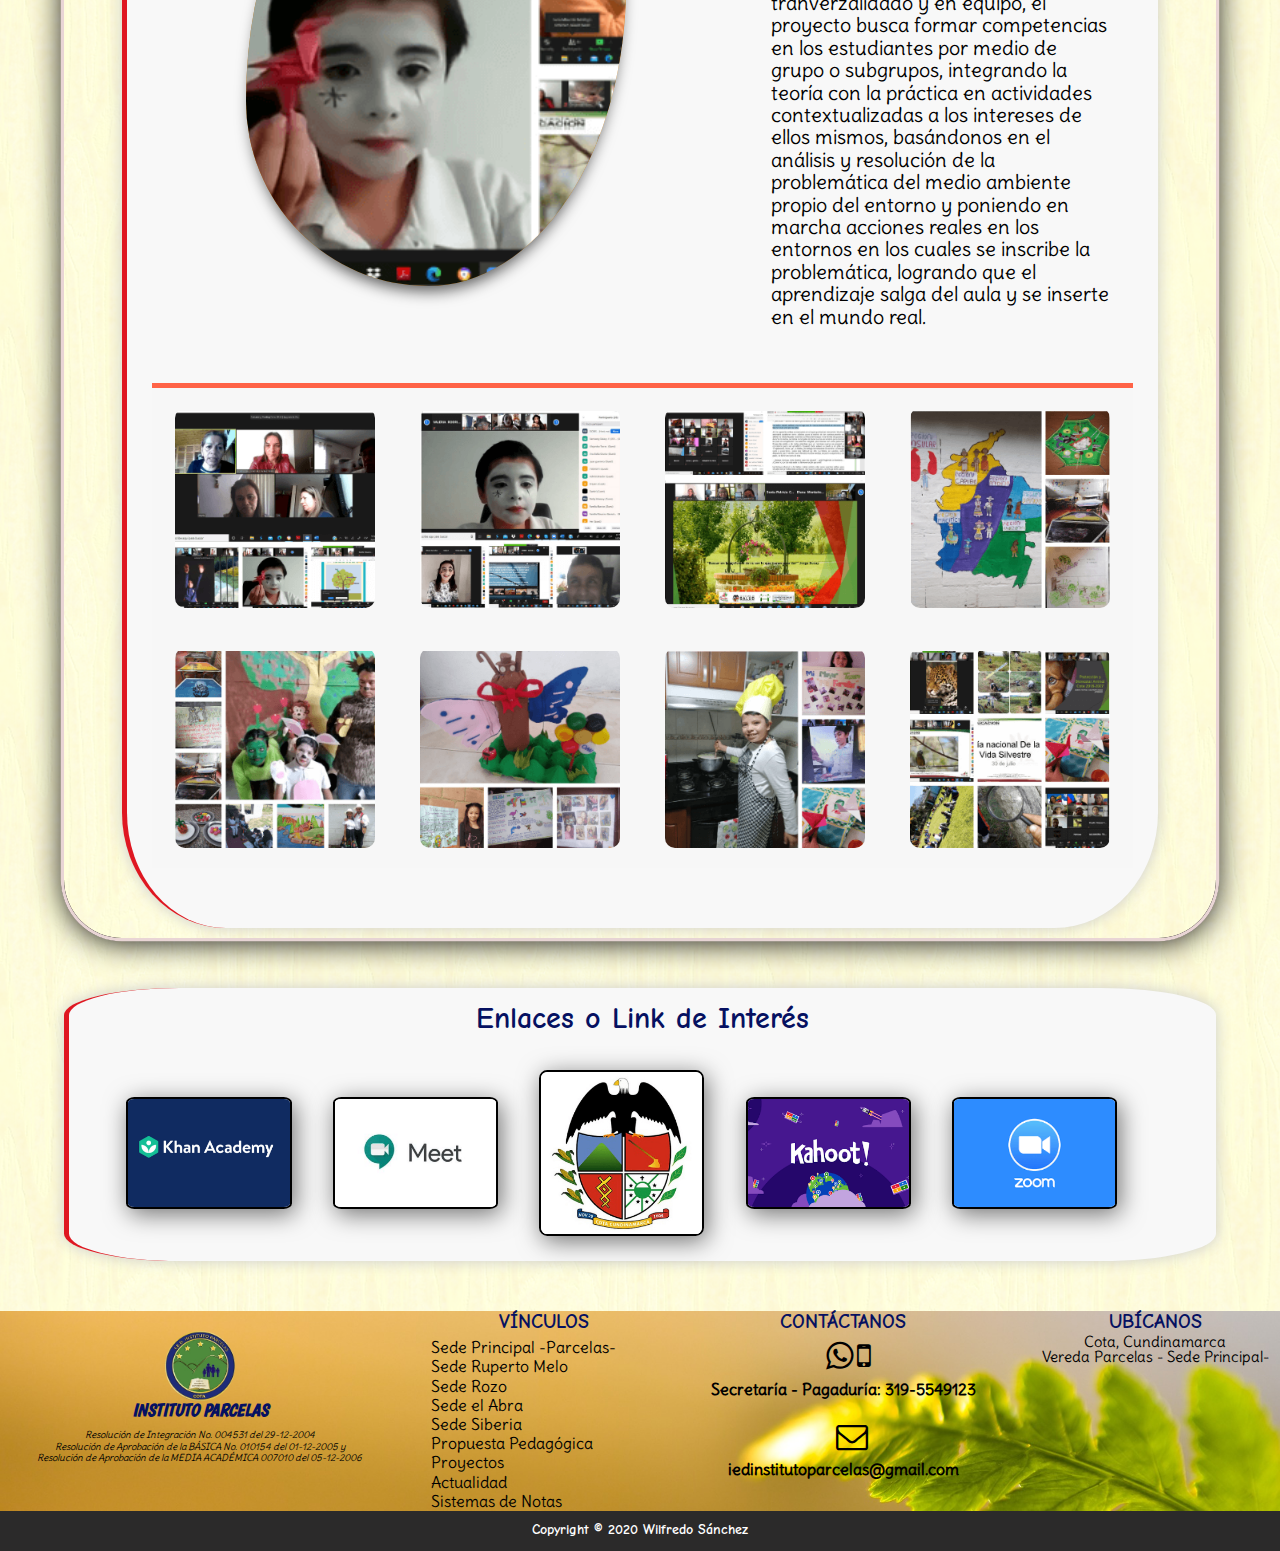
<file: proyectosprimaria.html>
<!DOCTYPE html>
<html lang="es">

<head>
    <link href="https://fonts.googleapis.com/css2?family=Comic+Neue&family=Delius&family=Rancho&family=Work+Sans&display=swap" rel="stylesheet">
    <link rel="stylesheet" href="css/font-awesome.min.css">
    <link rel="icon" href="img/escudosinfondo.ico">
    <link rel="stylesheet" href="css/estiloproyectosprimaria.css">
    <meta charset="utf-8">
    <title>I.E.D instituto Parcelas</title>
</head>

<body>
    <div class="pagina">
        <header class="cabecera">
            <div class="cajalogo">
                <div class="logosolo">
                    <a href=inicio.html class="logo"><img src="img/escudosinfondo.png"></a>
                </div>
                <h1>INSTITUTO PARCELAS</h1>
            </div>
            <div class="caja-menu-telefonos">
                <div class="telefonos">
                    <ul>
                        <li><i class="fa fa-whatsapp fa-2x" aria-hidden="true"></i></li>
                        <li><i class="fa fa-mobile fa-2x" aria-hidden="true"></i></li>
                        <li>Secretaría-Pagaduría: 319-5549123</li>
                        <li><i class="fa fa-envelope-o fa-2x" aria-hidden="true"></i></li>
                        <li>iedinstitutoparcelas@gmail.com</li>
                    </ul>
                </div>
                <nav class="menu">
                    <ul>
                        <li class="item"><a href="inicio.html">Inicio</a></li>
                        <li class="item"><a href="nosotros.html">Nosotros</a>
                            <ul class="desple">
                                <li><a href="nosotros.html">Reseña Historica</a></li>
                                <li><a href="nosotros.html#horizonteins">Horizonte Institucional</a></li>
                            </ul>
                        </li>
                        <li class="item"><a href="propuesta.html">Propuesta Pedagógica</a>
                            <ul class="desple">
                                <li><a href="propuesta.html#ciclos">Trabajo por Ciclos</a></li>
                                <li><a href="propuesta.html#campos">Campos de Pensamiento</a></li>
                            </ul>
                        </li>
                        <li class="item"><a href="actualidad.html">Actualidad</a>
                            <ul class="desple">
                                <li><a href="noticias.html">Noticias y Circulares</a></li>
                                <li><a href="eventos.html">Eventos</a></li>
                            </ul>
                        </li>
                        <li class="item"><a href="#">Nuestros Proyectos</a>
                            <ul class="desple">
                                <li><a href="proyectosprimaria.html">Ciclos Primaria</a></li>
                                <li><a href="proyectosecundaria.html">Ciclos Secundaria</a></li>
                                <li><a href="otrosproyectos.html">Otros...</a></li>
                            </ul>
                        </li>
                        <li class="item"><a href="galeria.html">Galería de Imagenes</a></li>
                    </ul>
                </nav>
            </div>
        </header>
        <div class="intro">
            <h1 class="tituintro">NUESTROS PROYECTOS</h1>
            <p class="parrafoproyectos">Con la metodología de <strong>TRABAJO POR PROYECTOS</strong>, los docentes de primaria escogen el proyecto <strong>"S.O.S POR NUETRO PLANETA"</strong>, donde a partir de diferentes enfoques desde el Ciclo UNO hasta el Ciclo TRES, tranversalizan
                su labores con los niños, con la finalidad de motivarlos al cuidado de nuestro Planeta. <br>Dia a dia, semana tras semana, se realizan actividades virtuales para llegar a nuestros estudiantes y compartir las actividades preparadas por
                los docentes.</p>
        </div>
        <main class="mainproyectos">
            <div class="titulos">
                <h1>PROYECTO DE CICLO -PRIMARIA-</h1>
                <h2> S.O.S. Por Nuestro Planeta</h2>
                <p>Este proyecto está encaminado a inculcarles a los niños de primaria, la importancia de cuidar nuestro Planeta y asi proteger el mundo en que vivimos.</p>
            </div>
            <div class="wrap">
                <div class="titulop">
                    <h3>Ciclo UNO</h3>
                </div>
                <div class="proyecto1">
                    <div class="contenedortarjeta">
                        <div class="tarjeta-wrap">
                            <div class="tarjeta">
                                <div class="adelante card1">
                                </div>
                                <div class="atras">
                                    <a href=#>
                                        <h3> Jardineritos </h3>
                                        <h4>-Amo mi Planeta-</h4>
                                        <p>Este proyecto ha posibilitado explorar diversos saberes desde lo académico, hasta lo humano, haciendo énfasis en la importancia del cuidado de nuestro planeta.</a>
                                    <!--<div class="cajabotonp">
                                        <a href="propuesta.html" class="botonp botoncolorp">Ver más...</a>
                                    </div>-->
                                </div>
                            </div>
                        </div>
                    </div>
                    <div class="explicacion">
                        <h2>Jardineritos</h2>
                        <p>Jardineritos ha permitido explorar diversos saberes desde lo académico, a lo humano, énfatizando en la importancia del cuidado de nuestro planeta. También, ha permitido que las familias alojen la escuela, para que los niños sigan
                            acercándose al conocimiento, desarrollando proyectos que transversalizan los saberes propios de los cursos del ciclo, los cuales contienen actividades orientadas al reciclaje, a la huerta casera, y a rescatar la importancia
                            de la labor del campesino, entre muchas otras.</p>
                    </div>
                </div>
                <main class="jardineritos">
                    <section class="contejardin">
                        <div class="wrapperjardin">
                            <div class="box-1jardin"></div>
                            <div class="box-2jardin"></div>
                            <div class="box-3jardin"></div>
                        </div>
                    </section>
                </main>
            </div>
        </main>
        <main class="mainproyectos">
            <div class="wrap">
                <div class="titulop">
                    <h3>Ciclo DOS</h3>
                </div>
                <div class="proyecto1">
                    <div class="contenedortarjeta">
                        <div class="tarjeta-wrap">
                            <div class="tarjeta">
                                <div class="adelante card2">
                                </div>
                                <div class="atras">
                                    <a href=#>
                                        <h3>Eco-Héroes</h3>
                                        <h4>-Cuido Mi Planeta-</h4>
                                        <p>El proyecto está encaminado al cuidado de nuestro planeta, para lo cual los niños se convierten en Eco-Héroes, dispuetos a salvar al mundo.</a>
                                    <!--<div class="cajabotonp">
                                            <a href="propuesta.html" class="botonp botoncolorp">Ver más...</a>
                                        </div>-->
                                </div>
                            </div>
                        </div>
                    </div>
                    <div class="explicacion">
                        <h2> Eco-Héroes </h2><br>
                        <p>Este proyecto del Ciclo DOS, busca identificar las acciones o situaciones que están causado daño a nuestro planeta, las analizamos y proponemos acciones que ayudan a la conservación del mismo.</p>
                    </div>
                </div>
                <main class="heroes">
                    <section class="conteheroes">
                        <div class="wrapperheroes">
                            <div class="box-1heroes"></div>
                            <div class="box-2heroes"></div>
                            <div class="box-3heroes"></div>
                            <div class="box-4heroes"></div>
                        </div>
                    </section>
                </main>
            </div>
        </main>
        <main class="mainproyectos">
            <div class="wrap">
                <div class="titulop">
                    <h3>Ciclo TRES</h3>
                </div>
                <div class="proyecto1">
                    <div class="contenedortarjeta">
                        <div class="tarjeta-wrap">
                            <div class="tarjeta">
                                <div class="adelante card3">
                                </div>
                                <div class="atras atras1">
                                    <a href=#>
                                        <h5>¿Por qué hacemos lo que hacemos por Nuestro Planeta?</h5>
                                        <p>Procedimiento didactico que busca integrar la teoría con la practica en actividades contextualizadas a los intereses de los niños, para análizar y resolver problemáticas del medio ambiente propio del entorno.</a>
                                    <!--<div class="cajabotonp">
                                            <a href="propuesta.html" class="botonp botoncolorp">Ver más...</a>
                                        </div>-->
                                </div>
                            </div>
                        </div>
                    </div>
                    <div class="explicacion proyecto3">
                        <h2>¿Por qué hacemos lo que hacemos por Nuestro Planeta?</h2>
                        <p>A través de un trabajo tranverzalidado y en equipo, el proyecto busca formar competencias en los estudiantes por medio de grupo o subgrupos, integrando la teoría con la práctica en actividades contextualizadas a los intereses de
                            ellos mismos, basándonos en el análisis y resolución de la problemática del medio ambiente propio del entorno y poniendo en marcha acciones reales en los entornos en los cuales se inscribe la problemática, logrando que el aprendizaje
                            salga del aula y se inserte en el mundo real.</p>
                    </div>
                </div>
                <main class="prociclo3">
                    <section class="conteprociclo3">
                        <div class="wrapperprociclo3">
                            <div class="box-1prociclo3"></div>
                            <div class="box-2prociclo3"></div>
                            <div class="box-3prociclo3"></div>
                            <div class="box-4prociclo3"></div>
                            <div class="box-5prociclo3"></div>
                            <div class="box-6prociclo3"></div>
                            <div class="box-7prociclo3"></div>
                            <div class="box-8prociclo3"></div>
                        </div>
                    </section>
                </main>
            </div>
        </main>
        <div class="vinculos">
            <h2>Enlaces o Link de Interés</h2>
            <div class="links">
                <a href="https://es.khanacademy.org/" target="_blank"><img src="img/khan.jpg"></a>
                <a href="https://meet.google.com/" target="_blank"><img src="img/meet.png"></a>
                <a href="http://portal.cota-cundinamarca.gov.co/Paginas/default.aspx" target="_blank"><img src="img/alcaldia.png"></a>
                <a href="https://kahoot.it/" target="_blank"><img src="img/kahoot.jpg"></a>
                <a href="https://zoom.us/" target="_blank"><img src="img/zoom.jpg"></a>
            </div>
        </div>
        <footer>
            <div class="pieprincipal">
                <div class="pieencabezado">
                    <div class="pielogo">
                        <div class="logosolo">
                            <a href=inicio.html class="logo"><img src="img/escudosinfondo.png"></a>
                        </div>
                        <h3>INSTITUTO PARCELAS</h3>
                        <p>Resolución de Integración No. 004531 del 29-12-2004 <br> Resolución de Aprobación de la BÁSICA No. 010154 del 01-12-2005 y <br> Resolución de Aprobación de la MEDIA ACADÉMICA 007010 del 05-12-2006
                        </p>
                    </div>
                    <div class="piesede">
                        <h2>VÍNCULOS</h2>
                        <ul>
                            <li><a href="sedes.html#parcelas">Sede Principal -Parcelas-</a></li>
                            <li><a href="sedes.html#ruperto">Sede Ruperto Melo</a></li>
                            <li><a href="sedes.html#rozo">Sede Rozo</a></li>
                            <li><a href="sedes.html#abra">Sede el Abra</a></li>
                            <li><a href="sedes.html#siberia">Sede Siberia</a></li>
                            <li><a href="propuesta.html">Propuesta Pedagógica</a></li>
                            <li><a href="proyectos.html">Proyectos</a></li>
                            <li><a href="actualidad.html">Actualidad</a></li>
                            <li><a href="https://educolombia.org/" target="_blank">Sistemas de Notas</a></li>
                        </ul>
                    </div>
                    <div class="piecontacto">
                        <h2>CONTÁCTANOS</h2>
                        <div class="iconos">
                            <i class="fa fa-whatsapp fa-2x" aria-hidden="true"></i>
                            <i class="fa fa-mobile fa-2x" aria-hidden="true"></i>
                        </div>
                        <p>Secretaría - Pagaduría: 319-5549123</p>
                        <i class="fa fa-envelope-o fa-2x" aria-hidden="true"></i>
                        <p>iedinstitutoparcelas@gmail.com</p>
                    </div>
                    <div class="pieubicacion">
                        <h2>UBÍCANOS</h2>
                        <p>Cota, Cundinamarca<br>Vereda Parcelas - Sede Principal-</p>
                        <iframe src="https://www.google.com/maps/embed?pb=!1m18!1m12!1m3!1d7951.965041977116!2d-74.13842136101722!3d4.772970835550298!2m3!1f0!2f0!3f0!3m2!1i1024!2i768!4f13.1!3m3!1m2!1s0x8e3f83ee0688fe69%3A0x13c7048a641fe3c3!2sIED%20PARCELAS%20PLANTEL%20CENTRAL!5e0!3m2!1ses!2sco!4v1596387125184!5m2!1ses!2sco"
                            width="300" height="300" frameborder="0" style="border:0;" allowfullscreen="" aria-hidden="false" tabindex="0"></iframe>
                    </div>
                </div>
                <div class="piemenu">
                    <div class="derechos">
                        <h2>Copyright © 2020 Wilfredo Sánchez</h2>
                    </div>
                </div>
            </div>

        </footer>
    </div>
    <script src="https://code.jquery.com/jquery-3.5.1.min.js"></script>
    <script src="js/script.js"></script>
</body>

</html>
</file>
<file: css/estilo.css>
@import url('https://fonts.googleapis.com/css2?family=Asap&family=Boogaloo&family=Lato:ital@0;1&family=Open+Sans:ital@0;1&family=Poppins:ital@0;1&family=Roboto&display=swap');
* {
    margin: 0;
    padding: 0;
    box-sizing: border-box;
    font-family: Arial, Helvetica, sans-serif;
    font-family: 'Delius', cursive;
}


/* Fuentes de google font
font-family: 'Comic Neue', cursive;
font-family: 'Work Sans', sans-serif;
font-family: 'Delius', cursive;
font-family: 'Rancho', cursive;*/

.pagina {
    width: 100%;
    margin: 0 auto;
    padding-top: 10.625rem;
}

body {
    line-height: 1.4rem;
    background-image: url(../img/light-veneer.png);
}


/* ESTILOS DE ENCABEZADO */

header {
    background-image: url(../img/paisajeclarogrande72.png);
    background-repeat: no-repeat;
    background-size: 100%;
    backface-visibility: unset;
    position: fixed;
    left: 0;
    top: 0;
    right: 0;
    z-index: 2;
}

.cabecera {
    width: 100%;
    display: flex;
    justify-content: center;
}

.cajalogo {
    margin-left: 4rem;
    width: 25%;
    text-align: center;
    display: flex;
}

.cajalogo .logosolo img {
    width: 6.875rem;
    height: 6.875rem;
}

.cajalogo h1 {
    width: 75%;
    font-size: 1.7rem;
    margin-top: 1rem;
    margin-left: -0.2rem;
    font-family: 'Boogaloo', cursive;
    color: #061161;
}

.caja-menu-telefonos {
    width: 75%;
    display: flex;
    flex-direction: column;
    align-items: flex-end;
    justify-content: space-around;
}

.telefonos {
    margin-right: 0.125rem;
    margin-left: 0px;
    margin-bottom: 1rem;
    width: 75%;
    display: flex;
    box-shadow: 0 0.1875rem 0 rgba(4, 8, 219, 0.5);
}

.telefonos ul {
    list-style: none;
}

.telefonos ul li {
    padding-left: 1rem;
    margin-left: 1rem;
    display: inline-block;
    color: white;
    font-size: 0.9rem;
}


/* ESTILOS MENU */

.menu {
    width: 90%;
    height: 2.2rem;
}

.menu ul {
    margin: 0;
    padding: 0;
    list-style: none;
}

.menu .item {
    float: left;
}

.menu .item a {
    border-radius: 5%;
    text-decoration: none;
    background: rgba(4, 8, 219, 0.9);
    color: white;
    padding: 10px 22px;
    display: block;
    font-size: 14px;
    transition: all .5s;
    border: 1px solid white;
}

.menu .desple {
    display: none;
    position: absolute;
    min-width: 175px;
}

.menu .item a:hover {
    background-color: #f8890a;
}

.menu .item:hover .desple {
    display: block;
}


/* ESTILOS DEL BOTON */

.cajaboton {
    margin: 0 auto;
    display: flex;
    flex-direction: column;
    justify-content: flex-end;
    text-align: center;
}

.boton {
    border-radius: 6px;
    text-decoration: none;
    padding: 10px 15px;
    display: inline-block;
    text-shadow: 0px 1px 0px rgba(255, 255, 255, 1);
    box-shadow: 0 1px 1 rgba(0, 0, 0, 0.3);
}

.botoncolor {
    color: white;
    background-color: rgb(81, 81, 155);
    transition: all .3s linear;
}

.botoncolor:hover {
    background-color: #190A05;
    color: #fb6e14;
}

.botoncolor:active {
    background-color: #fb6e14;
}


/* ESTILOS MODAL */

.modal {
    width: 100%;
    height: 100vh;
    background: rgba(0, 0, 0, .8);
    position: absolute;
    top: 0;
    left: 0;
    display: flex;
    animation: modal 2s 1s forwards;
    visibility: hidden;
    opacity: 0;
    z-index: 3;
}

.contenidomodal {
    margin: 0.625rem auto;
    width: 60%;
    height: 60%;
}

.contenidomodal img {
    width: 95%;
}

#cerrar {
    display: none;
}

#cerrar+label {
    top: 0;
    position: fixed;
    color: white;
    font-size: 0.8125rem;
    z-index: 50;
    width: 2.5rem;
    height: 2.5rem;
    line-height: 2.5rem;
    right: 12.5rem;
    cursor: pointer;
    animation: modal 2s 1s forwards;
    visibility: hidden;
    opacity: 0;
}

#cerrar:checked+label,
#cerrar:checked~.modal {
    display: none;
}

@keyframes modal {
    100% {
        visibility: visible;
        opacity: 1;
    }
}

.cuerpo {
    display: flex;
    justify-content: center;
    flex-direction: column;
}


/* ESTILOS DE BANNER AUTOMATICO */

.banner {
    width: 100%;
    margin-top: 0rem;
    margin-bottom: 5rem;
    background-position: center;
    background-attachment: contain;
    background-size: cover;
    height: 7.5rem;
    min-height: 65vh;
    display: flex;
}

.slider img {
    width: 59.375rem;
    height: 28.75rem;
}

.slider {
    width: 59.375rem;
    height: 28.75rem;
    margin: auto;
    display: flex;
    flex-wrap: wrap;
    overflow: hidden;
    box-shadow: 0 0 0 0.2rem white, 0 0 0 .1875rem, 0 0.1875rem 2rem;
    margin-bottom: 50px;
}

.slider ul {
    width: 800%;
    height: 24.375rem;
    display: flex;
    list-style: none;
    order: 1;
    transition: all 0.9s;
    animation: slider 40s infinite;
}

input[type="radio"] {
    display: none;
}

input[type="radio"]+label {
    margin-bottom: 0;
    display: block;
    width: 12.5%;
    height: 5.75rem;
    cursor: pointer;
    order: 2;
    z-index: 1;
}

#sbutton1+label {
    background: url(../img/ninosbaile.png);
    background-size: 100% 100%;
}

#sbutton2+label {
    background: url(../img/parcelas/1.jpg);
    background-size: 100% 100%;
}

#sbutton3+label {
    background: url(../img/ninoscarpa.png);
    background-size: 100% 100%;
}

#sbutton4+label {
    background: url(../img/parcelas/6.jpg);
    background-size: 100% 100%;
}

#sbutton5+label {
    background: url(../img/ninospintando.png);
    background-size: 100% 100%;
}

#sbutton6+label {
    background: url(../img/parcelas/5.jpg);
    background-size: 100% 100%;
}

#sbutton7+label {
    background: url(../img/parcelas/granja/1.jpg);
    background-size: 100% 100%;
}

#sbutton8+label {
    background: url(../img/ninosparque.png);
    background-size: 100% 100%;
}

#sbutton1:checked~ul {
    margin-left: 0;
    animation: none;
}

#sbutton2:checked~ul {
    margin-left: -100%;
    animation: none;
}

#sbutton3:checked~ul {
    margin-left: -200%;
    animation: none;
}

#sbutton4:checked~ul {
    margin-left: -300%;
    animation: none;
}

#sbutton5:checked~ul {
    margin-left: -400%;
    animation: none;
}

#sbutton6:checked~ul {
    margin-left: -500%;
    animation: none;
}

#sbutton7:checked~ul {
    margin-left: -600%;
    animation: none;
}

#sbutton8:checked~ul {
    margin-left: -700%;
    animation: none;
}

@keyframes slider {
    0%,
    12% {
        margin-left: 0;
    }
    13%,
    25% {
        margin-left: -100%;
    }
    26%,
    38% {
        margin-left: -200%;
    }
    39%,
    51% {
        margin-left: -300%;
    }
    52%,
    65% {
        margin-left: -400%;
    }
    66%,
    78% {
        margin-left: -500%;
    }
    79%,
    89% {
        margin-left: -600%;
    }
    90%,
    100% {
        margin-left: -700%;
    }
}


/* ESTILO INTRODUCCION */

.intro {
    margin: 50px auto;
    width: 80%;
    background-image: url(../img/fotointro.png);
    background-repeat: no-repeat;
    background-size: cover;
    position: relative;
    border-radius: 5%;
    box-shadow: 0 0 0 0.2rem rgb(233, 213, 213), 0 0 0 .1875rem, 0 0.185rem 1rem;
}

.intro:before {
    content: "";
    width: 100%;
    height: 100%;
    background: white;
    position: absolute;
    opacity: 0.6;
}

.intro p {
    display: block;
    width: 80%;
    margin: 100px auto 50px;
    text-align: center;
    font-size: 25px;
    position: relative;
    overflow: hidden;
    padding: 35px;
    line-height: 1.4;
    font-weight: 700;
}


/** ESTILO CUADROS DE HORIZONTE PLATAFORMA Y NOTICIAS **/

.horizonte {
    width: 100%;
    height: 33.75rem;
    display: flex;
    flex-direction: column;
    text-align: center;
}

.contenido {
    height: 500px;
    width: 100%;
    display: flex;
    justify-content: space-around;
    margin-top: 50px;
}

.letter {
    width: 28%;
    height: 450px;
    display: flex;
    flex-direction: column;
    align-items: center;
    border-radius: 10%;
    border-left-style: solid;
    border-left-width: 5px;
    border-left-color: #df1721;
    box-shadow: 0 0 15px #cccccc;
    background: #f8f8f8;
}

.letter img {
    border-radius: 5%;
    padding-top: 50px;
    width: 80%;
    margin-bottom: 10px;
}

.letter p {
    margin-top: 40px;
    background: #839dfa;
    border-radius: 5%;
    font-size: 1.4rem;
    padding-top: 10px;
    padding-bottom: 10px;
    width: 80%;
}

.letter .cajaboton {
    margin-top: 20px;
}

.imghori2 {
    background: rgb(185, 185, 187);
}

.imghori2 img {
    margin-top: -40px;
    width: 60%;
    height: auto;
}

.imghori3 img {
    margin-top: 10px;
}


/* ESTILOS PROPUESTA PEDAGOGICA */

.propuesta {
    width: 100%;
    height: auto;
    display: flex;
    justify-content: space-around;
    align-items: center;
}

.imagenpropuesta {
    width: 50%;
    height: 35rem;
    padding: 2rem;
}

.imagenpropuesta img {
    border-radius: 5%;
    display: block;
    margin: auto;
    width: 95%;
    box-shadow: 0 0 0 0.2rem white, 0 0 0 .1875rem, 0 0.1875rem 2rem;
}

.contenidopropuesta {
    margin-right: 50px;
    margin-top: 60px;
    border-radius: 10%;
    border-left-style: solid;
    border-left-width: 5px;
    border-left-color: #dab745;
    box-shadow: 0 0 15px #cccccc;
    background: #f8f8f8;
    padding: 10px;
    height: auto;
    width: 45%;
    display: flex;
    flex-direction: column;
}

.contenidopropuesta h2 {
    padding-top: 25px;
    font-family: 'Comic Neue', cursive;
    font-weight: 700;
    font-size: 2rem;
    padding: 2rem;
    text-align: center;
    color: #061161;
}

.contenidopropuesta p {
    margin-top: 5px;
    line-height: 30px;
    font-size: 1.4rem;
    text-align: center;
}

.contenidopropuesta .cajaboton {
    margin-top: 80px;
}


/* ESTILOS DIA 6 */

.dia6 {
    margin-top: 50px;
    width: 100%;
    display: flex;
    justify-content: space-around;
    align-items: center;
    margin-bottom: 50px;
}

.contenidodia6 {
    border-radius: 10%;
    border-left-style: solid;
    border-left-width: 5px;
    border-left-color: #df1721;
    box-shadow: 0 0 15px #cccccc;
    background: #f8f8f8;
    padding: 5px;
    height: 25rem;
    width: 50%;
    display: flex;
    flex-direction: column;
}

.contenidodia6 h2 {
    font-weight: 700;
    font-size: 2.5rem;
    padding: 1.7rem;
    text-align: center;
    color: #061161;
    font-family: 'Comic Neue', cursive;
}

.contenidodia6 p {
    padding: 15px;
    margin-top: 8px;
    line-height: 30px;
    font-size: 1.2rem;
    text-align: center;
}

.contenidopropuesta .cajaboton {
    margin-top: 80px;
}

.sliderdia6 {
    width: 600px;
    height: 390px;
    margin: auto;
    position: relative;
    list-style: none;
    padding: 0;
    display: flex;
    justify-content: center;
    align-items: flex-end;
    box-shadow: 0 0 0 0.2rem white, 0 0 0 .1875rem, 0 0.1875rem 2rem;
    border-radius: 5%;
}

.sliderdia6 img {
    position: absolute;
    top: 0;
    left: 0;
    width: 100%;
    height: 100%;
    opacity: 0;
    transition: all 0.7s;
    border-radius: 5%
}

.sliderdia6 input[type="radio"] {
    display: none;
}

.sliderdia6 input[type="radio"]:checked~img {
    opacity: 1;
}

.sliderdia6 input[type="radio"]+label {
    position: relative;
    z-index: 1;
    margin: 10px;
    display: block;
    width: 20px;
    height: 20px;
    background: white;
    border-radius: 50%;
    border: 2px, solid, black;
    cursor: pointer;
}

.sliderdia6 input[type="radio"]:checked+label {
    background: black;
    border: 2px, solid, white;
}


/* ESTILOS DE NOTICIAS, GALERIA DE IMAGENES Y PROYECTO DE LECTURA */

.alimentacion {
    width: 90%;
    height: auto;
    display: flex;
    justify-content: space-around;
    margin: 80px auto;
}

.imagen1 {
    width: 28%;
    height: auto;
    border-radius: 10%;
    border-left-style: solid;
    border-left-width: 5px;
    border-left-color: #dab745;
    box-shadow: 0 0 15px #cccccc;
    background: #f8f8f8;
    display: flex;
    flex-direction: column;
    align-items: center;
}

.letra h2 {
    color: #061161;
    font-size: 1.7rem;
    padding: 10px;
    width: 90%;
    text-align: center;
    line-height: 30px;
    font-family: 'Comic Neue', cursive;
}

.imagen1 img {
    margin-top: 2px;
    margin-bottom: 30px;
    border-radius: 31% 69% 53% 47% / 39% 12% 88% 61%;
    width: 97%;
    height: auto;
    display: flex;
    flex-direction: column;
    align-items: center;
}

.imagen2 {
    width: 28%;
    height: auto;
    border-radius: 10%;
    border-left-style: solid;
    border-left-width: 5px;
    border-left-color: #dab745;
    box-shadow: 0 0 15px #cccccc;
    background: #f8f8f8;
    display: flex;
    flex-direction: column;
    align-items: center;
}

.imagen2 img {
    margin-top: 20px;
    margin-bottom: 30px;
    border-radius: 23% 53% 8% 36% / 52% 10% 60% 27%;
    width: 100%;
    height: auto;
    display: flex;
    flex-direction: column;
    align-items: center;
}

.imagen3 {
    width: 28%;
    height: auto;
    border-radius: 10%;
    border-left-style: solid;
    border-left-width: 5px;
    border-left-color: #dab745;
    box-shadow: 0 0 15px #cccccc;
    background: #f8f8f8;
    display: flex;
    flex-direction: column;
    align-items: center;
}

.imagen3 img {
    margin-top: 20px;
    margin-bottom: 30px;
    border-radius: 66% 34% 46% 54% / 57% 62% 38% 43%;
    width: 100%;
    height: auto;
    display: flex;
    flex-direction: column;
    align-items: center;
}


/* ESTILOS NUESTRAS SEDES */

.sedes {
    margin: auto;
    margin-top: 100px;
    display: flex;
    flex-wrap: wrap;
    width: 90%;
    justify-content: space-around;
    align-content: space-around;
}

.imagensede {
    margin-bottom: 40px;
    margin-left: 0px;
    width: 350px;
    height: 310px;
    box-shadow: 0 0 0 0.2rem rgb(233, 213, 213), 0 0 0 .1875rem, 0 0.1875rem 1rem;
    background: #f8f8f8;
    display: flex;
    justify-content: center;
    flex-wrap: nowrap;
    border-radius: 5%;
}

.imagensede p {
    color: #061161;
    font-size: 50px;
    font-weight: 800;
    letter-spacing: 5px;
    line-height: 50px;
    margin: 50px;
    text-align: center;
    text-shadow: 3px 2px 3px rgb(1, 4, 37);
    border-bottom: 10px solid black;
    font-family: 'Comic Neue', cursive;
}

figure:hover figcaption {
    bottom: 0px;
}

figure img {
    align-content: center;
    padding: 3%;
    width: 100%;
    height: 100%;
}


/* Estilo de los vinculs */

.vinculos {
    margin: auto;
    width: 90%;
    border-radius: 10%;
    border-left-style: solid;
    border-left-width: 5px;
    border-left-color: #df1721;
    box-shadow: 0 0 15px #cccccc;
    background: #f8f8f8;
    display: flex;
    flex-direction: column;
    justify-content: center;
}

.vinculos h2 {
    padding: 20px;
    font-size: 30px;
    color: #061161;
    text-align: center;
    font-family: 'Comic Neue', cursive;
}

.links {
    width: 90%;
    display: flex;
    justify-content: center;
    align-items: center;
    align-content: center;
    margin: 20px auto;
}

.links img {
    width: 80%;
    border: 2px solid black;
    border-radius: 5%;
    box-shadow: 3px 5px 25px rgba(0, 0, 0, 0.548);
    transition: 1s;
}

.links img:hover {
    transform: scale(1.1);
}


/*ESTILOS DE PIE DE PAGINA */

footer {
    background-image: url(../img/hoja.jpg);
    background-repeat: no-repeat;
    background-size: 100%;
    backface-visibility: unset;
    z-index: 2;
    margin-top: 50px;
}

.pieprincipal {
    margin: 0;
    width: 100%;
    height: 12.5rem;
    display: flex;
    flex-direction: column;
}

.pieencabezado {
    width: 100%;
    height: 12.5rem;
    display: flex;
    justify-content: space-around;
}

.pielogo {
    width: 32%;
    height: 12.5rem;
    text-align: center;
}

.pielogo .logosolo .logo img {
    width: 70px;
    height: 70px;
    margin-top: 20px;
    text-align: center;
}

.pielogo h3 {
    text-align: center;
    line-height: 1.5rem;
    font-size: 1.1rem;
    margin-top: -.5rem;
    font-style: italic;
    color: #061161;
    font-weight: 800;
}

.pielogo p {
    text-align: center;
    line-height: 0.7rem;
    font-size: 0.6rem;
    margin-top: .5rem;
    font-style: italic;
    color: black;
}

.piesede {
    margin-left: 2rem;
    width: 18%;
    height: 12.5rem;
}

.piesede h2 {
    text-align: center;
    font-size: 1.25rem;
    font-weight: bold;
    color: #061161;
    font-family: 'Comic Neue', cursive;
}

.piesede ul {
    line-height: 1.2rem;
    margin-top: 0.3rem;
    list-style: none;
}

.piesede ul li a {
    border-radius: 10%;
    transition: .5s linear;
    color: black;
    font-size: 1rem;
    margin-left: 0rem;
    text-decoration: none;
}

.piesede ul li a:hover {
    color: #f8890a;
    background: rgba(0, 0, 0, .5);
}

.piecontacto {
    width: 30%;
    height: 12.5rem;
}

.iconos {
    margin-top: 7px;
    margin-left: 170px;
}

.piecontacto h2 {
    text-align: center;
    font-size: 1.25rem;
    font-weight: bold;
    color: #061161;
    font-family: 'Comic Neue', cursive;
}

.piecontacto p {
    text-align: center;
    color: black;
    font-size: 1rem;
    margin-top: 0.3375rem;
    font-weight: bold;
}

.piecontacto .fa-envelope-o {
    margin-left: 180px;
    margin-top: 20px;
}

.pieubicacion {
    width: 20%;
    height: 12.5rem;
}

.pieubicacion h2 {
    text-align: center;
    font-size: 1.25rem;
    font-weight: bold;
    color: #061161;
    font-family: 'Comic Neue', cursive;
}

.pieubicacion p {
    color: black;
    font-size: 0.9375rem;
    text-align: center;
    line-height: 0.9375rem;
    margin-top: 0.0625rem;
}

.pieubicacion iframe {
    margin: 0.3125rem;
    margin-left: 3rem;
    width: 10.9375rem;
    height: 8.125rem;
    border-radius: 20%;
}

.piemenu {
    width: 100%;
    height: 6.25rem;
}

.derechos {
    width: 100%;
    height: 2.5rem;
    background: rgb(43, 42, 42);
}

.derechos h2 {
    color: white;
    font-size: 0.9rem;
    text-align: center;
    padding: 0.5rem;
    font-family: 'Comic Neue', cursive;
}


/* ESTILOS DE PAGINA DE RESEÑA HISTORICA */

.inicio {
    width: 95%;
    margin: auto;
    align-content: center;
    box-shadow: 0 0 0 0.2rem rgb(233, 213, 213), 0 0 0 .1875rem, 0 0.1875rem 2rem;
    padding-bottom: 50px;
    display: flex;
    flex-direction: column;
    align-items: center;
    border-radius: 5%;
}

.inicio h1 {
    text-align: center;
    width: 30%;
    font-size: 35px;
    color: #061161;
    padding: 30px 0px;
    border-bottom: 3px solid red;
    font-family: 'Comic Neue', cursive;
}

.caja1 img {
    margin-top: 40px;
    margin-left: 120px;
    width: 80%;
    border-radius: 10%;
    border-left-style: solid;
    border-left-width: 5px;
    border-left-color: #df1721;
    box-shadow: 0 0 15px #cccccc;
    background: #f8f8f8;
}

.caja2 img {
    margin: 50px;
    padding: 0 0px;
    width: 30%;
    float: right;
    border-radius: 10%;
    border-left-style: solid;
    border-left-width: 5px;
    border-left-color: #df1721;
    box-shadow: 0 0 15px #cccccc;
    background: #f8f8f8;
}

.caja3 img {
    margin-right: 20px;
    padding: 0 50px 30px 50px;
    width: 50%;
    float: left;
    border-radius: 10%;
    border-left-style: solid;
    border-left-width: 5px;
    border-left-color: #df1721;
}

.inicio p {
    font-size: 17px;
    margin: 30px 50px;
    text-align: justify;
    margin-bottom: 25px;
    height: auto;
    line-height: 27px;
}


/* ESTILOS NOSOTROS */

.resena {
    height: auto;
    width: 95%;
    margin: auto;
    box-shadow: 0 0 0 0.2rem rgb(233, 213, 213), 0 0 0 .1875rem, 0 0.1875rem 2rem;
    padding-bottom: 0px;
    display: flex;
    flex-direction: column;
    margin-top: 50px;
    margin-bottom: 100px;
    border-radius: 5%;
}

.resena h1 {
    margin: auto;
    font-size: 35px;
    color: #061161;
    padding: 50px 0 10px 0;
    border-bottom: 3px solid red;
    font-family: 'Comic Neue', cursive;
}

.resena h2 {
    text-align: center;
    font-size: 32px;
    color: #061161;
    margin: 30px 80px;
    padding-bottom: 0px;
    font-family: 'Comic Neue', cursive;
}

.mision {
    display: flex;
    justify-content: space-around;
}

.mision img {
    margin-left: 50px;
    padding: 30px;
    width: 50%;
    height: auto;
    border-radius: 10%;
    border-left-style: solid;
    border-left-width: 5px;
    border-left-color: #df1721;
    box-shadow: 0 0 15px #cccccc;
    background: #f8f8f8;
    margin-bottom: 20px;
}

.mision p {
    width: 100%;
    font-size: 18px;
    text-align: justify;
    padding: 100px;
    line-height: 27px;
}

.vision {
    display: flex;
    justify-content: space-around;
}

.vision img {
    margin-left: 0px;
    padding: 30px;
    width: 50%;
    height: auto;
    border-radius: 10%;
    border-left-style: solid;
    border-left-width: 5px;
    border-left-color: #df1721;
    background: #f8f8f8;
    margin-bottom: 20px;
}

.vision p {
    display: block;
    width: 100%;
    font-size: 18px;
    text-align: justify;
    padding: 100px;
    line-height: 27px;
}


/* ESTILOS DE PAGINA GALERIA */

.titulogaleria {
    padding: 15px;
    color: #061161;
    text-align: center;
}

.paginagaleria {
    width: 95%;
    margin: auto;
    height: auto;
    box-shadow: 0 0 0 0.2rem rgb(233, 213, 213), 0 0 0 .1875rem, 0 0.1875rem 2rem;
}

.contenedor-galeria {
    display: flex;
    width: 100%;
    justify-content: space-around;
    flex-wrap: wrap;
    max-width: 1000px;
    margin: auto;
}

.galeriaimg {
    width: 300px;
    height: 200px;
    margin-bottom: 30px;
    object-fit: cover;
    filter: brightness(70%);
    animation: escalar 2s infinite alternate;
    cursor: pointer;
    border-radius: 10%;
    border-left-width: 5px;
    box-shadow: 0 0 15px #cccccc;
}

@keyframes escalar {
    to {
        transform: scale(1);
    }
    from {
        transform: scale(1.05);
    }
}

.galeriaimg:hover {
    filter: brightness(100%)
}

figure {
    margin-top: 10px;
    display: inline-block;
    position: relative;
    overflow: hidden;
}

figcaption {
    color: white;
    transition: all 1s;
    position: absolute;
    left: 0px;
    bottom: -140px;
    background: rgb(17, 17, 17);
    width: 100%;
    border-radius: 10px;
}

figcaption p {
    text-align: center;
    font-weight: bold;
}

figure:hover figcaption {
    bottom: 0px;
}

figcaption ul {
    line-height: 17px;
    padding-left: 50px;
    padding-top: 10px;
}

figcaption a {
    margin-left: 249px;
}

.modalgaleria {
    display: none;
}

.modalgaleria:target {
    display: block;
    position: absolute;
    background: rgba(0, 0, 0, 0.8);
    top: 280px;
    left: 5%;
    width: 90%;
    height: 100%;
}

.imagengaleria {
    margin: auto;
    margin-top: 50px;
    width: 90%;
    height: 70%;
    display: flex;
    justify-content: center;
    align-items: center;
}

.imagengaleria a {
    color: tomato;
    font-size: 40px;
    text-decoration: none;
    margin: 0 20px;
}

.imagengaleria a:nth-child(2) {
    margin: 0;
    height: 100%;
    flex-shrink: 2;
}

.imagengaleria img {
    margin-top: 100px;
    align-items: center;
    width: 100%;
    height: 100%;
    max-width: 100%;
    border: 7px solid #fff;
    box-sizing: border-box;
}

.cerrar {
    display: block;
    background: #fff;
    margin: 100px auto;
    text-align: center;
    border: 2px solid black;
    width: 50px;
    height: 25px;
    text-decoration: none;
    font-size: 15px;
    color: #000;
    padding: 2px;
    line-height: 12px;
}
</file>
<file: css/estiloactualidad.css>
@import url('https://fonts.googleapis.com/css2?family=Asap&family=Boogaloo&family=Lato:ital@0;1&family=Open+Sans:ital@0;1&family=Poppins:ital@0;1&family=Roboto&display=swap');
* {
    margin: 0;
    padding: 0;
    box-sizing: border-box;
    font-family: Arial, Helvetica, sans-serif;
    font-family: 'Delius', cursive;
}


/* Fuentes de google font
font-family: 'Comic Neue', cursive;
font-family: 'Work Sans', sans-serif;
font-family: 'Delius', cursive;
font-family: 'Rancho', cursive;*/

.pagina {
    width: 100%;
    margin: 0 auto;
    padding-top: 10.625rem;
}

body {
    line-height: 1.4rem;
    background-image: url(../img/light-veneer.png);
}


/* ESTILOS DE ENCABEZADO */

header {
    background-image: url(../img/paisajeclarogrande72.png);
    background-repeat: no-repeat;
    background-size: 100%;
    backface-visibility: unset;
    position: fixed;
    left: 0;
    top: 0;
    right: 0;
    z-index: 2;
}

.cabecera {
    width: 100%;
    display: flex;
    justify-content: center;
}

.cajalogo {
    margin-left: 4rem;
    width: 25%;
    text-align: center;
    display: flex;
}

.cajalogo .logosolo img {
    width: 6.875rem;
    height: 6.875rem;
}

.cajalogo h1 {
    width: 75%;
    font-size: 1.7rem;
    margin-top: 1rem;
    margin-left: -0.2rem;
    font-family: 'Boogaloo', cursive;
    color: #061161;
}

.caja-menu-telefonos {
    width: 75%;
    display: flex;
    flex-direction: column;
    align-items: flex-end;
    justify-content: space-around;
}

.telefonos {
    margin-right: 0.125rem;
    margin-left: 0px;
    margin-bottom: 1rem;
    width: 75%;
    display: flex;
    box-shadow: 0 0.1875rem 0 rgba(4, 8, 219, 0.5);
}

.telefonos ul {
    list-style: none;
}

.telefonos ul li {
    padding-left: 1rem;
    margin-left: 1rem;
    display: inline-block;
    color: white;
    font-size: 0.9rem;
}


/* ESTILOS MENU */

.menu {
    width: 90%;
    height: 2.2rem;
}

.menu ul {
    margin: 0;
    padding: 0;
    list-style: none;
}

.menu .item {
    float: left;
}

.menu .item a {
    border-radius: 5%;
    text-decoration: none;
    background: rgba(4, 8, 219, 0.9);
    color: white;
    padding: 10px 22px;
    display: block;
    font-size: 14px;
    transition: all .5s;
    border: 1px solid white;
}

.menu .desple {
    display: none;
    position: absolute;
    min-width: 175px;
}

.menu .item a:hover {
    background-color: #f8890a;
}

.menu .item:hover .desple {
    display: block;
}


/* Estilo de los vinculs */

.vinculos {
    margin: auto;
    width: 90%;
    border-radius: 10%;
    border-left-style: solid;
    border-left-width: 5px;
    border-left-color: #df1721;
    box-shadow: 0 0 15px #cccccc;
    background: #f8f8f8;
    display: flex;
    flex-direction: column;
    justify-content: center;
    align-items: center;
}

.vinculos h2 {
    width: 100%;
    padding: 20px;
    font-size: 30px;
    color: #061161;
    text-align: center;
    font-family: 'Comic Neue', cursive;
}

.links {
    width: 90%;
    display: flex;
    justify-content: center;
    align-items: center;
    align-content: center;
    margin: 20px auto;
}

.links img {
    width: 80%;
    border: 2px solid black;
    border-radius: 5%;
    box-shadow: 3px 5px 25px rgba(0, 0, 0, 0.548);
    transition: 1s;
}

.links img:hover {
    transform: scale(1.1);
}


/* ESTILOS DE TARJETAS DE OPCIONES */

.cajaprincipal {
    margin: -10px auto 50px;
    width: 95%;
    height: 100%;
    background: #190A05;
    border-radius: 5%;
    box-shadow: 0 0 0 0.2rem white, 0 0 0 .1875rem, 0 0.1875rem 2rem;
}

.cajaopciones {
    padding-top: 80px;
    margin: auto;
    width: 90%;
    background: transparent;
    display: flex;
    justify-content: space-around;
}

.opciones {
    width: 31%;
    height: 400px;
    margin-bottom: 50px;
    position: relative;
}

.opciones::before {
    content: "";
    display: block;
    width: 0;
    height: 10px;
    background: red;
    position: absolute;
    bottom: 0;
    transition: all .5s;
}

.opciones:hover:before {
    width: 100%;
}

.opuno:before {
    left: 0;
}

.opdos:before {
    left: 50%;
}

.opdos:hover:before {
    left: 0;
}

.optres:before {
    right: 0;
}

.texto1 {
    width: 100%;
    height: 400px;
    background: #fff;
    padding: 50px;
    text-align: center;
    margin-bottom: 30px;
}

.texto1 h3 {
    margin-top: 40px;
    font-size: 25px;
}

.texto-fecha {
    margin-top: 15px;
    margin-bottom: 10px;
    color: gray;
}

.texto1 p {
    padding: 15px;
    font-size: 17px;
    line-height: 1.7;
    margin-bottom: 50px;
}

.marco {
    margin: -36px;
    background: transparent;
    width: 330px;
    height: 372px;
    border: 2px solid #190A05;
    display: flex;
    flex-direction: column;
}


/* ESTILOS DEL BOTON */

.cajaboton {
    margin: 0 auto;
    display: flex;
    flex-direction: column;
    justify-content: flex-end;
    text-align: center;
}

.boton {
    border-radius: 6px;
    text-decoration: none;
    padding: 10px 15px;
    display: inline-block;
    text-shadow: 0px 1px 0px rgba(255, 255, 255, 1);
    box-shadow: 0 1px 1 rgba(0, 0, 0, 0.3);
}

.botoncolor {
    color: white;
    background-color: #fb6e14;
    transition: all .3s linear;
}

.botoncolor:hover {
    background-color: #190A05;
    color: #fb6e14;
}

.botoncolor:active {
    background-color: #fb6e14;
}


/* ESTILOS DEL BOTON 

.cajabotonp {
    margin-top: 10px;
    text-align: center;
}

.botonp {
    border-radius: 6px;
    text-decoration: none;
    padding: 7Px;
    display: inline-block;
    text-shadow: 0px 1px 0px rgba(255, 255, 255, 1);
    box-shadow: 0 1px 1 rgba(0, 0, 0, 0.3);
}

.botoncolorp {
    color: white;
    background-color: rgb(81, 81, 155);
    transition: all .3s linear;
}

.botoncolorp:hover {
    background-color: #061161;
}

.botoncolorp:active {
    background-color: rgba(8, 12, 241, 0.5);
}


/*ESTILOS DE PIE DE PAGINA */

footer {
    background-image: url(../img/hoja.jpg);
    background-repeat: no-repeat;
    background-size: 100%;
    backface-visibility: unset;
    z-index: 2;
    margin-top: 50px;
}

.pieprincipal {
    margin: 0;
    width: 100%;
    height: 12.5rem;
    display: flex;
    flex-direction: column;
}

.pieencabezado {
    width: 100%;
    height: 12.5rem;
    display: flex;
    justify-content: space-around;
}

.pielogo {
    width: 32%;
    height: 12.5rem;
    text-align: center;
}

.pielogo .logosolo .logo img {
    width: 70px;
    height: 70px;
    margin-top: 20px;
    text-align: center;
}

.pielogo h3 {
    text-align: center;
    line-height: 1.5rem;
    font-size: 1.1rem;
    margin-top: -.5rem;
    font-style: italic;
    font-family: 'Boogaloo', cursive;
    color: #061161;
}

.pielogo p {
    text-align: center;
    line-height: 0.7rem;
    font-size: 0.6rem;
    margin-top: .5rem;
    font-style: italic;
    color: black;
}

.piesede {
    margin-left: 2rem;
    width: 18%;
    height: 12.5rem;
}

.piesede h2 {
    text-align: center;
    font-size: 1.25rem;
    font-weight: bold;
    color: #061161;
    font-family: 'Comic Neue', cursive;
}

.piesede ul {
    line-height: 1.2rem;
    margin-top: 0.3rem;
    list-style: none;
}

.piesede ul li a {
    border-radius: 10%;
    transition: .5s linear;
    color: black;
    font-size: 1rem;
    margin-left: 0rem;
    text-decoration: none;
}

.piesede ul li a:hover {
    color: #f8890a;
    background: rgba(0, 0, 0, .5);
}

.piecontacto {
    width: 30%;
    height: 12.5rem;
}

.iconos {
    margin-top: 7px;
    margin-left: 170px;
}

.piecontacto h2 {
    text-align: center;
    font-size: 1.25rem;
    font-weight: bold;
    color: #061161;
    font-family: 'Comic Neue', cursive;
}

.piecontacto p {
    text-align: center;
    color: black;
    font-size: 1rem;
    margin-top: 0.3375rem;
    font-weight: bold;
}

.piecontacto .fa-envelope-o {
    margin-left: 180px;
    margin-top: 20px;
}

.pieubicacion {
    width: 20%;
    height: 12.5rem;
}

.pieubicacion h2 {
    text-align: center;
    font-size: 1.25rem;
    font-weight: bold;
    color: #061161;
    font-family: 'Comic Neue', cursive;
}

.pieubicacion p {
    color: black;
    font-size: 0.9375rem;
    text-align: center;
    line-height: 0.9375rem;
    margin-top: 0.0625rem;
}

.pieubicacion iframe {
    margin: 0.3125rem;
    margin-left: 3rem;
    width: 10.9375rem;
    height: 8.125rem;
    border-radius: 20%;
}

.piemenu {
    width: 100%;
    height: 6.25rem;
}

.derechos {
    width: 100%;
    height: 2.5rem;
    background: rgb(43, 42, 42);
}

.derechos h2 {
    color: white;
    font-size: 0.9rem;
    text-align: center;
    padding: 0.5rem;
    font-family: 'Comic Neue', cursive;
}
</file>
<file: css/estilonoticias.css>
@import url('https://fonts.googleapis.com/css2?family=Asap&family=Boogaloo&family=Lato:ital@0;1&family=Open+Sans:ital@0;1&family=Poppins:ital@0;1&family=Roboto&display=swap');
* {
    margin: 0;
    padding: 0;
    box-sizing: border-box;
    font-family: Arial, Helvetica, sans-serif;
    font-family: 'Delius', cursive;
}


/* Fuentes de google font
font-family: 'Comic Neue', cursive;
font-family: 'Work Sans', sans-serif;
font-family: 'Delius', cursive;
font-family: 'Rancho', cursive;*/

.pagina {
    width: 100%;
    margin: 0 auto;
    padding-top: 10.625rem;
}

body {
    line-height: 1.4rem;
    background-image: url(../img/light-veneer.png);
}


/* ESTILOS DE ENCABEZADO */

header {
    background-image: url(../img/paisajeclarogrande72.png);
    background-repeat: no-repeat;
    background-size: 100%;
    backface-visibility: unset;
    position: fixed;
    left: 0;
    top: 0;
    right: 0;
    z-index: 2;
}

.cabecera {
    width: 100%;
    display: flex;
    justify-content: center;
}

.cajalogo {
    margin-left: 4rem;
    width: 25%;
    text-align: center;
    display: flex;
}

.cajalogo .logosolo img {
    width: 6.875rem;
    height: 6.875rem;
}

.cajalogo h1 {
    width: 75%;
    font-size: 1.7rem;
    margin-top: 1rem;
    margin-left: -0.2rem;
    font-family: 'Boogaloo', cursive;
    color: #061161;
}

.caja-menu-telefonos {
    width: 75%;
    display: flex;
    flex-direction: column;
    align-items: flex-end;
    justify-content: space-around;
}

.telefonos {
    margin-right: 0.125rem;
    margin-left: 0px;
    margin-bottom: 1rem;
    width: 75%;
    display: flex;
    box-shadow: 0 0.1875rem 0 rgba(4, 8, 219, 0.5);
}

.telefonos ul {
    list-style: none;
}

.telefonos ul li {
    padding-left: 1rem;
    margin-left: 1rem;
    display: inline-block;
    color: white;
    font-size: 0.9rem;
}


/* ESTILOS MENU */

.menu {
    width: 90%;
    height: 2.2rem;
}

.menu ul {
    margin: 0;
    padding: 0;
    list-style: none;
}

.menu .item {
    float: left;
}

.menu .item a {
    border-radius: 5%;
    text-decoration: none;
    background: rgba(4, 8, 219, 0.9);
    color: white;
    padding: 10px 22px;
    display: block;
    font-size: 14px;
    transition: all .5s;
    border: 1px solid white;
}

.menu .desple {
    display: none;
    position: absolute;
    min-width: 175px;
}

.menu .item a:hover {
    background-color: #f8890a;
}

.menu .item:hover .desple {
    display: block;
}


/* ESTILOS DEL BOTON */

.cajaboton {
    text-align: center;
}

.boton {
    border-radius: 6px;
    text-decoration: none;
    padding: 10px 15px;
    display: inline-block;
    text-shadow: 0px 1px 0px rgba(255, 255, 255, 1);
    box-shadow: 0 1px 1 rgba(0, 0, 0, 0.3);
}

.botoncolor {
    color: white;
    background-color: rgb(81, 81, 155);
    transition: all .3s linear;
}

.botoncolor:hover {
    background-color: #f8890a;
}

.botoncolor:active {
    background-color: rgba(8, 12, 241, 0.5);
}

/* ESTILOS NOTICIAS */


.contenedor {
    margin-top: 50px;
    width: 95%;
    height: auto;
    display: flex;
    flex-direction: column;
    margin: auto;
    box-shadow: 0 0 0 0.2rem white, 0 0 0 .1875rem, 0 0.1875rem 2rem;
    border-radius: 5%;
}

.titulonoticias {
    width: 100%;
    display: flex;
    flex-direction: column;
    align-items: center;
    justify-content: center;
}

.titulonoticias h1 {
    width: 90%;
    height: 80px;
    background: #2C3E50;
    padding-top: 30px;
    letter-spacing: 4px;
    text-align: center;
    font-size: 45px;
    text-shadow: 2px 2px 6px #000;
    font-family: 'Comic Neue', cursive;
    color: #f2f2f2;
    font-weight: 600;
}

.publicaciones {
    margin-top: 30px;
    width: 80%;
    border-radius: 10%;
    border-left-style: solid;
    border-left-width: 5px;
    border-left-color: #dab745;
    box-shadow: 0 0 15px #cccccc;
    background: #f8f8f8;
    display: flex;
    flex-direction: column;
    margin-bottom: 25px;
}

.publicacion1 h2 {
    padding-top: 20px;
    padding-left: 20px;
    padding-right: 20px;
    font-size: 30px;
    color: darkblue;
    Padding-bottom: 10px;
    border-bottom: 3px solid red;
    font-family: 'Comic Neue', cursive;
}

.publicacion1 p {
    line-height: 26px;
    padding: 20px 25px;
    font-size: 20px;
    text-align: justify;
}

.publicacion1 img {
    float: left;
    width: 63%;
    padding-top: 20px;
    padding-left: 20px;
    margin-right: 10px;
}

.publicacion2 h2 {
    line-height: 28px;
    padding-top: 20px;
    padding-left: 20px;
    padding-right: 20px;
    font-size: 30px;
    color: darkblue;
    Padding-bottom: 10px;
    border-bottom: 3px solid red;
}

.publicacion2 p {
    line-height: 26px;
    padding: 20px 25px;
    font-size: 20px;
    text-align: justify;
}

.publicacion2 img {
    float: right;
    width: 20%;
    padding-top: 10px;
    padding-left: 20px;
    margin-right: 30px;
    padding-bottom: 10px;
}

.publicacion3 h2 {
    padding-top: 20px;
    padding-left: 20px;
    padding-right: 20px;
    font-size: 30px;
    color: darkblue;
    Padding-bottom: 10px;
    border-bottom: 3px solid red;
    font-family: 'Comic Neue', cursive;
}

.publicacion3 p {
    line-height: 26px;
    padding: 20px 25px;
    font-size: 20px;
    text-align: justify;
}

.publicacion3 img {
    float: right;
    width: 30%;
    padding-top: 10px;
    padding-left: 20px;
    margin-right: 30px;
    padding-bottom: 10px;
}

.publicacion3 ol {
    margin-left: 100px;
    font-size: 20px;
}

.publicacion4 {
    display: flex;
    flex-direction: column;
}

.publicacion4 p {
    line-height: 26px;
    padding: 20px 25px;
    font-size: 20px;
    text-align: justify;
}

.publicacion4 h2 {
    padding-top: 20px;
    padding-left: 20px;
    padding-right: 20px;
    font-size: 30px;
    color: darkblue;
    Padding-bottom: 10px;
    border-bottom: 3px solid red;
    font-family: 'Comic Neue', cursive;
}

.publicacion4 img {
    width: 100%;
    padding: 10px 20px;
    margin-right: 30px;
}

.circulares {
    display: flex;
    justify-content: space-around;
}

.circulares a {
    font-size: 20px;
    color: white;
}

.circular1 p {
    color: #061161;
    font-size: 50px;
    font-family: 'Work Sans', sans-serif;
    font-weight: 800;
    letter-spacing: 5px;
    line-height: 50px;
    margin: 50px;
    text-align: center;
    text-shadow: 3px 2px 3px rgb(1, 4, 37);
}

.circular2 p {
    color: #061161;
    font-size: 50px;
    font-family: 'Work Sans', sans-serif;
    font-weight: 800;
    letter-spacing: 5px;
    line-height: 50px;
    margin: 50px;
    text-align: center;
    text-shadow: 3px 2px 3px rgb(1, 4, 37);
}

figure:hover figcaption {
    bottom: 0px;
}

figure img {
    width: 100%;
    height: 100%;
}


/* Estilo de los vinculs */

.vinculos {
    margin: auto;
    width: 90%;
    border-radius: 10%;
    border-left-style: solid;
    border-left-width: 5px;
    border-left-color: #dab745;
    box-shadow: 0 0 15px #cccccc;
    background: #f8f8f8;
    display: flex;
    flex-direction: column;
    justify-content: center;
}

.vinculos h2 {
    padding: 20px;
    font-size: 30px;
    color: #061161;
    text-align: center;
    font-family: 'Comic Neue', cursive;
}

.links {
    width: 90%;
    display: flex;
    justify-content: center;
    align-items: center;
    align-content: center;
    margin: 20px auto;
}

.links img {
    width: 80%;
    border: 2px solid black;
    border-radius: 5%;
    box-shadow: 3px 5px 25px rgba(0, 0, 0, 0.548);
    transition: 1s;
}

.links img:hover {
    transform: scale(1.1);
}


/*ESTILOS DE PIE DE PAGINA */

footer {
    background-image: url(../img/hoja.jpg);
    background-repeat: no-repeat;
    background-size: 100%;
    backface-visibility: unset;
    z-index: 2;
    margin-top: 50px;
}

.pieprincipal {
    margin: 0;
    width: 100%;
    height: 12.5rem;
    display: flex;
    flex-direction: column;
}

.pieencabezado {
    width: 100%;
    height: 12.5rem;
    display: flex;
    justify-content: space-around;
}

.pielogo {
    width: 32%;
    height: 12.5rem;
    text-align: center;
}

.pielogo .logosolo .logo img {
    width: 70px;
    height: 70px;
    margin-top: 20px;
    text-align: center;
}

.pielogo h3 {
    text-align: center;
    line-height: 1.5rem;
    font-size: 1.1rem;
    margin-top: -.5rem;
    font-style: italic;
    font-family: 'Work Sans', sans-serif;
    color: #061161;
    font-weight: 800;
}

.pielogo p {
    text-align: center;
    line-height: 0.7rem;
    font-size: 0.6rem;
    margin-top: .5rem;
    font-style: italic;
    color: black;
}

.piesede {
    margin-left: 2rem;
    width: 18%;
    height: 12.5rem;
}

.piesede h2 {
    text-align: center;
    font-size: 1.25rem;
    font-weight: bold;
    color: #061161;
    font-family: 'Comic Neue', cursive;
}

.piesede ul {
    line-height: 1.2rem;
    margin-top: 0.3rem;
    list-style: none;
}

.piesede ul li a {
    border-radius: 10%;
    transition: .5s linear;
    color: black;
    font-size: 1rem;
    margin-left: 0rem;
    text-decoration: none;
}

.piesede ul li a:hover {
    color: #f8890a;
    background: rgba(0, 0, 0, .5);
}

.piecontacto {
    width: 30%;
    height: 12.5rem;
}

.iconos {
    margin-top: 7px;
    margin-left: 170px;
}

.piecontacto h2 {
    text-align: center;
    font-size: 1.25rem;
    font-weight: bold;
    color: #061161;
    font-family: 'Comic Neue', cursive;
}

.piecontacto p {
    text-align: center;
    color: black;
    font-size: 1rem;
    margin-top: 0.3375rem;
    font-weight: bold;
}

.piecontacto .fa-envelope-o {
    margin-left: 180px;
    margin-top: 20px;
}

.pieubicacion {
    width: 20%;
    height: 12.5rem;
}

.pieubicacion h2 {
    text-align: center;
    font-size: 1.25rem;
    font-weight: bold;
    color: #061161;
    font-family: 'Comic Neue', cursive;
}

.pieubicacion p {
    color: black;
    font-size: 0.9375rem;
    text-align: center;
    line-height: 0.9375rem;
    margin-top: 0.0625rem;
}

.pieubicacion iframe {
    margin: 0.3125rem;
    margin-left: 3rem;
    width: 10.9375rem;
    height: 8.125rem;
    border-radius: 20%;
}

.piemenu {
    width: 100%;
    height: 6.25rem;
}

.derechos {
    width: 100%;
    height: 2.5rem;
    background: rgb(43, 42, 42);
}

.derechos h2 {
    color: white;
    font-size: 0.9rem;
    text-align: center;
    padding: 0.5rem;
    font-family: 'Comic Neue', cursive;
}

.galeriaimg:hover {
    filter: brightness(100%)
}

figure {
    margin-top: 10px;
    display: inline-block;
    position: relative;
    overflow: hidden;
}

figcaption {
    color: white;
    transition: all 1s;
    /*background: rgba(0, 0, 0, .7);*/
    position: absolute;
    left: 0px;
    bottom: -135px;
    background: rgb(17, 17, 17);
    width: 100%;
    padding: 0;
}

figcaption p {
    text-align: center;
    font-weight: bold;
}

figure:hover figcaption {
    bottom: 0px;
}

figcaption ul {
    margin-top: 10px;
    list-style: none;
    margin-left: 20px;
}

figcaption a {
    margin-left: 249px;
}
</file>
<file: css/estilootrosproyectos.css>
@import url('https://fonts.googleapis.com/css2?family=Asap&family=Boogaloo&family=Lato:ital@0;1&family=Open+Sans:ital@0;1&family=Poppins:ital@0;1&family=Roboto&display=swap');
* {
    margin: 0;
    padding: 0;
    box-sizing: border-box;
    font-family: Arial, Helvetica, sans-serif;
    font-family: 'Delius', cursive;
}


/* Fuentes de google font
font-family: 'Comic Neue', cursive;
font-family: 'Work Sans', sans-serif;
font-family: 'Delius', cursive;
font-family: 'Rancho', cursive;*/

.pagina {
    width: 100%;
    margin: 0 auto;
    padding-top: 10.625rem;
}

body {
    line-height: 1.4rem;
    background-image: url(../img/light-veneer.png);
}


/* ESTILOS DE ENCABEZADO */

header {
    background-image: url(../img/paisajeclarogrande72.png);
    background-repeat: no-repeat;
    background-size: 100%;
    backface-visibility: unset;
    position: fixed;
    left: 0;
    top: 0;
    right: 0;
    z-index: 2;
}

.cabecera {
    width: 100%;
    display: flex;
    justify-content: center;
}

.cajalogo {
    margin-left: 4rem;
    width: 25%;
    text-align: center;
    display: flex;
}

.cajalogo .logosolo img {
    width: 6.875rem;
    height: 6.875rem;
}

.cajalogo h1 {
    width: 75%;
    font-size: 1.7rem;
    margin-top: 1rem;
    margin-left: -0.2rem;
    font-family: 'Boogaloo', cursive;
    color: #061161;
}

.caja-menu-telefonos {
    width: 75%;
    display: flex;
    flex-direction: column;
    align-items: flex-end;
    justify-content: space-around;
}

.telefonos {
    margin-right: 0.125rem;
    margin-left: 0px;
    margin-bottom: 1rem;
    width: 75%;
    display: flex;
    box-shadow: 0 0.1875rem 0 rgba(4, 8, 219, 0.5);
}

.telefonos ul {
    list-style: none;
}

.telefonos ul li {
    padding-left: 1rem;
    margin-left: 1rem;
    display: inline-block;
    color: white;
    font-size: 0.9rem;
}


/* ESTILOS MENU */

.menu {
    width: 90%;
    height: 2.2rem;
}

.menu ul {
    margin: 0;
    padding: 0;
    list-style: none;
}

.menu .item {
    float: left;
}

.menu .item a {
    border-radius: 5%;
    text-decoration: none;
    background: rgba(4, 8, 219, 0.9);
    color: white;
    padding: 10px 22px;
    display: block;
    font-size: 14px;
    transition: all .5s;
    border: 1px solid white;
}

.menu .desple {
    display: none;
    position: absolute;
    min-width: 175px;
}

.menu .item a:hover {
    background-color: #f8890a;
}

.menu .item:hover .desple {
    display: block;
}


/* ESTILOS DEL BOTON */

.cajaboton {
    text-align: center;
}

.boton {
    border-radius: 6px;
    text-decoration: none;
    padding: 10px 15px;
    display: inline-block;
    text-shadow: 0px 1px 0px rgba(255, 255, 255, 1);
    box-shadow: 0 1px 1 rgba(0, 0, 0, 0.3);
}

.botoncolor {
    color: white;
    background-color: rgb(81, 81, 155);
    transition: all .3s linear;
}

.botoncolor:hover {
    background-color: #f8890a;
}

.botoncolor:active {
    background-color: rgba(8, 12, 241, 0.5);
}


/* Contenedor principal */

.proyectos {
    width: 95%;
    margin: 10px auto;
    height: auto;
    box-shadow: 0 0 0 0.2rem rgb(233, 213, 213), 0 0 0 .1875rem, 0 0.1875rem 2rem;
    border-radius: 5%;
    display: flex;
    flex-direction: column;
    align-items: center;
}

.textoproyectos {
    margin: 50px 0px;
    width: 80%;
    height: 100px;
    background: #ebeaea;
    border-radius: 10%;
}

.textoproyectos h1 {
    padding: 20px;
    font-size: 45px;
    line-height: 30px;
    letter-spacing: 3;
    font-weight: 800;
    color: #243b55;
    font-family: 'Rancho', cursive;
}

main {
    border-top: 20px;
    width: 90%;
    min-width: 320px;
    min-height: 200px;
    display: flex;
    margin-bottom: 50px;
    border-radius: 10%;
    border-left-style: solid;
    border-left-width: 5px;
    border-left-color: #fd0505;
    box-shadow: 0 0 15px #cccccc;
    background: #ebeaea;
}

main>* {
    order: 999;
}


/* Interior del contenedor */


/* Lateral */

.lateral {
    margin-top: 50px;
    flex-basis: 60%;
    padding: 20px;
    display: flex;
    flex-direction: column;
    align-items: center;
    justify-content: flex-start;
}

.lateral img {
    padding: 10px;
    width: 80%;
    max-width: 100%;
    margin: 10px;
    border-radius: 5%;
    font-weight: bold;
    border-radius: 5%;
    box-shadow: 3px 5px 25px rgba(0, 0, 0, 0.548);
    transition: 2s;
}

.lateral img:hover {
    transform: scale(1.3);
}

.lateral span {
    font-weight: bold;
}

.lateral a {
    width: 20%;
    display: flex;
    align-items: center;
    justify-content: center;
    text-decoration: none;
    color: #061161;
    margin: 10px 0px;
}

.lateral a:first-of-type {
    margin-top: auto;
}


/* Contenido Dia seis*/

.contenido {
    background-color: rgba(255, 255, 255, .7);
    flex-basis: 50%;
    padding: 20px;
    font-size: 17px;
    line-height: 25px;
    font-weight: 530;
    text-align: justify;
}

.contenido h2 {
    padding: 20px;
    margin-top: 0;
    font-size: 35px;
    font-family: 'Comic Neue', cursive;
    color: #061161;
    display: flex;
    justify-content: flex-end;
}

.lec h2 {
    justify-content: center;
    font-family: 'Comic Neue', cursive;
}

.contenido ul {
    display: flex;
    justify-content: space-between;
    flex-wrap: wrap;
    list-style: none;
    margin: 20px;
    padding: 0;
}

.contenido ul li {
    flex-basis: 30%;
    height: 100px;
    background-position: center center;
    background-size: cover;
    border-radius: 5%
}

.contenido ul li:first-of-type {
    background-image: url(../img/diaseis/3.jpg);
}

.contenido ul li:nth-child(2) {
    background-image: url(../img/diaseis/4.jpg);
}

.contenido ul li:last-of-type {
    background-image: url(../img/diaseis/5.jpg);
}


/*estilos contenido proyecto de letura*/

.lec ul li:first-of-type {
    background-image: url(../img/lectura/3.png);
}

.lec ul li:nth-child(2) {
    background-image: url(../img/lectura/2.png);
}

.lec ul li:last-of-type {
    background-image: url(../img/lectura/1.png);
}


/* Respond */

@media (max-width: 705px) {
    body {
        align-items: flex-start;
    }
    main {
        margin: 20px;
    }
    .lateral,
    .contenido {
        flex-basis: 100%;
    }
    .contenido {
        order: 1;
    }
    .lateral {
        order: 2;
    }
}

.granja {
    padding: 0px;
    width: 90%px;
    min-width: 320px;
    min-height: 400px;
    height: auto;
    display: flex;
    flex-direction: column;
    border-radius: 10%;
    border-left-style: solid;
    border-left-width: 5px;
    border-left-color: #fd0505;
    box-shadow: 0 0 15px #cccccc;
    background: #ebeaea;
    margin-bottom: 10px;
    align-items: center;
}

.contegranja {
    width: 100%;
}

.contegranja p {
    padding: 20px 50px;
}

.contegranja h2 {
    padding: 20px 50px 50px;
    font-family: 'Comic Neue', cursive;
}

.wrapper {
    width: 100%;
    display: flex;
    justify-content: center;
    align-items: center;
    background-color: black;
    border-radius: 5%;
}

.wrapper div {
    padding: 20px;
    width: 300px;
    height: 200px;
    margin: 20px;
    cursor: pointer;
    border-top: 5px solid transparent;
}

.wrapper div:hover {
    border-top: 5px solid white;
}

.box-1 {
    background-image: url(../img/parcelas/granja/3.png);
    background-position: center;
    background-size: cover;
    background-repeat: no-repeat;
    border-radius: 5%;
    transition: all 600ms cubic-bezier(1, 0, 0, 1);
    filter: grayscale();
}

.box-1.open {
    width: 500px;
    height: 300px;
    filter: contrast();
}

.box-2 {
    background-image: url(../img/parcelas/granja/5.png);
    background-position: center;
    background-size: cover;
    background-repeat: no-repeat;
    border-radius: 5%;
    transition: all 600ms cubic-bezier(1, 0, 0, 1);
    filter: grayscale();
}

.box-2.open {
    width: 500px;
    height: 300px;
    filter: contrast();
}

.box-3 {
    background-image: url(../img/parcelas/granja/4.png);
    background-position: center;
    background-size: cover;
    background-repeat: no-repeat;
    border-radius: 5%;
    transition: all 600ms cubic-bezier(1, 0, 0, 1);
    filter: grayscale();
}

.box-3.open {
    width: 500px;
    height: 300px;
    filter: contrast();
}


/*ESTILOS VINCULOS */

.vinculos {
    margin: 50px auto;
    width: 90%;
    border-radius: 10%;
    border-left-style: solid;
    border-left-width: 5px;
    border-left-color: #df1721;
    box-shadow: 0 0 15px #cccccc;
    background: #f8f8f8;
    display: flex;
    flex-direction: column;
    justify-content: center;
}

.vinculos h2 {
    padding: 20px;
    font-size: 30px;
    color: #061161;
    text-align: center;
    font-family: 'Comic Neue', cursive;
}

.links {
    width: 90%;
    display: flex;
    justify-content: center;
    align-items: center;
    align-content: center;
    margin: 20px auto;
}

.links img {
    width: 80%;
    border: 2px solid black;
    border-radius: 5%;
    box-shadow: 3px 5px 25px rgba(0, 0, 0, 0.548);
    transition: 1s;
}

.links img:hover {
    transform: scale(1.1);
}


/*ESTILOS DE PIE DE PAGINA */

footer {
    width: 100%;
    background-image: url(../img/hoja.jpg);
    background-repeat: no-repeat;
    background-size: 100%;
    backface-visibility: unset;
    z-index: 2;
    margin-top: 50px;
}

.pieprincipal {
    margin: 0;
    width: 100%;
    height: 12.5rem;
    display: flex;
    flex-direction: column;
}

.pieencabezado {
    width: 100%;
    height: 12.5rem;
    display: flex;
    justify-content: space-around;
}

.pielogo {
    width: 32%;
    height: 12.5rem;
    text-align: center;
}

.pielogo .logosolo .logo img {
    width: 70px;
    height: 70px;
    margin-top: 20px;
    text-align: center;
}

.pielogo h3 {
    text-align: center;
    line-height: 1.5rem;
    font-size: 1.1rem;
    margin-top: -.5rem;
    font-style: italic;
    font-family: 'Comic Neue', cursive;
    color: #061161;
}

.pielogo p {
    text-align: center;
    line-height: 0.7rem;
    font-size: 0.6rem;
    margin-top: .5rem;
    font-style: italic;
    color: black;
}

.piesede {
    margin-left: 1rem;
    width: 18%;
    height: 12.5rem;
}

.piesede h2 {
    text-align: center;
    font-size: 1.25rem;
    font-weight: bold;
    color: #061161;
    font-family: 'Comic Neue', cursive;
}

.piesede ul {
    line-height: 1.2rem;
    margin-top: 0.3rem;
    list-style: none;
}

.piesede ul li a {
    border-radius: 10%;
    transition: .5s linear;
    color: black;
    font-size: 1rem;
    margin-left: 0rem;
    text-decoration: none;
}

.piesede ul li a:hover {
    color: #f8890a;
    background: rgba(0, 0, 0, .5);
}

.piecontacto {
    width: 30%;
    height: 12.5rem;
}

.iconos {
    margin-top: 7px;
    margin-left: 170px;
}

.piecontacto h2 {
    text-align: center;
    font-size: 1.25rem;
    font-weight: bold;
    color: #061161;
    font-family: 'Comic Neue', cursive;
}

.piecontacto p {
    text-align: center;
    color: black;
    font-size: 1rem;
    margin-top: 0.3375rem;
    font-weight: bold;
}

.piecontacto .fa-envelope-o {
    margin-left: 180px;
    margin-top: 20px;
}

.pieubicacion {
    width: 20%;
    height: 12.5rem;
}

.pieubicacion h2 {
    text-align: center;
    font-size: 1.25rem;
    font-weight: bold;
    color: #061161;
    font-family: 'Comic Neue', cursive;
}

.pieubicacion p {
    color: black;
    font-size: 0.9375rem;
    text-align: center;
    line-height: 0.9375rem;
    margin-top: 0.0625rem;
}

.pieubicacion iframe {
    margin: 0.3125rem;
    margin-left: 3rem;
    width: 10.9375rem;
    height: 8.125rem;
    border-radius: 20%;
}

.piemenu {
    width: 100%;
    height: 6.25rem;
}

.derechos {
    width: 100%;
    height: 2.5rem;
    background: rgb(43, 42, 42);
}

.derechos h2 {
    color: white;
    font-size: 0.9rem;
    text-align: center;
    padding: 0.5rem;
    font-family: 'Comic Neue', cursive;
}


/* ESTILOS DE PAGINA DE RESEÑA HISTORICA */

.inicio {
    width: 95%;
    margin: auto;
    align-content: center;
    font-family: 'Boogaloo', cursive;
    box-shadow: 0 0 0 0.2rem rgb(233, 213, 213), 0 0 0 .1875rem, 0 0.1875rem 2rem;
    padding-bottom: 50px;
}

.inicio h1 {
    width: 450px;
    display: inline-block;
    font-size: 35px;
    color: #061161;
    padding: 50px 0 10px 50px;
    border-bottom: 3px solid red;
    font-family: 'Comic Neue', cursive;
}

.caja1 img {
    margin-left: 50px;
    padding: 0 50px;
    width: 40%;
    float: left;
}

.caja2 img {
    margin-right: 50px;
    padding: 0 50px;
    width: 35%;
    float: right;
}

.caja3 img {
    padding: 0 50px 30px 50px;
    width: 50%;
    float: left;
}

.inicio p {
    font-size: 16px;
    margin: 30px 50px;
    text-align: justify;
    border-bottom: 2px solid rgb(85, 110, 221);
    margin-bottom: 0px;
    height: auto;
}

.mas h1 {
    text-align: center;
    font-family: 'Comic Neue', cursive;
}


/* ESTILOS HORIZONTE INSTITUCIONAL */

.resena {
    height: auto;
    width: 95%;
    margin: auto;
    font-family: 'Boogaloo', cursive;
    box-shadow: 0 0 0 0.2rem rgb(233, 213, 213), 0 0 0 .1875rem, 0 0.1875rem 2rem;
    padding-bottom: 0px;
    display: flex;
    flex-direction: column;
}

.resena h1 {
    margin-left: auto;
    margin-right: auto;
    font-size: 35px;
    color: #061161;
    padding: 50px 0 10px 0;
    border-bottom: 3px solid red;
    font-family: 'Comic Neue', cursive;
}

.mision h2 {
    font-size: 32px;
    color: #061161;
    margin: 30px 80px;
    padding-bottom: 0px;
    font-family: 'Comic Neue', cursive;
}

.mision img {
    padding: 0 50px 30px 80px;
    width: 40%;
    float: left;
}

.mision p {
    font-size: 18px;
    margin: 70px 80px;
    text-align: justify;
    margin-bottom: 0px;
    padding-bottom: 100px;
    border-bottom: 2px solid rgb(85, 110, 221);
}

.vision h2 {
    font-size: 32px;
    color: #061161;
    margin: 30px 80px;
    padding-bottom: 10px;
    font-family: 'Comic Neue', cursive;
}

.vision img {
    padding: 0 80px 30px 80px;
    width: 45%;
    float: right;
}

.vision p {
    font-size: 20px;
    margin: 60px 80px 20px 80px;
    text-align: justify;
    border-bottom: 2px solid rgb(85, 110, 221);
    margin-bottom: 0px;
    padding-bottom: 110px;
}


/* ESTILOS DE PAGINA GALERIA */

.titulogaleria {
    padding: 15px;
    color: white;
    text-align: center;
    font-family: 'Boogaloo', cursive;
}

.paginagaleria {
    background: rgba(0, 0, 0, 0.8);
    width: 95%;
    margin: auto;
    height: auto;
    box-shadow: 0 0 0 0.2rem rgb(233, 213, 213), 0 0 0 .1875rem, 0 0.1875rem 2rem;
}

.contenedor-galeria {
    display: flex;
    width: 100%;
    justify-content: space-around;
    flex-wrap: wrap;
    max-width: 1000px;
    margin: auto;
}

.galeriaimg {
    width: 300px;
    height: 200px;
    margin-bottom: 30px;
    object-fit: cover;
    filter: brightness(70%);
    animation: escalar 2s infinite alternate;
    cursor: pointer;
}

@keyframes escalar {
    to {
        transform: scale(1);
    }
    from {
        transform: scale(1.05);
    }
}

.galeriaimg:hover {
    filter: brightness(100%)
}

figure {
    margin-top: 10px;
    display: inline-block;
    position: relative;
    overflow: hidden;
}

figcaption {
    color: white;
    transition: all 1s;
    /*background: rgba(0, 0, 0, .7);*/
    position: absolute;
    left: 0px;
    bottom: -135px;
    background: rgb(17, 17, 17);
    width: 100%;
    padding: 0;
}

figcaption p {
    text-align: center;
    font-weight: bold;
}

figure:hover figcaption {
    bottom: 0px;
}

figcaption ul {
    margin-top: 10px;
    list-style: none;
    margin-left: 20px;
}

figcaption a {
    margin-left: 249px;
}

.modalgaleria {
    display: none;
}

.modalgaleria:target {
    display: block;
    position: absolute;
    background: rgba(0, 0, 0, 0.8);
    top: 280px;
    left: 5%;
    width: 90%;
    height: 100%;
}

.imagengaleria {
    margin: auto;
    margin-top: 50px;
    width: 90%;
    height: 70%;
    display: flex;
    justify-content: center;
    align-items: center;
}

.imagengaleria a {
    color: #fff;
    font-size: 40px;
    text-decoration: none;
    margin: 0 20px;
}

.imagengaleria a:nth-child(2) {
    margin: 0;
    height: 100%;
    flex-shrink: 2;
}

.imagengaleria img {
    margin-top: 100px;
    align-items: center;
    width: 100%;
    height: 100%;
    max-width: 100%;
    border: 7px solid #fff;
    box-sizing: border-box;
}

.cerrar {
    display: block;
    background: #fff;
    margin: 100px auto;
    text-align: center;
    border: 2px solid black;
    width: 50px;
    height: 25px;
    text-decoration: none;
    font-size: 15px;
    color: #000;
    padding: 2px;
    line-height: 12px;
}
</file>
<file: css/estilopropuesta.css>
@import url('https://fonts.googleapis.com/css2?family=Asap&family=Boogaloo&family=Lato:ital@0;1&family=Open+Sans:ital@0;1&family=Poppins:ital@0;1&family=Roboto&display=swap');
* {
    margin: 0;
    padding: 0;
    box-sizing: border-box;
    font-family: Arial, Helvetica, sans-serif;
    font-family: 'Delius', cursive;
}


/* Fuentes de google font
font-family: 'Comic Neue', cursive;
font-family: 'Work Sans', sans-serif;
font-family: 'Delius', cursive;
font-family: 'Rancho', cursive;*/

.pagina {
    width: 100%;
    margin: 0 auto;
    padding-top: 10.625rem;
}

body {
    line-height: 1.4rem;
    background-image: url(../img/light-veneer.png);
}


/* ESTILOS DE ENCABEZADO */

header {
    background-image: url(../img/paisajeclarogrande72.png);
    background-repeat: no-repeat;
    background-size: 100%;
    backface-visibility: unset;
    position: fixed;
    left: 0;
    top: 0;
    right: 0;
    z-index: 2;
}

.cabecera {
    width: 100%;
    display: flex;
    justify-content: center;
}

.cajalogo {
    margin-left: 4rem;
    width: 25%;
    text-align: center;
    display: flex;
}

.cajalogo .logosolo img {
    width: 6.875rem;
    height: 6.875rem;
}

.cajalogo h1 {
    width: 75%;
    font-size: 1.7rem;
    margin-top: 1rem;
    margin-left: -0.2rem;
    font-family: 'Boogaloo', cursive;
    color: #061161;
}

.caja-menu-telefonos {
    width: 75%;
    display: flex;
    flex-direction: column;
    align-items: flex-end;
    justify-content: space-around;
}

.telefonos {
    margin-right: 0.125rem;
    margin-left: 0px;
    margin-bottom: 1rem;
    width: 75%;
    display: flex;
    box-shadow: 0 0.1875rem 0 rgba(4, 8, 219, 0.5);
}

.telefonos ul {
    list-style: none;
}

.telefonos ul li {
    padding-left: 1rem;
    margin-left: 1rem;
    display: inline-block;
    color: white;
    font-size: 0.9rem;
}


/* ESTILOS MENU */

.menu {
    width: 90%;
    height: 2.2rem;
}

.menu ul {
    margin: 0;
    padding: 0;
    list-style: none;
}

.menu .item {
    float: left;
}

.menu .item a {
    border-radius: 5%;
    text-decoration: none;
    background: rgba(4, 8, 219, 0.9);
    color: white;
    padding: 10px 22px;
    display: block;
    font-size: 14px;
    transition: all .5s;
    border: 1px solid white;
}

.menu .desple {
    display: none;
    position: absolute;
    min-width: 175px;
}

.menu .item a:hover {
    background-color: #f8890a;
}

.menu .item:hover .desple {
    display: block;
}


/* ESTILOS DEL BOTON */

.cajaboton {
    padding-top: 200px;
    text-align: center;
}

.boton {
    border-radius: 6px;
    text-decoration: none;
    padding: 10px 15px;
    display: inline-block;
    text-shadow: 0px 1px 0px rgba(255, 255, 255, 1);
    box-shadow: 0 1px 1 rgba(0, 0, 0, 0.3);
}

.botoncolor {
    color: white;
    background-color: rgb(81, 81, 155);
    transition: all .3s linear;
}

.botoncolor:hover {
    background-color: #f8890a;
}

.botoncolor:active {
    background-color: rgba(8, 12, 241, 0.5);
}


/*ESTILOS DE BANNER TRASLUCIDO */

.container {
    margin: auto;
    margin-top: -60px;
    background-image: url(../img/8.png);
    background-repeat: no-repeat;
    background-size: cover;
    position: relative;
    width: 90%;
    height: 600px;
    display: flex;
    flex-direction: column;
    justify-content: space-around;
    align-items: center;
    box-shadow: 0 0 0 0.2rem white, 0 0 0 .1875rem, 0 0.1875rem 1rem;
}

.container:before {
    content: "";
    width: 100%;
    height: 100%;
    background: black;
    position: absolute;
    opacity: 0.6;
}

.container h1 {
    padding-top: 80px;
    color: white;
    position: relative;
    font-size: 60px;
    font-family: 'Comic Neue', cursive;
}

.container p {
    margin-top: 190px;
    display: block;
    color: white;
    position: relative;
    font-size: 25px;
    width: 70%;
    text-align: center;
    padding-bottom: 50px;
}


/*ESTILO DE PRIMER CAJA DE CICLOS*/

.contecontainer {
    margin: 50px auto 20px auto;
    width: 95%;
    height: auto;
    display: flex;
    flex-direction: column;
    align-items: center;
    box-shadow: 0 0 0 0.2rem rgb(233, 213, 213), 0 0 0 .1875rem, 0 0.1875rem 2rem;
    border-radius: 5%;
}

.contecontainerciclos {
    width: 100%;
    height: auto;
    display: flex;
    justify-content: space-around;
    padding-bottom: 20px;
}

.textocontainer {
    margin-top: 20px;
    padding: 20px;
    width: 30%;
    display: flex;
    flex-direction: column;
    border-radius: 10%;
    border-left-style: solid;
    border-left-width: 5px;
    border-left-color: #dab745;
    box-shadow: 0 0 15px #cccccc;
    background: #f8f8f8;
    height: auto;
}

.imagenciclos {
    width: 65%;
}

.imagenciclos img {
    margin: 60px 20px;
    width: 95%;
    height: auto;
    border-radius: 5%;
}

.textocontainer h2 {
    display: inline;
    color: #061161;
    font-size: 30px;
    font-family: 'Comic Neue', cursive;
    padding: 10px;
    text-align: center;
    border-bottom: 3px solid red;
}

.textocontainer p {
    width: 100%;
    margin-left: 0px;
    padding-bottom: 10px;
    font-size: 17px;
    text-align: justify;
    height: auto;
}

.textocontainer h3 {
    text-align: center;
    color: #061161;
    font-size: 26px;
    font-family: 'Comic Neue', cursive;
    padding-bottom: 10px;
}

.textocontainer h4 {
    text-align: center;
    color: #061161;
    font-size: 22px;
    font-family: 'Comic Neue', cursive;
    padding-bottom: 10px;
}

.textocontainer ol {
    display: inline;
    margin-left: 10px;
    font-size: 15px;
    padding: 10px;
}

.campos {
    width: 95%;
    height: auto;
    display: flex;
}

.campos h3 {
    text-align: center;
    color: #061161;
    font-size: 26px;
    font-family: 'Comic Neue', cursive;
    padding-bottom: 10px;
}

.campos p {
    height: 125px;
    width: 95%;
    margin: 0;
    padding: 10px;
    font-size: 17px;
    text-align: justify;
}

.campos ol {
    padding-top: 20px;
    display: inline;
    margin-left: 30px;
    font-size: 17px;
}

.textcampo {
    margin: 50px 30px;
    padding: 20px;
    border-radius: 10%;
    border-left-style: solid;
    border-left-width: 5px;
    border-left-color: #dab745;
    box-shadow: 0 0 15px #cccccc;
    background: #f8f8f8;
    width: 48%;
    display: flex;
    flex-direction: column;
    border-radius: 5%;
}

.imagencampo {
    margin: 50px 30px;
    padding: 20px;
    width: 52%;
    display: flex;
    flex-direction: column;
    justify-content: center;
}

.imagen1campo img {
    border-radius: 30% 70% 70% 30% / 30% 30% 70% 70%;
    height: auto;
    width: 80%;
}

.imagen2campo img {
    border-radius: 40% 60% 20% 80% / 81% 16% 84% 19%;
    margin: 25px 20px 50px 5px;
    height: autox;
    width: 100%;
}


/* Estilo de los vinculs */

.vinculos {
    margin: 50px auto;
    width: 90%;
    border-radius: 10%;
    border-left-style: solid;
    border-left-width: 5px;
    border-left-color: #df1721;
    box-shadow: 0 0 15px #cccccc;
    background: #f8f8f8;
    display: flex;
    flex-direction: column;
    justify-content: center;
}

.vinculos h2 {
    padding: 20px;
    font-size: 30px;
    color: #061161;
    text-align: center;
    font-family: 'Comic Neue', cursive;
}

.links {
    width: 90%;
    display: flex;
    justify-content: center;
    align-items: center;
    align-content: center;
    margin: 20px auto;
}

.links img {
    width: 80%;
    border: 2px solid black;
    border-radius: 5%;
    box-shadow: 3px 5px 25px rgba(0, 0, 0, 0.548);
    transition: 1s;
}

.links img:hover {
    transform: scale(1.1);
}


/*estilos de Piede Pagina */

footer {
    background-image: url(../img/hoja.jpg);
    background-repeat: no-repeat;
    background-size: 100%;
    backface-visibility: unset;
    z-index: 2;
    margin-top: 100px;
}

.pieprincipal {
    margin: 0;
    width: 100%;
    height: 12.5rem;
    display: flex;
    flex-direction: column;
}

.pieencabezado {
    width: 100%;
    height: 12.5rem;
    display: flex;
    justify-content: space-around;
}

.pielogo {
    width: 32%;
    height: 12.5rem;
    text-align: center;
}

.pielogo .logosolo .logo img {
    width: 70px;
    height: 70px;
    margin-top: 20px;
    text-align: center;
}

.pielogo h3 {
    text-align: center;
    line-height: 1.5rem;
    font-size: 1.1rem;
    margin-top: -.5rem;
    font-style: italic;
    font-family: 'Comic Neue', cursive;
    color: #061161;
}

.pielogo p {
    text-align: center;
    line-height: 0.7rem;
    font-size: 0.6rem;
    margin-top: .5rem;
    font-style: italic;
    color: black;
}

.piesede {
    margin-left: 1rem;
    width: 18%;
    height: 12.5rem;
}

.piesede h2 {
    text-align: center;
    font-size: 1.25rem;
    font-weight: bold;
    color: #061161;
    font-family: 'Comic Neue', cursive;
}

.piesede ul {
    line-height: 1.2rem;
    margin-top: 1rem;
    list-style: none;
}

.piesede ul li a {
    border-radius: 10%;
    transition: .5s linear;
    color: black;
    font-size: 1rem;
    margin-left: 0rem;
    text-decoration: none;
}

.piesede ul li a:hover {
    color: #f8890a;
    background: rgba(0, 0, 0, .5);
}

.piecontacto {
    width: 30%;
    height: 12.5rem;
}

.iconos {
    margin-top: 7px;
    margin-left: 170px;
}

.piecontacto h2 {
    text-align: center;
    font-size: 1.25rem;
    font-weight: bold;
    color: #061161;
    font-family: 'Comic Neue', cursive;
}

.piecontacto p {
    text-align: center;
    color: black;
    font-size: 1rem;
    margin-top: 0.3375rem;
    font-weight: bold;
}

.piecontacto .fa-envelope-o {
    margin-left: 180px;
    margin-top: 20px;
}

.pieubicacion {
    width: 20%;
    height: 12.5rem;
}

.pieubicacion h2 {
    text-align: center;
    font-size: 1.25rem;
    font-weight: bold;
    color: #061161;
    font-family: 'Comic Neue', cursive;
}

.pieubicacion p {
    color: black;
    font-size: 0.9375rem;
    text-align: center;
    line-height: 0.9375rem;
    margin-top: 0.0625rem;
}

.pieubicacion iframe {
    margin: 0.3125rem;
    margin-left: 3rem;
    width: 10.9375rem;
    height: 8.125rem;
    border-radius: 20%;
}

.piemenu {
    width: 100%;
    height: 6.25rem;
}

.derechos {
    width: 100%;
    height: 2.5rem;
    background: rgb(43, 42, 42);
}

.derechos h2 {
    color: white;
    font-size: 0.9rem;
    text-align: center;
    padding: 0.5rem;
    font-family: 'Comic Neue', cursive;
}
</file>
<file: css/estiloproyectosprimaria.css>
@import url('https://fonts.googleapis.com/css2?family=Asap&family=Boogaloo&family=Lato:ital@0;1&family=Open+Sans:ital@0;1&family=Poppins:ital@0;1&family=Roboto&display=swap');
* {
    margin: 0;
    padding: 0;
    box-sizing: border-box;
    font-family: Arial, Helvetica, sans-serif;
    font-family: 'Delius', cursive;
}


/* Fuentes de google font
font-family: 'Comic Neue', cursive;
font-family: 'Work Sans', sans-serif;
font-family: 'Delius', cursive;
font-family: 'Rancho', cursive;*/

.pagina {
    width: 100%;
    margin: 0 auto;
    padding-top: 10.625rem;
}

body {
    line-height: 1.4rem;
    background-image: url(../img/light-veneer.png);
}


/* ESTILOS DE ENCABEZADO */

header {
    background-image: url(../img/paisajeclarogrande72.png);
    background-repeat: no-repeat;
    background-size: 100%;
    backface-visibility: unset;
    position: fixed;
    left: 0;
    top: 0;
    right: 0;
    z-index: 2;
}

.cabecera {
    width: 100%;
    display: flex;
    justify-content: center;
}

.cajalogo {
    margin-left: 4rem;
    width: 25%;
    text-align: center;
    display: flex;
}

.cajalogo .logosolo img {
    width: 6.875rem;
    height: 6.875rem;
}

.cajalogo h1 {
    width: 75%;
    font-size: 1.7rem;
    margin-top: 1rem;
    margin-left: -0.2rem;
    font-family: 'Boogaloo', cursive;
    color: #061161;
}

.caja-menu-telefonos {
    width: 75%;
    display: flex;
    flex-direction: column;
    align-items: flex-end;
    justify-content: space-around;
}

.telefonos {
    margin-right: 0.125rem;
    margin-left: 0px;
    margin-bottom: 1rem;
    width: 75%;
    display: flex;
    box-shadow: 0 0.1875rem 0 rgba(4, 8, 219, 0.5);
}

.telefonos ul {
    list-style: none;
}

.telefonos ul li {
    padding-left: 1rem;
    margin-left: 1rem;
    display: inline-block;
    color: white;
    font-size: 0.9rem;
}


/* ESTILOS MENU */

.menu {
    width: 90%;
    height: 2.2rem;
}

.menu ul {
    margin: 0;
    padding: 0;
    list-style: none;
}

.menu .item {
    float: left;
}

.menu .item a {
    border-radius: 5%;
    text-decoration: none;
    background: rgba(4, 8, 219, 0.9);
    color: white;
    padding: 10px 22px;
    display: block;
    font-size: 14px;
    transition: all .5s;
    border: 1px solid white;
}

.menu .desple {
    display: none;
    position: absolute;
    min-width: 175px;
}

.menu .item a:hover {
    background-color: #f8890a;
}

.menu .item:hover .desple {
    display: block;
}


/* ESTILOS DEL BOTON */

.cajaboton {
    text-align: center;
}

.boton {
    border-radius: 6px;
    text-decoration: none;
    padding: 10px 15px;
    display: inline-block;
    text-shadow: 0px 1px 0px rgba(255, 255, 255, 1);
    box-shadow: 0 1px 1 rgba(0, 0, 0, 0.3);
}

.botoncolor {
    color: white;
    background-color: rgb(81, 81, 155);
    transition: all .3s linear;
}

.botoncolor:hover {
    background-color: #f8890a;
}

.botoncolor:active {
    background-color: rgba(8, 12, 241, 0.5);
}


/* Estilo de los vinculs */

.vinculos {
    margin: auto;
    width: 90%;
    border-radius: 10%;
    border-left-style: solid;
    border-left-width: 5px;
    border-left-color: #df1721;
    box-shadow: 0 0 15px #cccccc;
    background: #f8f8f8;
    display: flex;
    flex-direction: column;
    justify-content: center;
    align-items: center;
}

.vinculos h2 {
    width: 100%;
    padding: 20px;
    font-size: 30px;
    color: #061161;
    text-align: center;
    font-family: 'Comic Neue', cursive;
}

.links {
    width: 90%;
    display: flex;
    justify-content: center;
    align-items: center;
    align-content: center;
    margin: 20px auto;
}

.links img {
    width: 80%;
    border: 2px solid black;
    border-radius: 5%;
    box-shadow: 3px 5px 25px rgba(0, 0, 0, 0.548);
    transition: 1s;
}

.links img:hover {
    transform: scale(1.1);
}


/* ESTILOS DE INTRO */

.intro {
    margin: auto;
    margin-top: -10px;
    width: 90%;
    height: 400px;
    background-image: url(../img/proyectosp.png);
    background-repeat: no-repeat;
    background-size: cover;
    position: relative;
    display: flex;
    flex-direction: column;
    justify-content: space-around;
    align-items: center;
    border-radius: 30% 70% 52% 48% / 57% 30% 70% 43%;
    box-shadow: 0 0 0 0.2rem rgb(233, 213, 213), 0 0 0 .1875rem, 0 0.185rem 1rem;
}

.intro:before {
    content: "";
    width: 100%;
    height: 100%;
    background: black;
    position: absolute;
    opacity: 0.6;
    border-radius: 30% 70% 52% 48% / 57% 30% 70% 43%;
}

.tituintro {
    padding-top: 40px;
    color: white;
    position: relative;
    font-size: 40px;
    font-family: 'Comic Neue', cursive;
}

.intro p {
    line-height: 25px;
    margin-top: 110px;
    display: block;
    color: white;
    position: relative;
    font-size: 23px;
    width: 80%;
    text-align: center;
    padding-bottom: 50px;
}


/*TARJETAS DE PROYECTOS */

.mainproyectos {
    margin: auto;
    display: flex;
    flex-direction: column;
    align-items: center;
    border-radius: 5%;
    margin-top: 50px;
    width: 90%;
    height: auto;
    box-shadow: 0 0 0 0.2rem rgb(233, 213, 213), 0 0 0 .1875rem, 0 0.1875rem 2rem;
    margin-bottom: 50px;
}

.titulos {
    display: flex;
    flex-direction: column;
    align-items: center
}

.titulos h1 {
    background-color: #89ceb3;
    border-radius: 0px 40px 0px 40px;
    width: 800px;
    margin-top: 70px;
    padding: 15px;
    text-align: center;
    font-size: 40px;
    color: #061161;
    text-shadow: 4px 4px 5px #061161;
    letter-spacing: 2px;
    font-family: 'Comic Neue', cursive;
    font-weight: 700;
}

.titulos h2 {
    background-color: #3b8a49;
    border-radius: 0px 40px 0px 40px;
    border: 5px solid #fafafa;
    width: 600px;
    margin-top: 30px;
    padding: 15px;
    text-align: center;
    font-size: 35px;
    color: #ffffff;
    text-shadow: 4px 4px 5px #061161;
    letter-spacing: 2px;
    font-family: 'Comic Neue', cursive;
    font-weight: 900;
}

.titulos p {
    margin-top: 10px;
    background-color: #a8f8b7;
    width: 80%;
    padding: 15px;
    text-align: center;
    font-size: 20px;
    color: #061161;
    letter-spacing: 2px;
    font-weight: 800;
    border-radius: 5%;
}

.wrap {
    width: 90%;
    border-radius: 10%;
    border-left-style: solid;
    border-left-width: 5px;
    border-left-color: #df1721;
    box-shadow: 0 0 15px #cccccc;
    background: #f8f8f8;
    margin: 10px;
    display: flex;
    flex-direction: column;
    justify-content: center;
    align-items: center;
    padding-bottom: 50px;
}

.titulop h3 {
    margin-top: 20px;
    width: 380px;
    padding: 15px;
    text-align: center;
    background: #2C3E50;
    text-shadow: 2px 2px 6px #000;
    font-family: 'Comic Neue', cursive;
    font-size: 25px;
    color: #f2f2f2;
    font-weight: 600;
}

.proyecto1 {
    margin: 40px;
    width: 100%;
    display: flex;
    height: auto;
    margin-bottom: 30px;
}

.contenedortarjeta {
    margin-top: -40px;
    width: 60%;
    display: flex;
    justify-content: center;
    margin-bottom: 5px;
    border-radius: 30% 70% 52% 48% / 57% 30% 70% 43%;
}

.explicacion {
    margin-top: 90px;
    width: 38%;
}

.explicacion h2 {
    margin-left: auto;
    margin-top: -80px;
    width: 380px;
    padding: 15px;
    text-align: center;
    text-shadow: 2px 2px 6px #000;
    font-family: 'Comic Neue', cursive;
    font-size: 30px;
    font-weight: 600;
    color: #061161;
    border-bottom: 1px solid red;
}

.explicacion p {
    padding: 25px;
    font-size: 20px;
}

.proyecto3 h2 {
    margin-top: -130px;
}

.proyecto3 p {
    margin-top: 0px;
    width: 100%;
}

.atras h5 {
    margin-top: -40px;
    line-height: 18px;
    padding: 15px;
    font-size: 25px;
    font-weight: 700;
    font-family: 'Comic Neue', cursive;
    color: red;
    text-align: center;
}

.atras h3 {
    margin: -80px;
    line-height: 28px;
    padding: 5px;
    font-size: 35px;
    font-weight: 700;
    font-family: 'Comic Neue', cursive;
    color: red;
    text-align: center;
}

.atras h4 {
    margin-top: 80px;
    font-weight: 900;
    font-family: 'Comic Neue', cursive;
    color: red;
    text-align: center;
}

.tarjeta-wrap {
    display: flex;
    perspective: 800;
    border-radius: 30% 70% 52% 48% / 57% 30% 70% 43%;
}

.tarjeta {
    width: 380px;
    height: 430px;
    margin: 10px 70px;
    background: #cf8017;
    position: relative;
    -webkit-transform-style: preserve-3d;
    transform-style: preserve-3d;
    -webkit-transition: .7s ease;
    transition: .7s ease;
    -webkit-box-shadow: 0px 10px 15px -5px rgba(0, 0, 0, 0.65);
    box-shadow: 0px 10px 15px -5px rgba(0, 0, 0, 0.65);
    border-radius: 30% 70% 52% 48% / 57% 30% 70% 43%;
}

.adelante,
.atras {
    width: 100%;
    height: 100%;
    position: absolute;
    top: 0;
    left: 0;
    -webkit-backface-visibility: hidden;
    backface-visibility: hidden;
    border-radius: 30% 70% 52% 48% / 57% 30% 70% 43%;
}

.adelante {
    width: 100%;
}

.atras a {
    text-decoration: none;
    font-size: 20px;
    font-weight: 600;
    font-family: 'Comic Neue', cursive;
    color: #000;
    text-align: center;
}

.atras {
    -webkit-transform: rotateY(180deg);
    transform: rotateY(180deg);
    padding: 15px;
    display: -webkit-box;
    display: -webkit-flex;
    display: -ms-flexbox;
    display: flex;
    flex-direction: column;
    -webkit-box-pack: center;
    -webkit-justify-content: center;
    -ms-flex-pack: center;
    justify-content: center;
    -webkit-box-align: center;
    -webkit-align-items: center;
    -ms-flex-align: center;
    align-items: center;
    text-align: center;
    color: #fff;
    border-radius: 30% 70% 52% 48% / 57% 30% 70% 43%;
}

.tarjeta-wrap:hover .tarjeta {
    -webkit-transform: rotateY(180deg);
    transform: rotateY(180deg);
}

.card1 {
    background-image: url(../img/rozo/JARDINERITOS.png);
    background-size: cover;
    border-radius: 30% 70% 52% 48% / 57% 30% 70% 43%;
}

.card2 {
    background-image: url(../img/rozo/SOS.png);
    background-size: cover;
    border-radius: 30% 70% 52% 48% / 57% 30% 70% 43%;
}

.card3 {
    background-image: url(../img/rozo/ciclo3.png);
    background-size: cover;
    border-radius: 30% 70% 52% 48% / 57% 30% 70% 43%;
}


/*ESTILS GALERIA PROYECTOS JARDINERITOS*/

.jardineritos {
    margin-bottom: 20px;
    width: 95%;
    min-width: 200px;
    min-height: 300px;
    height: auto;
    display: flex;
    flex-direction: column;
    background: #f7f7f7;
    margin-bottom: 10px;
    border-top: 5px solid tomato;
}

.contejardin {
    width: 100%;
}

.wrapperjardin {
    width: 100%;
    display: flex;
    justify-content: center;
    align-items: center;
    border-radius: 5%;
}

.wrapperjardin div {
    padding: 20px;
    width: 200px;
    height: 300px;
    margin: 20px;
    cursor: pointer;
    border-top: 5px solid transparent;
    margin-left: 5%;
}

.wrapperjardin div:hover {
    border-top: 5px solid #2C3E50;
}

.box-1jardin {
    background-image: url(../img/rozo/JARDINERITOS1.png);
    background-position: center;
    background-size: cover;
    background-repeat: no-repeat;
    border-radius: 5%;
    transition: all 600ms cubic-bezier(1, 0, 0, 1);
}

.box-1jardin.open {
    width: 350px;
    height: 500px;
    filter: contrast();
}

.box-2jardin {
    background-image: url(../img/rozo/JARDINERITOS2.png);
    background-position: center;
    background-size: cover;
    background-repeat: no-repeat;
    border-radius: 5%;
    transition: all 600ms cubic-bezier(1, 0, 0, 1);
}

.box-2jardin.open {
    width: 350px;
    height: 500px;
    filter: contrast();
}

.box-3jardin {
    background-image: url(../img/rozo/JARDINERITOS3.png);
    background-position: center;
    background-size: cover;
    background-repeat: no-repeat;
    border-radius: 5%;
    transition: all 600ms cubic-bezier(1, 0, 0, 1);
}

.box-3jardin.open {
    width: 350px;
    height: 500px;
    filter: contrast();
}


/* ESTILOS DEL BOTON */

.cajabotonp {
    margin-top: 10px;
    text-align: center;
}

.botonp {
    border-radius: 6px;
    text-decoration: none;
    padding: 7Px;
    display: inline-block;
    text-shadow: 0px 1px 0px rgba(255, 255, 255, 1);
    box-shadow: 0 1px 1 rgba(0, 0, 0, 0.3);
}

.botoncolorp {
    color: white;
    background-color: rgb(81, 81, 155);
    transition: all .3s linear;
}

.botoncolorp:hover {
    background-color: #061161;
}

.botoncolorp:active {
    background-color: rgba(8, 12, 241, 0.5);
}


/*ESTILS GALERIA PROYECTOS ECOHEROES*/

.heroes {
    width: 95%;
    min-width: 200px;
    min-height: 300px;
    height: auto;
    display: flex;
    flex-direction: column;
    background: #f7f7f7;
    margin-bottom: 10px;
    border-top: 5px solid tomato;
}

.conteheroes {
    width: 100%;
}

.wrapperheroes {
    width: 100%;
    display: flex;
    justify-content: center;
    align-items: center;
    border-radius: 5%;
}

.wrapperheroes div {
    padding: 20px;
    width: 230px;
    height: 230px;
    margin: 20px;
    cursor: pointer;
    border-top: 5px solid transparent;
}

.wrapperheroes div:hover {
    border-top: 5px solid green;
}

.box-1heroes {
    background-image: url(../img/rozo/SOS1.png);
    background-position: center;
    background-size: cover;
    background-repeat: no-repeat;
    border-radius: 5%;
    transition: all 600ms cubic-bezier(1, 0, 0, 1);
}

.box-1heroes.open {
    width: 400px;
    height: 400px;
    filter: contrast();
}

.box-2heroes {
    background-image: url(../img/rozo/SOS2.png);
    background-position: center;
    background-size: cover;
    background-repeat: no-repeat;
    border-radius: 5%;
    transition: all 600ms cubic-bezier(1, 0, 0, 1);
}

.box-2heroes.open {
    width: 400px;
    height: 400px;
    filter: contrast();
}

.box-3heroes {
    background-image: url(../img/rozo/SOS3.png);
    background-position: center;
    background-size: cover;
    background-repeat: no-repeat;
    border-radius: 5%;
    transition: all 600ms cubic-bezier(1, 0, 0, 1);
}

.box-3heroes.open {
    width: 400px;
    height: 400px;
    filter: contrast();
}

.box-4heroes {
    background-image: url(../img/rozo/SOS4.png);
    background-position: center;
    background-size: cover;
    background-repeat: no-repeat;
    border-radius: 5%;
    transition: all 600ms cubic-bezier(1, 0, 0, 1);
}

.box-4heroes.open {
    width: 400px;
    height: 400px;
    filter: contrast();
}


/*ESTILS GALERIA PROYECTOS CICLO3*/

.prociclo3 {
    margin-bottom: 20px;
    width: 95%;
    min-width: 200px;
    min-height: 200px;
    height: auto;
    display: flex;
    flex-direction: column;
    background: #f7f7f7;
    margin-bottom: 10px;
    border-top: 5px solid tomato;
}

.conteprociclo3 {
    width: 100%;
}

.wrapperprociclo3 {
    width: 100%;
    display: flex;
    flex-wrap: wrap;
    justify-content: space-around;
    border-radius: 5%;
}

.wrapperprociclo3 div {
    padding: 20px;
    width: 200px;
    height: 200px;
    margin: 20px;
    cursor: pointer;
    border-top: 5px solid transparent;
}

.wrapperprociclo3 div:hover {
    border-top: 5px solid red;
}

.box-1prociclo3 {
    background-image: url(../img/rozo/ciclo31.png);
    background-position: center;
    background-size: cover;
    background-repeat: no-repeat;
    border-radius: 5%;
    transition: all 600ms cubic-bezier(1, 0, 0, 1);
}

.box-1prociclo3.open {
    width: 400px;
    height: 600px;
    filter: contrast();
}

.box-2prociclo3 {
    background-image: url(../img/rozo/ciclo32.png);
    background-position: center;
    background-size: cover;
    background-repeat: no-repeat;
    border-radius: 5%;
    transition: all 600ms cubic-bezier(1, 0, 0, 1);
}

.box-2prociclo3.open {
    width: 500px;
    height: 300px;
    filter: contrast();
}

.box-3prociclo3 {
    background-image: url(../img/rozo/ciclo33.png);
    background-position: center;
    background-size: cover;
    background-repeat: no-repeat;
    border-radius: 5%;
    transition: all 600ms cubic-bezier(1, 0, 0, 1);
}

.box-3prociclo3.open {
    width: 400px;
    height: 600px;
    filter: contrast();
}

.box-4prociclo3 {
    background-image: url(../img/rozo/ciclo36.png);
    background-position: center;
    background-size: cover;
    background-repeat: no-repeat;
    border-radius: 5%;
    transition: all 600ms cubic-bezier(1, 0, 0, 1);
}

.box-4prociclo3.open {
    width: 400px;
    height: 600px;
    filter: contrast();
}

.box-5prociclo3 {
    background-image: url(../img/rozo/ciclo37.png);
    background-position: center;
    background-size: cover;
    background-repeat: no-repeat;
    border-radius: 5%;
    transition: all 600ms cubic-bezier(1, 0, 0, 1);
}

.box-5prociclo3.open {
    width: 500px;
    height: 300px;
    filter: contrast();
}

.box-6prociclo3 {
    background-image: url(../img/rozo/ciclo38.png);
    background-position: center;
    background-size: cover;
    background-repeat: no-repeat;
    border-radius: 5%;
    transition: all 600ms cubic-bezier(1, 0, 0, 1);
}

.box-6prociclo3.open {
    width: 400px;
    height: 600px;
    filter: contrast();
}

.box-7prociclo3 {
    background-image: url(../img/rozo/ciclo39.png);
    background-position: center;
    background-size: cover;
    background-repeat: no-repeat;
    border-radius: 5%;
    transition: all 600ms cubic-bezier(1, 0, 0, 1);
}

.box-7prociclo3.open {
    width: 400px;
    height: 600px;
    filter: contrast();
}

.box-8prociclo3 {
    background-image: url(../img/rozo/ciclo310.png);
    background-position: center;
    background-size: cover;
    background-repeat: no-repeat;
    border-radius: 5%;
    transition: all 600ms cubic-bezier(1, 0, 0, 1);
}

.box-8prociclo3.open {
    width: 500px;
    height: 300px;
    filter: contrast();
}


/*ESTILOS DE PIE DE PAGINA */

footer {
    background-image: url(../img/hoja.jpg);
    background-repeat: no-repeat;
    background-size: 100%;
    backface-visibility: unset;
    z-index: 2;
    margin-top: 50px;
}

.pieprincipal {
    margin: 0;
    width: 100%;
    height: 12.5rem;
    display: flex;
    flex-direction: column;
}

.pieencabezado {
    width: 100%;
    height: 12.5rem;
    display: flex;
    justify-content: space-around;
}

.pielogo {
    width: 32%;
    height: 12.5rem;
    text-align: center;
}

.pielogo .logosolo .logo img {
    width: 70px;
    height: 70px;
    margin-top: 20px;
    text-align: center;
}

.pielogo h3 {
    text-align: center;
    line-height: 1.5rem;
    font-size: 1.1rem;
    margin-top: -.5rem;
    font-style: italic;
    font-family: 'Boogaloo', cursive;
    color: #061161;
}

.pielogo p {
    text-align: center;
    line-height: 0.7rem;
    font-size: 0.6rem;
    margin-top: .5rem;
    font-style: italic;
    color: black;
}

.piesede {
    margin-left: 2rem;
    width: 18%;
    height: 12.5rem;
}

.piesede h2 {
    text-align: center;
    font-size: 1.25rem;
    font-weight: bold;
    color: #061161;
    font-family: 'Comic Neue', cursive;
}

.piesede ul {
    line-height: 1.2rem;
    margin-top: 0.3rem;
    list-style: none;
}

.piesede ul li a {
    border-radius: 10%;
    transition: .5s linear;
    color: black;
    font-size: 1rem;
    margin-left: 0rem;
    text-decoration: none;
}

.piesede ul li a:hover {
    color: #f8890a;
    background: rgba(0, 0, 0, .5);
}

.piecontacto {
    width: 30%;
    height: 12.5rem;
}

.iconos {
    margin-top: 7px;
    margin-left: 170px;
}

.piecontacto h2 {
    text-align: center;
    font-size: 1.25rem;
    font-weight: bold;
    color: #061161;
    font-family: 'Comic Neue', cursive;
}

.piecontacto p {
    text-align: center;
    color: black;
    font-size: 1rem;
    margin-top: 0.3375rem;
    font-weight: bold;
}

.piecontacto .fa-envelope-o {
    margin-left: 180px;
    margin-top: 20px;
}

.pieubicacion {
    width: 20%;
    height: 12.5rem;
}

.pieubicacion h2 {
    text-align: center;
    font-size: 1.25rem;
    font-weight: bold;
    color: #061161;
    font-family: 'Comic Neue', cursive;
}

.pieubicacion p {
    color: black;
    font-size: 0.9375rem;
    text-align: center;
    line-height: 0.9375rem;
    margin-top: 0.0625rem;
}

.pieubicacion iframe {
    margin: 0.3125rem;
    margin-left: 3rem;
    width: 10.9375rem;
    height: 8.125rem;
    border-radius: 20%;
}

.piemenu {
    width: 100%;
    height: 6.25rem;
}

.derechos {
    width: 100%;
    height: 2.5rem;
    background: rgb(43, 42, 42);
}

.derechos h2 {
    color: white;
    font-size: 0.9rem;
    text-align: center;
    padding: 0.5rem;
    font-family: 'Comic Neue', cursive;
}
</file>
